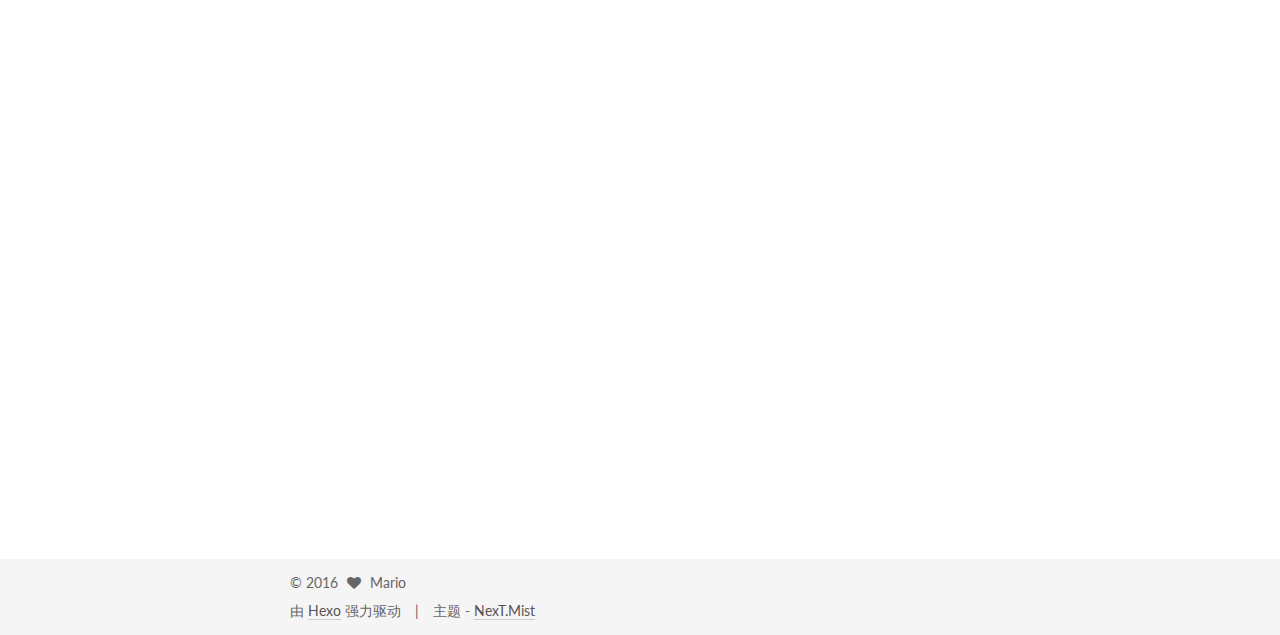
<file: index.html>
<!doctype html>



  


<html class="theme-next mist use-motion">
<head>
  <!-- hexo-inject:begin --><!-- hexo-inject:end --><meta charset="UTF-8"/>
<meta http-equiv="X-UA-Compatible" content="IE=edge,chrome=1" />
<meta name="viewport" content="width=device-width, initial-scale=1, maximum-scale=1"/>



<meta http-equiv="Cache-Control" content="no-transform" />
<meta http-equiv="Cache-Control" content="no-siteapp" />












  <link href="/vendors/fancybox/source/jquery.fancybox.css?v=2.1.5" rel="stylesheet" type="text/css"/>




  <link href="//fonts.useso.com/css?family=Lato:300,400,700,400italic&subset=latin,latin-ext" rel="stylesheet" type="text/css">



<link href="/vendors/font-awesome/css/font-awesome.min.css?v=4.4.0" rel="stylesheet" type="text/css" />

<link href="/css/main.css?v=0.5.0" rel="stylesheet" type="text/css" />


  <meta name="keywords" content="Hexo, NexT" />





  <link rel="alternate" href="/atom.xml" title="Mario's Blog" type="application/atom+xml" />




  <link rel="shortcut icon" type="image/x-icon" href="/favicon.ico?v=0.5.0" />






<meta name="description" content="Big fan of Manchester City F.C.">
<meta property="og:type" content="website">
<meta property="og:title" content="Mario's Blog">
<meta property="og:url" content="http://triaya.github.io/index.html">
<meta property="og:site_name" content="Mario's Blog">
<meta property="og:description" content="Big fan of Manchester City F.C.">
<meta name="twitter:card" content="summary">
<meta name="twitter:title" content="Mario's Blog">
<meta name="twitter:description" content="Big fan of Manchester City F.C.">



<script type="text/javascript" id="hexo.configuration">
  var NexT = window.NexT || {};
  var CONFIG = {
    scheme: 'Mist',
    sidebar: {"position":"left","display":"hide"},
    fancybox: true,
    motion: true,
    duoshuo: {
      userId: 0,
      author: '博主'
    }
  };
</script>

  <title> Mario's Blog </title><!-- hexo-inject:begin --><!-- hexo-inject:end -->
</head>

<body itemscope itemtype="http://schema.org/WebPage" lang="zh-Hans">

  





  <!-- hexo-inject:begin --><!-- hexo-inject:end --><script type="text/javascript">
    (function() {
      var hm = document.createElement("script");
      hm.src = "//tajs.qq.com/stats?sId=55420823";
      var s = document.getElementsByTagName("script")[0];
      s.parentNode.insertBefore(hm, s);
    })();
  </script>






  
  
    
  

  <div class="container one-collumn sidebar-position-left 
   page-home 
 ">
    <div class="headband"></div>

    <header id="header" class="header" itemscope itemtype="http://schema.org/WPHeader">
      <div class="header-inner"><div class="site-meta ">
  

  <div class="custom-logo-site-title">
    <a href="/"  class="brand" rel="start">
      <span class="logo-line-before"><i></i></span>
      <span class="site-title">Mario's Blog</span>
      <span class="logo-line-after"><i></i></span>
    </a>
  </div>
  <p class="site-subtitle"></p>
</div>

<div class="site-nav-toggle">
  <button>
    <span class="btn-bar"></span>
    <span class="btn-bar"></span>
    <span class="btn-bar"></span>
  </button>
</div>

<nav class="site-nav">
  

  
    <ul id="menu" class="menu">
      
        
        <li class="menu-item menu-item-home">
          <a href="/" rel="section">
            
              <i class="menu-item-icon fa fa-home fa-fw"></i> <br />
            
            首页
          </a>
        </li>
      
        
        <li class="menu-item menu-item-archives">
          <a href="/archives" rel="section">
            
              <i class="menu-item-icon fa fa-archive fa-fw"></i> <br />
            
            归档
          </a>
        </li>
      
        
        <li class="menu-item menu-item-tags">
          <a href="/tags" rel="section">
            
              <i class="menu-item-icon fa fa-tags fa-fw"></i> <br />
            
            标签
          </a>
        </li>
      

      
    </ul>
  

  
</nav>

 </div>
    </header>

    <main id="main" class="main">
      <div class="main-inner">
        <div class="content-wrap">
          <div id="content" class="content">
            
  <section id="posts" class="posts-expand">
    
      

  
  

  
  
  

  <article class="post post-type-normal " itemscope itemtype="http://schema.org/Article">

    
      <header class="post-header">

        
        
          <h1 class="post-title" itemprop="name headline">
            
            
              
                
                <a class="post-title-link" href="/Gallery/" itemprop="url">
                  Kawaii Girls
                </a>
              
            
          </h1>
        

        <div class="post-meta">
          <span class="post-time">
            <span class="post-meta-item-icon">
              <i class="fa fa-calendar-o"></i>
            </span>
            <span class="post-meta-item-text">发表于</span>
            <time itemprop="dateCreated" datetime="2016-08-24T17:57:21+08:00" content="2016-08-24">
              2016-08-24
            </time>
          </span>

          

          
            
              <span class="post-comments-count">
                &nbsp; | &nbsp;
                <a href="/Gallery/#comments" itemprop="discussionUrl">
                  <span class="post-comments-count ds-thread-count" data-thread-key="Gallery/" itemprop="commentsCount"></span>
                </a>
              </span>
            
          

          

          
          

        </div>
      </header>
    


    <div class="post-body" itemprop="articleBody">

      
      
        <div class="post-gallery" itemscope itemtype="http://schema.org/ImageGallery">
          
          
            <div class="post-gallery-row">
              <a class="post-gallery-img fancybox"
                 href="/uploads/47d42f67.jpg" rel="gallery_cis8qc1ck00015onzj5otcpgx"
                 itemscope itemtype="http://schema.org/ImageObject" itemprop="url">
                <img src="/uploads/47d42f67.jpg" itemprop="contentUrl"/>
              </a>
            
          
            
              <a class="post-gallery-img fancybox"
                 href="/uploads/13938484_1073181102777678_312083022345583002_n.jpg" rel="gallery_cis8qc1ck00015onzj5otcpgx"
                 itemscope itemtype="http://schema.org/ImageObject" itemprop="url">
                <img src="/uploads/13938484_1073181102777678_312083022345583002_n.jpg" itemprop="contentUrl"/>
              </a>
            
          
            
              <a class="post-gallery-img fancybox"
                 href="/uploads/CcTnQWDUAAAxsGO.jpg" rel="gallery_cis8qc1ck00015onzj5otcpgx"
                 itemscope itemtype="http://schema.org/ImageObject" itemprop="url">
                <img src="/uploads/CcTnQWDUAAAxsGO.jpg" itemprop="contentUrl"/>
              </a>
            </div>
          
            <div class="post-gallery-row">
              <a class="post-gallery-img fancybox"
                 href="/uploads/Cpc_9TwVYAE32Zi.jpg" rel="gallery_cis8qc1ck00015onzj5otcpgx"
                 itemscope itemtype="http://schema.org/ImageObject" itemprop="url">
                <img src="/uploads/Cpc_9TwVYAE32Zi.jpg" itemprop="contentUrl"/>
              </a>
            
          

          
          </div>
        </div>
      

      
        
          
          
          

          <div class="post-more-link text-center">
            <a class="btn" href="/Gallery/#more" rel="contents">
              阅读全文 &raquo;
            </a>
          </div>
        
      
    </div>

    <div>
      
    </div>

    <footer class="post-footer">
      

      

      
      
        <div class="post-eof"></div>
      
    </footer>
  </article>


    
      

  
  

  
  
  

  <article class="post post-type-normal " itemscope itemtype="http://schema.org/Article">

    
      <header class="post-header">

        
        
          <h1 class="post-title" itemprop="name headline">
            
            
              
                
                <a class="post-title-link" href="/计算距离/" itemprop="url">
                  计算距离
                </a>
              
            
          </h1>
        

        <div class="post-meta">
          <span class="post-time">
            <span class="post-meta-item-icon">
              <i class="fa fa-calendar-o"></i>
            </span>
            <span class="post-meta-item-text">发表于</span>
            <time itemprop="dateCreated" datetime="2016-08-24T17:07:34+08:00" content="2016-08-24">
              2016-08-24
            </time>
          </span>

          

          
            
              <span class="post-comments-count">
                &nbsp; | &nbsp;
                <a href="/计算距离/#comments" itemprop="discussionUrl">
                  <span class="post-comments-count ds-thread-count" data-thread-key="计算距离/" itemprop="commentsCount"></span>
                </a>
              </span>
            
          

          

          
          

        </div>
      </header>
    


    <div class="post-body" itemprop="articleBody">

      
      

      
        
          
          &#x6839;&#x636E;&#x7ECF;&#x7EAC;&#x5EA6;&#x8BA1;&#x7B97;&#x8DDD;&#x79BB;
&#x8BB0;&#x4E0B;&#x6765;&#xFF0C;&#x5F53;&#x4E2A;&#x5907;&#x4EFD;

&#x516C;&#x5F0F;
&#x8BBE;&#x7B2C;&#x4E00;&#x70B9;A&#x7684;&#x7ECF;&#x7EAC;&#x5EA6;&#x4E3A;(LonA, LatA)&#xFF0C;&#x7B2C;&#x4E8C;&#x70B9;B&#x7684;&#x7ECF;&#x7EAC;&#
          ...

          <div class="post-more-link text-center">
            <a class="btn" href="/计算距离/#more" rel="contents">
              阅读全文 &raquo;
            </a>
          </div>
        
      
    </div>

    <div>
      
    </div>

    <footer class="post-footer">
      

      

      
      
        <div class="post-eof"></div>
      
    </footer>
  </article>


    
      

  
  

  
  
  

  <article class="post post-type-normal " itemscope itemtype="http://schema.org/Article">

    
      <header class="post-header">

        
        
          <h1 class="post-title" itemprop="name headline">
            
            
              
                
                <a class="post-title-link" href="/two-sum/" itemprop="url">
                  Two Sum
                </a>
              
            
          </h1>
        

        <div class="post-meta">
          <span class="post-time">
            <span class="post-meta-item-icon">
              <i class="fa fa-calendar-o"></i>
            </span>
            <span class="post-meta-item-text">发表于</span>
            <time itemprop="dateCreated" datetime="2016-03-31T17:32:39+08:00" content="2016-03-31">
              2016-03-31
            </time>
          </span>

          

          
            
              <span class="post-comments-count">
                &nbsp; | &nbsp;
                <a href="/two-sum/#comments" itemprop="discussionUrl">
                  <span class="post-comments-count ds-thread-count" data-thread-key="two-sum/" itemprop="commentsCount"></span>
                </a>
              </span>
            
          

          

          
          

        </div>
      </header>
    


    <div class="post-body" itemprop="articleBody">

      
      

      
        
          
          &#x5206;&#x6790;
&#x65B9;&#x6CD5;1&#xFF1A;&#x66B4;&#x529B;&#xFF0C;&#x590D;&#x6742;&#x5EA6;$O({n^2})$&#xFF0C;&#x4F1A;&#x8D85;&#x65F6;
&#x65B9;&#x6CD5;2&#xFF1A;hash&#x3002;&#x7528;&#x4E00;&#x4E2A;&#x54C8;&#x5E0C;&#x8868;&#xFF0C;&#x5B58;&#x50A8;&#x6BCF;&#x4E2A;&#x6570;&#x5BF9;&#x5E94;&#x7684;&#x4E0B;&#
          ...

          <div class="post-more-link text-center">
            <a class="btn" href="/two-sum/#more" rel="contents">
              阅读全文 &raquo;
            </a>
          </div>
        
      
    </div>

    <div>
      
    </div>

    <footer class="post-footer">
      

      

      
      
        <div class="post-eof"></div>
      
    </footer>
  </article>


    
      

  
  

  
  
  

  <article class="post post-type-normal " itemscope itemtype="http://schema.org/Article">

    
      <header class="post-header">

        
        
          <h1 class="post-title" itemprop="name headline">
            
            
              
                
                <a class="post-title-link" href="/mysql-user-management/" itemprop="url">
                  MySQL 简单用户管理
                </a>
              
            
          </h1>
        

        <div class="post-meta">
          <span class="post-time">
            <span class="post-meta-item-icon">
              <i class="fa fa-calendar-o"></i>
            </span>
            <span class="post-meta-item-text">发表于</span>
            <time itemprop="dateCreated" datetime="2016-03-31T16:16:41+08:00" content="2016-03-31">
              2016-03-31
            </time>
          </span>

          

          
            
              <span class="post-comments-count">
                &nbsp; | &nbsp;
                <a href="/mysql-user-management/#comments" itemprop="discussionUrl">
                  <span class="post-comments-count ds-thread-count" data-thread-key="mysql-user-management/" itemprop="commentsCount"></span>
                </a>
              </span>
            
          

          

          
          

        </div>
      </header>
    


    <div class="post-body" itemprop="articleBody">

      
      

      
        
          
          MySQL&#x7684;&#x7528;&#x6237;&#x548C;&#x6388;&#x6743;&#x7BA1;&#x7406;&#x5B9E;&#x9645;&#x4E0A;&#x5E76;&#x4E0D;&#x7B80;&#x5355;&#xFF0C;&#x5E78;&#x8FD0;&#x7684;&#x662F;&#xFF0C;&#x6211;&#x4EEC;&#x9700;&#x8981;&#x5E76;&#x4E0D;&#x591A;&#x3002;
&#x6DFB;&#x52A0;&#x7528;&#x6237;CREATE USER &apos;username&apo
          ...

          <div class="post-more-link text-center">
            <a class="btn" href="/mysql-user-management/#more" rel="contents">
              阅读全文 &raquo;
            </a>
          </div>
        
      
    </div>

    <div>
      
    </div>

    <footer class="post-footer">
      

      

      
      
        <div class="post-eof"></div>
      
    </footer>
  </article>


    
      

  
  

  
  
  

  <article class="post post-type-normal " itemscope itemtype="http://schema.org/Article">

    
      <header class="post-header">

        
        
          <h1 class="post-title" itemprop="name headline">
            
            
              
                
                <a class="post-title-link" href="/mogi-kasumi/" itemprop="url">
                  舞木香纯 简介
                </a>
              
            
          </h1>
        

        <div class="post-meta">
          <span class="post-time">
            <span class="post-meta-item-icon">
              <i class="fa fa-calendar-o"></i>
            </span>
            <span class="post-meta-item-text">发表于</span>
            <time itemprop="dateCreated" datetime="2016-03-29T18:01:25+08:00" content="2016-03-29">
              2016-03-29
            </time>
          </span>

          

          
            
              <span class="post-comments-count">
                &nbsp; | &nbsp;
                <a href="/mogi-kasumi/#comments" itemprop="discussionUrl">
                  <span class="post-comments-count ds-thread-count" data-thread-key="mogi-kasumi/" itemprop="commentsCount"></span>
                </a>
              </span>
            
          

          

          
          

        </div>
      </header>
    


    <div class="post-body" itemprop="articleBody">

      
      

      
        
          
          &#x821E;&#x6728;&#x9999;&#x7EAF;&#xFF0C;&#x65E5;&#x6587;&#x539F;&#x540D;&#x4E3A;&#x821E;&#x6728;&#x9999;&#x7D14;&#xFF08;&#x3082;&#x3046;&#x304E;&#x3000;&#x304B;&#x3059;&#x307F;&#xFF09;&#xFF0C;&#x751F;&#x4E8E;1997&#x5E74;4&#x6708;28&#x65E5;&#xFF0C;AKB48 Team 8&#x6210;&#x5458;&#xFF0C;&#x798F;&#x5C9B;&
          ...

          <div class="post-more-link text-center">
            <a class="btn" href="/mogi-kasumi/#more" rel="contents">
              阅读全文 &raquo;
            </a>
          </div>
        
      
    </div>

    <div>
      
    </div>

    <footer class="post-footer">
      

      

      
      
        <div class="post-eof"></div>
      
    </footer>
  </article>


    
  </section>

  


          </div>
          


          

        </div>
        
          
  
  <div class="sidebar-toggle">
    <div class="sidebar-toggle-line-wrap">
      <span class="sidebar-toggle-line sidebar-toggle-line-first"></span>
      <span class="sidebar-toggle-line sidebar-toggle-line-middle"></span>
      <span class="sidebar-toggle-line sidebar-toggle-line-last"></span>
    </div>
  </div>

  <aside id="sidebar" class="sidebar">
    <div class="sidebar-inner">

      

      

      <section class="site-overview sidebar-panel  sidebar-panel-active ">
        <div class="site-author motion-element" itemprop="author" itemscope itemtype="http://schema.org/Person">
          <img class="site-author-image" itemprop="image"
               src="/uploads/avatar.jpg"
               alt="Mario" />
          <p class="site-author-name" itemprop="name">Mario</p>
          <p class="site-description motion-element" itemprop="description">Big fan of Manchester City F.C.</p>
        </div>
        <nav class="site-state motion-element">
          <div class="site-state-item site-state-posts">
            <a href="/archives">
              <span class="site-state-item-count">5</span>
              <span class="site-state-item-name">日志</span>
            </a>
          </div>

          

          
            <div class="site-state-item site-state-tags">
              <a href="/tags">
                <span class="site-state-item-count">4</span>
                <span class="site-state-item-name">标签</span>
              </a>
            </div>
          

        </nav>

        
          <div class="feed-link motion-element">
            <a href="/atom.xml" rel="alternate">
              <i class="fa fa-rss"></i>
              RSS
            </a>
          </div>
        

        <div class="links-of-author motion-element">
          
        </div>

        
        

        
        <div class="links-of-blogroll motion-element">
          
        </div>

      </section>

      

    </div>
  </aside>


        
      </div>
    </main>

    <footer id="footer" class="footer">
      <div class="footer-inner">
        <div class="copyright" >
  
  &copy; 
  <span itemprop="copyrightYear">2016</span>
  <span class="with-love">
    <i class="fa fa-heart"></i>
  </span>
  <span class="author" itemprop="copyrightHolder">Mario</span>
</div>

<div class="powered-by">
  由 <a class="theme-link" href="http://hexo.io">Hexo</a> 强力驱动
</div>

<div class="theme-info">
  主题 -
  <a class="theme-link" href="https://github.com/iissnan/hexo-theme-next">
    NexT.Mist
  </a>
</div>



      </div>
    </footer>

    <div class="back-to-top">
      <i class="fa fa-arrow-up"></i>
    </div>
  </div>

  


  




<script type="text/javascript">
  if (Object.prototype.toString.call(window.Promise) !== '[object Function]') {
    window.Promise = null;
  }
</script>


  <script type="text/javascript" src="/vendors/jquery/index.js?v=2.1.3"></script>

  <script type="text/javascript" src="/vendors/fastclick/lib/fastclick.min.js?v=1.0.6"></script>

  <script type="text/javascript" src="/vendors/jquery_lazyload/jquery.lazyload.js?v=1.9.7"></script>

  <script type="text/javascript" src="/vendors/velocity/velocity.min.js"></script>

  <script type="text/javascript" src="/vendors/velocity/velocity.ui.min.js"></script>

  <script type="text/javascript" src="/vendors/fancybox/source/jquery.fancybox.pack.js"></script>


  


  <script type="text/javascript" src="/js/src/utils.js?v=0.5.0"></script>

  <script type="text/javascript" src="/js/src/motion.js?v=0.5.0"></script>



  
  

  

  


  <script type="text/javascript" src="/js/src/bootstrap.js?v=0.5.0"></script>



  

  
    
  

  <script type="text/javascript">
    var duoshuoQuery = {short_name:"triduoshuo"};
    (function() {
      var ds = document.createElement('script');
      ds.type = 'text/javascript';ds.async = true;
      ds.id = 'duoshuo-script';
      ds.src = (document.location.protocol == 'https:' ? 'https:' : 'http:') + '//static.duoshuo.com/embed.js';
      ds.charset = 'UTF-8';
      (document.getElementsByTagName('head')[0]
      || document.getElementsByTagName('body')[0]).appendChild(ds);
    })();
  </script>

  





  
  
  
  <script type="text/x-mathjax-config">
    MathJax.Hub.Config({
      tex2jax: {
        inlineMath: [ ['$','$'], ["\\(","\\)"]  ],
        processEscapes: true,
        skipTags: ['script', 'noscript', 'style', 'textarea', 'pre', 'code']
      }
    });
  </script>

  <script type="text/x-mathjax-config">
    MathJax.Hub.Queue(function() {
      var all = MathJax.Hub.getAllJax(), i;
      for (i=0; i < all.length; i += 1) {
        all[i].SourceElement().parentNode.className += ' has-jax';
      }
    });
  </script>

  
    <script type="text/javascript" src="http://cdn.staticfile.org/mathjax/2.4.0/MathJax.js"></script>
    <script type="text/javascript" src="http://cdn.staticfile.org/mathjax/2.4.0/config/TeX-AMS-MML_HTMLorMML.js"></script><!-- hexo-inject:begin --><!-- Begin: Injected MathJax -->
<script type="text/x-mathjax-config">
  MathJax.Hub.Config({"tex2jax":{"inlineMath":[["$","$"],["\\(","\\)"]],"skipTags":["script","noscript","style","textarea","pre","code"],"processEscapes":true},"TeX":{"equationNumbers":{"autoNumber":"AMS"}}});
</script>

<script type="text/x-mathjax-config">
  MathJax.Hub.Queue(function() {
    var all = MathJax.Hub.getAllJax(), i;
    for(i=0; i < all.length; i += 1) {
      all[i].SourceElement().parentNode.className += ' has-jax';
    }
  });
</script>

<script type="text/javascript" src="//cdn.mathjax.org/mathjax/latest/MathJax.js?config=TeX-AMS-MML_HTMLorMML">
</script>
<!-- End: Injected MathJax -->
<!-- hexo-inject:end -->
  


  

  

</body>
</html>
</file>
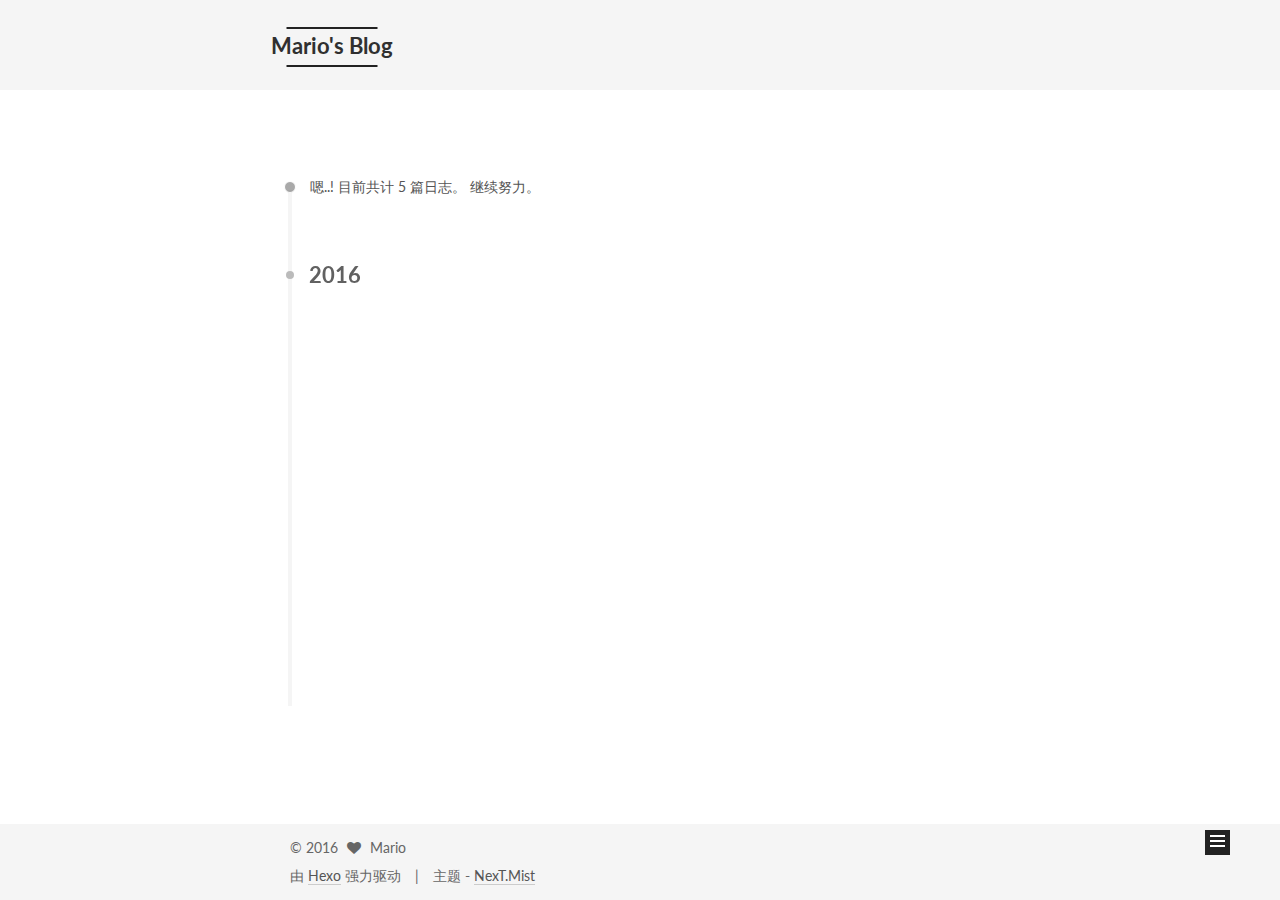
<file: archives/index.html>
<!doctype html>



  


<html class="theme-next mist use-motion">
<head>
  <!-- hexo-inject:begin --><!-- hexo-inject:end --><meta charset="UTF-8"/>
<meta http-equiv="X-UA-Compatible" content="IE=edge,chrome=1" />
<meta name="viewport" content="width=device-width, initial-scale=1, maximum-scale=1"/>



<meta http-equiv="Cache-Control" content="no-transform" />
<meta http-equiv="Cache-Control" content="no-siteapp" />












  <link href="/vendors/fancybox/source/jquery.fancybox.css?v=2.1.5" rel="stylesheet" type="text/css"/>




  <link href="//fonts.useso.com/css?family=Lato:300,400,700,400italic&subset=latin,latin-ext" rel="stylesheet" type="text/css">



<link href="/vendors/font-awesome/css/font-awesome.min.css?v=4.4.0" rel="stylesheet" type="text/css" />

<link href="/css/main.css?v=0.5.0" rel="stylesheet" type="text/css" />


  <meta name="keywords" content="Hexo, NexT" />





  <link rel="alternate" href="/atom.xml" title="Mario's Blog" type="application/atom+xml" />




  <link rel="shortcut icon" type="image/x-icon" href="/favicon.ico?v=0.5.0" />






<meta name="description" content="Big fan of Manchester City F.C.">
<meta property="og:type" content="website">
<meta property="og:title" content="Mario's Blog">
<meta property="og:url" content="http://triaya.github.io/archives/index.html">
<meta property="og:site_name" content="Mario's Blog">
<meta property="og:description" content="Big fan of Manchester City F.C.">
<meta name="twitter:card" content="summary">
<meta name="twitter:title" content="Mario's Blog">
<meta name="twitter:description" content="Big fan of Manchester City F.C.">



<script type="text/javascript" id="hexo.configuration">
  var NexT = window.NexT || {};
  var CONFIG = {
    scheme: 'Mist',
    sidebar: {"position":"left","display":"hide"},
    fancybox: true,
    motion: true,
    duoshuo: {
      userId: 0,
      author: '博主'
    }
  };
</script>

  <title> 归档 | Mario's Blog </title><!-- hexo-inject:begin --><!-- hexo-inject:end -->
</head>

<body itemscope itemtype="http://schema.org/WebPage" lang="zh-Hans">

  





  <!-- hexo-inject:begin --><!-- hexo-inject:end --><script type="text/javascript">
    (function() {
      var hm = document.createElement("script");
      hm.src = "//tajs.qq.com/stats?sId=55420823";
      var s = document.getElementsByTagName("script")[0];
      s.parentNode.insertBefore(hm, s);
    })();
  </script>






  
  
    
  

  <div class="container one-collumn sidebar-position-left  page-archive  ">
    <div class="headband"></div>

    <header id="header" class="header" itemscope itemtype="http://schema.org/WPHeader">
      <div class="header-inner"><div class="site-meta ">
  

  <div class="custom-logo-site-title">
    <a href="/"  class="brand" rel="start">
      <span class="logo-line-before"><i></i></span>
      <span class="site-title">Mario's Blog</span>
      <span class="logo-line-after"><i></i></span>
    </a>
  </div>
  <p class="site-subtitle"></p>
</div>

<div class="site-nav-toggle">
  <button>
    <span class="btn-bar"></span>
    <span class="btn-bar"></span>
    <span class="btn-bar"></span>
  </button>
</div>

<nav class="site-nav">
  

  
    <ul id="menu" class="menu">
      
        
        <li class="menu-item menu-item-home">
          <a href="/" rel="section">
            
              <i class="menu-item-icon fa fa-home fa-fw"></i> <br />
            
            首页
          </a>
        </li>
      
        
        <li class="menu-item menu-item-archives">
          <a href="/archives" rel="section">
            
              <i class="menu-item-icon fa fa-archive fa-fw"></i> <br />
            
            归档
          </a>
        </li>
      
        
        <li class="menu-item menu-item-tags">
          <a href="/tags" rel="section">
            
              <i class="menu-item-icon fa fa-tags fa-fw"></i> <br />
            
            标签
          </a>
        </li>
      

      
    </ul>
  

  
</nav>

 </div>
    </header>

    <main id="main" class="main">
      <div class="main-inner">
        <div class="content-wrap">
          <div id="content" class="content">
            

  <section id="posts" class="posts-collapse">
    <span class="archive-move-on"></span>

    <span class="archive-page-counter">
      
      
      
        
      
      嗯..! 目前共计 5 篇日志。 继续努力。
    </span>

    

      
      
      

      
        
        <div class="collection-title">
          <h2 class="archive-year motion-element" id="archive-year-2016">2016</h2>
        </div>
      
      

      

  <article class="post post-type-normal" itemscope itemtype="http://schema.org/Article">
    <header class="post-header">

      <h1 class="post-title">
        
            <a class="post-title-link" href="/Gallery/" itemprop="url">
              
                <span itemprop="name">Kawaii Girls</span>
              
            </a>
        
      </h1>

      <div class="post-meta">
        <time class="post-time" itemprop="dateCreated"
              datetime="2016-08-24T17:57:21+08:00"
              content="2016-08-24" >
          08-24
        </time>
      </div>

    </header>
  </article>



    

      
      
      

      
      

      

  <article class="post post-type-normal" itemscope itemtype="http://schema.org/Article">
    <header class="post-header">

      <h1 class="post-title">
        
            <a class="post-title-link" href="/计算距离/" itemprop="url">
              
                <span itemprop="name">计算距离</span>
              
            </a>
        
      </h1>

      <div class="post-meta">
        <time class="post-time" itemprop="dateCreated"
              datetime="2016-08-24T17:07:34+08:00"
              content="2016-08-24" >
          08-24
        </time>
      </div>

    </header>
  </article>



    

      
      
      

      
      

      

  <article class="post post-type-normal" itemscope itemtype="http://schema.org/Article">
    <header class="post-header">

      <h1 class="post-title">
        
            <a class="post-title-link" href="/two-sum/" itemprop="url">
              
                <span itemprop="name">Two Sum</span>
              
            </a>
        
      </h1>

      <div class="post-meta">
        <time class="post-time" itemprop="dateCreated"
              datetime="2016-03-31T17:32:39+08:00"
              content="2016-03-31" >
          03-31
        </time>
      </div>

    </header>
  </article>



    

      
      
      

      
      

      

  <article class="post post-type-normal" itemscope itemtype="http://schema.org/Article">
    <header class="post-header">

      <h1 class="post-title">
        
            <a class="post-title-link" href="/mysql-user-management/" itemprop="url">
              
                <span itemprop="name">MySQL 简单用户管理</span>
              
            </a>
        
      </h1>

      <div class="post-meta">
        <time class="post-time" itemprop="dateCreated"
              datetime="2016-03-31T16:16:41+08:00"
              content="2016-03-31" >
          03-31
        </time>
      </div>

    </header>
  </article>



    

      
      
      

      
      

      

  <article class="post post-type-normal" itemscope itemtype="http://schema.org/Article">
    <header class="post-header">

      <h1 class="post-title">
        
            <a class="post-title-link" href="/mogi-kasumi/" itemprop="url">
              
                <span itemprop="name">舞木香纯 简介</span>
              
            </a>
        
      </h1>

      <div class="post-meta">
        <time class="post-time" itemprop="dateCreated"
              datetime="2016-03-29T18:01:25+08:00"
              content="2016-03-29" >
          03-29
        </time>
      </div>

    </header>
  </article>



    

  </section>

  



          </div>
          


          

        </div>
        
          
  
  <div class="sidebar-toggle">
    <div class="sidebar-toggle-line-wrap">
      <span class="sidebar-toggle-line sidebar-toggle-line-first"></span>
      <span class="sidebar-toggle-line sidebar-toggle-line-middle"></span>
      <span class="sidebar-toggle-line sidebar-toggle-line-last"></span>
    </div>
  </div>

  <aside id="sidebar" class="sidebar">
    <div class="sidebar-inner">

      

      

      <section class="site-overview sidebar-panel  sidebar-panel-active ">
        <div class="site-author motion-element" itemprop="author" itemscope itemtype="http://schema.org/Person">
          <img class="site-author-image" itemprop="image"
               src="/uploads/avatar.jpg"
               alt="Mario" />
          <p class="site-author-name" itemprop="name">Mario</p>
          <p class="site-description motion-element" itemprop="description">Big fan of Manchester City F.C.</p>
        </div>
        <nav class="site-state motion-element">
          <div class="site-state-item site-state-posts">
            <a href="/archives">
              <span class="site-state-item-count">5</span>
              <span class="site-state-item-name">日志</span>
            </a>
          </div>

          

          
            <div class="site-state-item site-state-tags">
              <a href="/tags">
                <span class="site-state-item-count">4</span>
                <span class="site-state-item-name">标签</span>
              </a>
            </div>
          

        </nav>

        
          <div class="feed-link motion-element">
            <a href="/atom.xml" rel="alternate">
              <i class="fa fa-rss"></i>
              RSS
            </a>
          </div>
        

        <div class="links-of-author motion-element">
          
        </div>

        
        

        
        <div class="links-of-blogroll motion-element">
          
        </div>

      </section>

      

    </div>
  </aside>


        
      </div>
    </main>

    <footer id="footer" class="footer">
      <div class="footer-inner">
        <div class="copyright" >
  
  &copy; 
  <span itemprop="copyrightYear">2016</span>
  <span class="with-love">
    <i class="fa fa-heart"></i>
  </span>
  <span class="author" itemprop="copyrightHolder">Mario</span>
</div>

<div class="powered-by">
  由 <a class="theme-link" href="http://hexo.io">Hexo</a> 强力驱动
</div>

<div class="theme-info">
  主题 -
  <a class="theme-link" href="https://github.com/iissnan/hexo-theme-next">
    NexT.Mist
  </a>
</div>



      </div>
    </footer>

    <div class="back-to-top">
      <i class="fa fa-arrow-up"></i>
    </div>
  </div>

  


  




<script type="text/javascript">
  if (Object.prototype.toString.call(window.Promise) !== '[object Function]') {
    window.Promise = null;
  }
</script>


  <script type="text/javascript" src="/vendors/jquery/index.js?v=2.1.3"></script>

  <script type="text/javascript" src="/vendors/fastclick/lib/fastclick.min.js?v=1.0.6"></script>

  <script type="text/javascript" src="/vendors/jquery_lazyload/jquery.lazyload.js?v=1.9.7"></script>

  <script type="text/javascript" src="/vendors/velocity/velocity.min.js"></script>

  <script type="text/javascript" src="/vendors/velocity/velocity.ui.min.js"></script>

  <script type="text/javascript" src="/vendors/fancybox/source/jquery.fancybox.pack.js"></script>


  


  <script type="text/javascript" src="/js/src/utils.js?v=0.5.0"></script>

  <script type="text/javascript" src="/js/src/motion.js?v=0.5.0"></script>



  
  

  
  
    <script type="text/javascript" id="motion.page.archive">
      $('.archive-year').velocity('transition.slideLeftIn');
    </script>
  


  


  <script type="text/javascript" src="/js/src/bootstrap.js?v=0.5.0"></script>



  

  
    
  

  <script type="text/javascript">
    var duoshuoQuery = {short_name:"triduoshuo"};
    (function() {
      var ds = document.createElement('script');
      ds.type = 'text/javascript';ds.async = true;
      ds.id = 'duoshuo-script';
      ds.src = (document.location.protocol == 'https:' ? 'https:' : 'http:') + '//static.duoshuo.com/embed.js';
      ds.charset = 'UTF-8';
      (document.getElementsByTagName('head')[0]
      || document.getElementsByTagName('body')[0]).appendChild(ds);
    })();
  </script>

  





  
  
  
  <script type="text/x-mathjax-config">
    MathJax.Hub.Config({
      tex2jax: {
        inlineMath: [ ['$','$'], ["\\(","\\)"]  ],
        processEscapes: true,
        skipTags: ['script', 'noscript', 'style', 'textarea', 'pre', 'code']
      }
    });
  </script>

  <script type="text/x-mathjax-config">
    MathJax.Hub.Queue(function() {
      var all = MathJax.Hub.getAllJax(), i;
      for (i=0; i < all.length; i += 1) {
        all[i].SourceElement().parentNode.className += ' has-jax';
      }
    });
  </script>

  
    <script type="text/javascript" src="http://cdn.staticfile.org/mathjax/2.4.0/MathJax.js"></script>
    <script type="text/javascript" src="http://cdn.staticfile.org/mathjax/2.4.0/config/TeX-AMS-MML_HTMLorMML.js"></script><!-- hexo-inject:begin --><!-- Begin: Injected MathJax -->
<script type="text/x-mathjax-config">
  MathJax.Hub.Config({"tex2jax":{"inlineMath":[["$","$"],["\\(","\\)"]],"skipTags":["script","noscript","style","textarea","pre","code"],"processEscapes":true},"TeX":{"equationNumbers":{"autoNumber":"AMS"}}});
</script>

<script type="text/x-mathjax-config">
  MathJax.Hub.Queue(function() {
    var all = MathJax.Hub.getAllJax(), i;
    for(i=0; i < all.length; i += 1) {
      all[i].SourceElement().parentNode.className += ' has-jax';
    }
  });
</script>

<script type="text/javascript" src="//cdn.mathjax.org/mathjax/latest/MathJax.js?config=TeX-AMS-MML_HTMLorMML">
</script>
<!-- End: Injected MathJax -->
<!-- hexo-inject:end -->
  


  

  

</body>
</html>
</file>
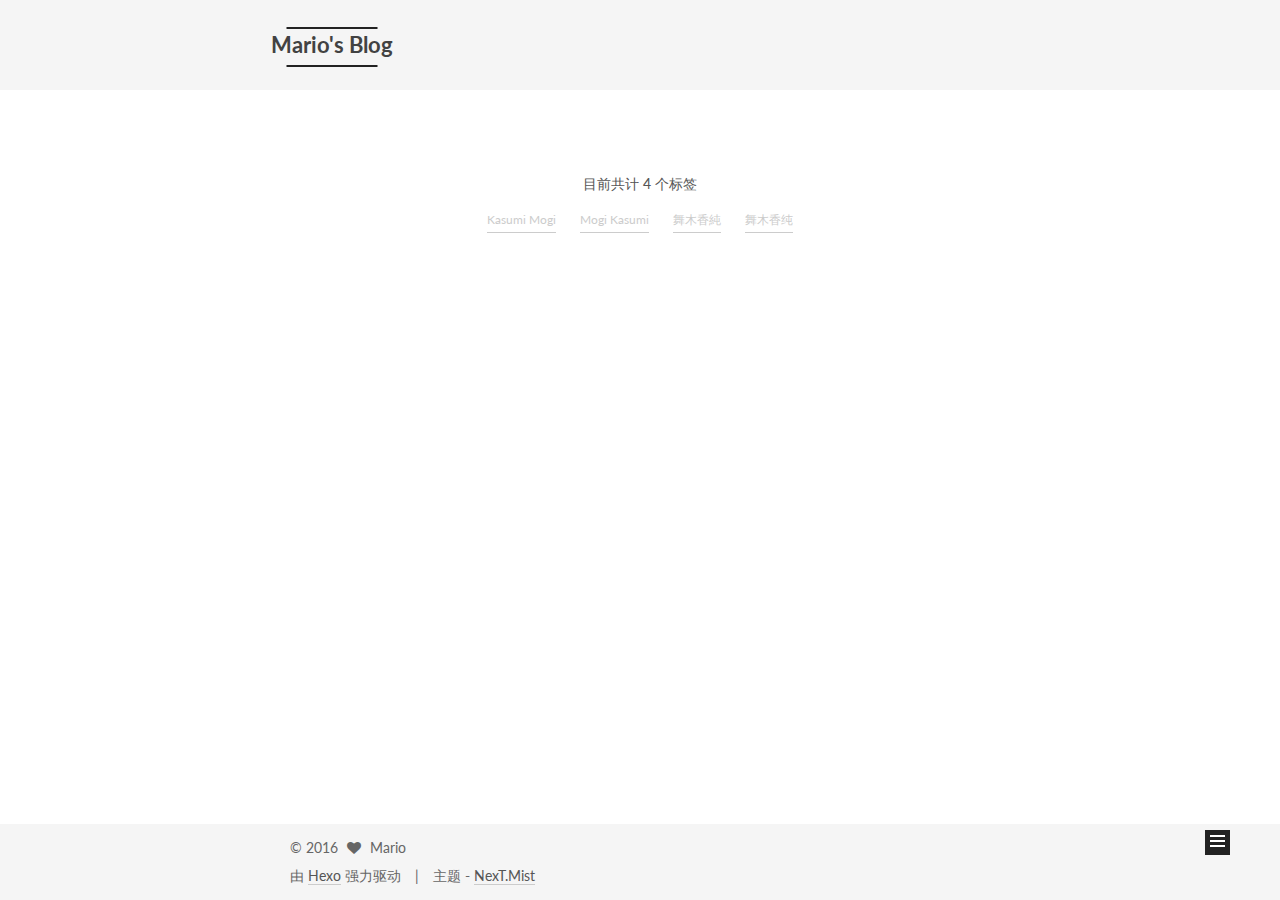
<file: tags/index.html>
<!doctype html>



  


<html class="theme-next mist use-motion">
<head>
  <!-- hexo-inject:begin --><!-- hexo-inject:end --><meta charset="UTF-8"/>
<meta http-equiv="X-UA-Compatible" content="IE=edge,chrome=1" />
<meta name="viewport" content="width=device-width, initial-scale=1, maximum-scale=1"/>



<meta http-equiv="Cache-Control" content="no-transform" />
<meta http-equiv="Cache-Control" content="no-siteapp" />












  <link href="/vendors/fancybox/source/jquery.fancybox.css?v=2.1.5" rel="stylesheet" type="text/css"/>




  <link href="//fonts.useso.com/css?family=Lato:300,400,700,400italic&subset=latin,latin-ext" rel="stylesheet" type="text/css">



<link href="/vendors/font-awesome/css/font-awesome.min.css?v=4.4.0" rel="stylesheet" type="text/css" />

<link href="/css/main.css?v=0.5.0" rel="stylesheet" type="text/css" />


  <meta name="keywords" content="Hexo, NexT" />




  


  <link rel="alternate" href="/atom.xml" title="Mario's Blog" type="application/atom+xml" />




  <link rel="shortcut icon" type="image/x-icon" href="/favicon.ico?v=0.5.0" />






<meta name="description" content="Big fan of Manchester City F.C.">
<meta property="og:type" content="website">
<meta property="og:title" content="标签">
<meta property="og:url" content="http://triaya.github.io/tags/index.html">
<meta property="og:site_name" content="Mario's Blog">
<meta property="og:description" content="Big fan of Manchester City F.C.">
<meta property="og:updated_time" content="2016-03-31T04:04:53.167Z">
<meta name="twitter:card" content="summary">
<meta name="twitter:title" content="标签">
<meta name="twitter:description" content="Big fan of Manchester City F.C.">



<script type="text/javascript" id="hexo.configuration">
  var NexT = window.NexT || {};
  var CONFIG = {
    scheme: 'Mist',
    sidebar: {"position":"left","display":"hide"},
    fancybox: true,
    motion: true,
    duoshuo: {
      userId: 0,
      author: '博主'
    }
  };
</script>

  <title>
  

  
    标签 | Mario's Blog
  
</title><!-- hexo-inject:begin --><!-- hexo-inject:end -->
</head>

<body itemscope itemtype="http://schema.org/WebPage" lang="zh-Hans">

  





  <!-- hexo-inject:begin --><!-- hexo-inject:end --><script type="text/javascript">
    (function() {
      var hm = document.createElement("script");
      hm.src = "//tajs.qq.com/stats?sId=55420823";
      var s = document.getElementsByTagName("script")[0];
      s.parentNode.insertBefore(hm, s);
    })();
  </script>






  
  
    
  

  <div class="container one-collumn sidebar-position-left  ">
    <div class="headband"></div>

    <header id="header" class="header" itemscope itemtype="http://schema.org/WPHeader">
      <div class="header-inner"><div class="site-meta ">
  

  <div class="custom-logo-site-title">
    <a href="/"  class="brand" rel="start">
      <span class="logo-line-before"><i></i></span>
      <span class="site-title">Mario's Blog</span>
      <span class="logo-line-after"><i></i></span>
    </a>
  </div>
  <p class="site-subtitle"></p>
</div>

<div class="site-nav-toggle">
  <button>
    <span class="btn-bar"></span>
    <span class="btn-bar"></span>
    <span class="btn-bar"></span>
  </button>
</div>

<nav class="site-nav">
  

  
    <ul id="menu" class="menu">
      
        
        <li class="menu-item menu-item-home">
          <a href="/" rel="section">
            
              <i class="menu-item-icon fa fa-home fa-fw"></i> <br />
            
            首页
          </a>
        </li>
      
        
        <li class="menu-item menu-item-archives">
          <a href="/archives" rel="section">
            
              <i class="menu-item-icon fa fa-archive fa-fw"></i> <br />
            
            归档
          </a>
        </li>
      
        
        <li class="menu-item menu-item-tags">
          <a href="/tags" rel="section">
            
              <i class="menu-item-icon fa fa-tags fa-fw"></i> <br />
            
            标签
          </a>
        </li>
      

      
    </ul>
  

  
</nav>

 </div>
    </header>

    <main id="main" class="main">
      <div class="main-inner">
        <div class="content-wrap">
          <div id="content" class="content">
            

  <div id="posts" class="posts-expand">
    
    
      <div class="tag-cloud">
        <div class="tag-cloud-title">
            目前共计 4 个标签
        </div>
        <div class="tag-cloud-tags">
          <a href="/tags/Kasumi-Mogi/" style="font-size: 12px; color: #ccc">Kasumi Mogi</a> <a href="/tags/Mogi-Kasumi/" style="font-size: 12px; color: #ccc">Mogi Kasumi</a> <a href="/tags/舞木香純/" style="font-size: 12px; color: #ccc">舞木香純</a> <a href="/tags/舞木香纯/" style="font-size: 12px; color: #ccc">舞木香纯</a>
        </div>
      </div>
    
  </div>


          </div>
          


          

        </div>
        
          
  
  <div class="sidebar-toggle">
    <div class="sidebar-toggle-line-wrap">
      <span class="sidebar-toggle-line sidebar-toggle-line-first"></span>
      <span class="sidebar-toggle-line sidebar-toggle-line-middle"></span>
      <span class="sidebar-toggle-line sidebar-toggle-line-last"></span>
    </div>
  </div>

  <aside id="sidebar" class="sidebar">
    <div class="sidebar-inner">

      

      

      <section class="site-overview sidebar-panel  sidebar-panel-active ">
        <div class="site-author motion-element" itemprop="author" itemscope itemtype="http://schema.org/Person">
          <img class="site-author-image" itemprop="image"
               src="/uploads/avatar.jpg"
               alt="Mario" />
          <p class="site-author-name" itemprop="name">Mario</p>
          <p class="site-description motion-element" itemprop="description">Big fan of Manchester City F.C.</p>
        </div>
        <nav class="site-state motion-element">
          <div class="site-state-item site-state-posts">
            <a href="/archives">
              <span class="site-state-item-count">5</span>
              <span class="site-state-item-name">日志</span>
            </a>
          </div>

          

          
            <div class="site-state-item site-state-tags">
              <a href="/tags">
                <span class="site-state-item-count">4</span>
                <span class="site-state-item-name">标签</span>
              </a>
            </div>
          

        </nav>

        
          <div class="feed-link motion-element">
            <a href="/atom.xml" rel="alternate">
              <i class="fa fa-rss"></i>
              RSS
            </a>
          </div>
        

        <div class="links-of-author motion-element">
          
        </div>

        
        

        
        <div class="links-of-blogroll motion-element">
          
        </div>

      </section>

      

    </div>
  </aside>


        
      </div>
    </main>

    <footer id="footer" class="footer">
      <div class="footer-inner">
        <div class="copyright" >
  
  &copy; 
  <span itemprop="copyrightYear">2016</span>
  <span class="with-love">
    <i class="fa fa-heart"></i>
  </span>
  <span class="author" itemprop="copyrightHolder">Mario</span>
</div>

<div class="powered-by">
  由 <a class="theme-link" href="http://hexo.io">Hexo</a> 强力驱动
</div>

<div class="theme-info">
  主题 -
  <a class="theme-link" href="https://github.com/iissnan/hexo-theme-next">
    NexT.Mist
  </a>
</div>



      </div>
    </footer>

    <div class="back-to-top">
      <i class="fa fa-arrow-up"></i>
    </div>
  </div>

  


  




<script type="text/javascript">
  if (Object.prototype.toString.call(window.Promise) !== '[object Function]') {
    window.Promise = null;
  }
</script>


  <script type="text/javascript" src="/vendors/jquery/index.js?v=2.1.3"></script>

  <script type="text/javascript" src="/vendors/fastclick/lib/fastclick.min.js?v=1.0.6"></script>

  <script type="text/javascript" src="/vendors/jquery_lazyload/jquery.lazyload.js?v=1.9.7"></script>

  <script type="text/javascript" src="/vendors/velocity/velocity.min.js"></script>

  <script type="text/javascript" src="/vendors/velocity/velocity.ui.min.js"></script>

  <script type="text/javascript" src="/vendors/fancybox/source/jquery.fancybox.pack.js"></script>


  


  <script type="text/javascript" src="/js/src/utils.js?v=0.5.0"></script>

  <script type="text/javascript" src="/js/src/motion.js?v=0.5.0"></script>



  
  

  

  


  <script type="text/javascript" src="/js/src/bootstrap.js?v=0.5.0"></script>



  

  
    
  

  <script type="text/javascript">
    var duoshuoQuery = {short_name:"triduoshuo"};
    (function() {
      var ds = document.createElement('script');
      ds.type = 'text/javascript';ds.async = true;
      ds.id = 'duoshuo-script';
      ds.src = (document.location.protocol == 'https:' ? 'https:' : 'http:') + '//static.duoshuo.com/embed.js';
      ds.charset = 'UTF-8';
      (document.getElementsByTagName('head')[0]
      || document.getElementsByTagName('body')[0]).appendChild(ds);
    })();
  </script>

  





  
  
  
  <script type="text/x-mathjax-config">
    MathJax.Hub.Config({
      tex2jax: {
        inlineMath: [ ['$','$'], ["\\(","\\)"]  ],
        processEscapes: true,
        skipTags: ['script', 'noscript', 'style', 'textarea', 'pre', 'code']
      }
    });
  </script>

  <script type="text/x-mathjax-config">
    MathJax.Hub.Queue(function() {
      var all = MathJax.Hub.getAllJax(), i;
      for (i=0; i < all.length; i += 1) {
        all[i].SourceElement().parentNode.className += ' has-jax';
      }
    });
  </script>

  
    <script type="text/javascript" src="http://cdn.staticfile.org/mathjax/2.4.0/MathJax.js"></script>
    <script type="text/javascript" src="http://cdn.staticfile.org/mathjax/2.4.0/config/TeX-AMS-MML_HTMLorMML.js"></script><!-- hexo-inject:begin --><!-- Begin: Injected MathJax -->
<script type="text/x-mathjax-config">
  MathJax.Hub.Config({"tex2jax":{"inlineMath":[["$","$"],["\\(","\\)"]],"skipTags":["script","noscript","style","textarea","pre","code"],"processEscapes":true},"TeX":{"equationNumbers":{"autoNumber":"AMS"}}});
</script>

<script type="text/x-mathjax-config">
  MathJax.Hub.Queue(function() {
    var all = MathJax.Hub.getAllJax(), i;
    for(i=0; i < all.length; i += 1) {
      all[i].SourceElement().parentNode.className += ' has-jax';
    }
  });
</script>

<script type="text/javascript" src="//cdn.mathjax.org/mathjax/latest/MathJax.js?config=TeX-AMS-MML_HTMLorMML">
</script>
<!-- End: Injected MathJax -->
<!-- hexo-inject:end -->
  


  

  

</body>
</html>
</file>
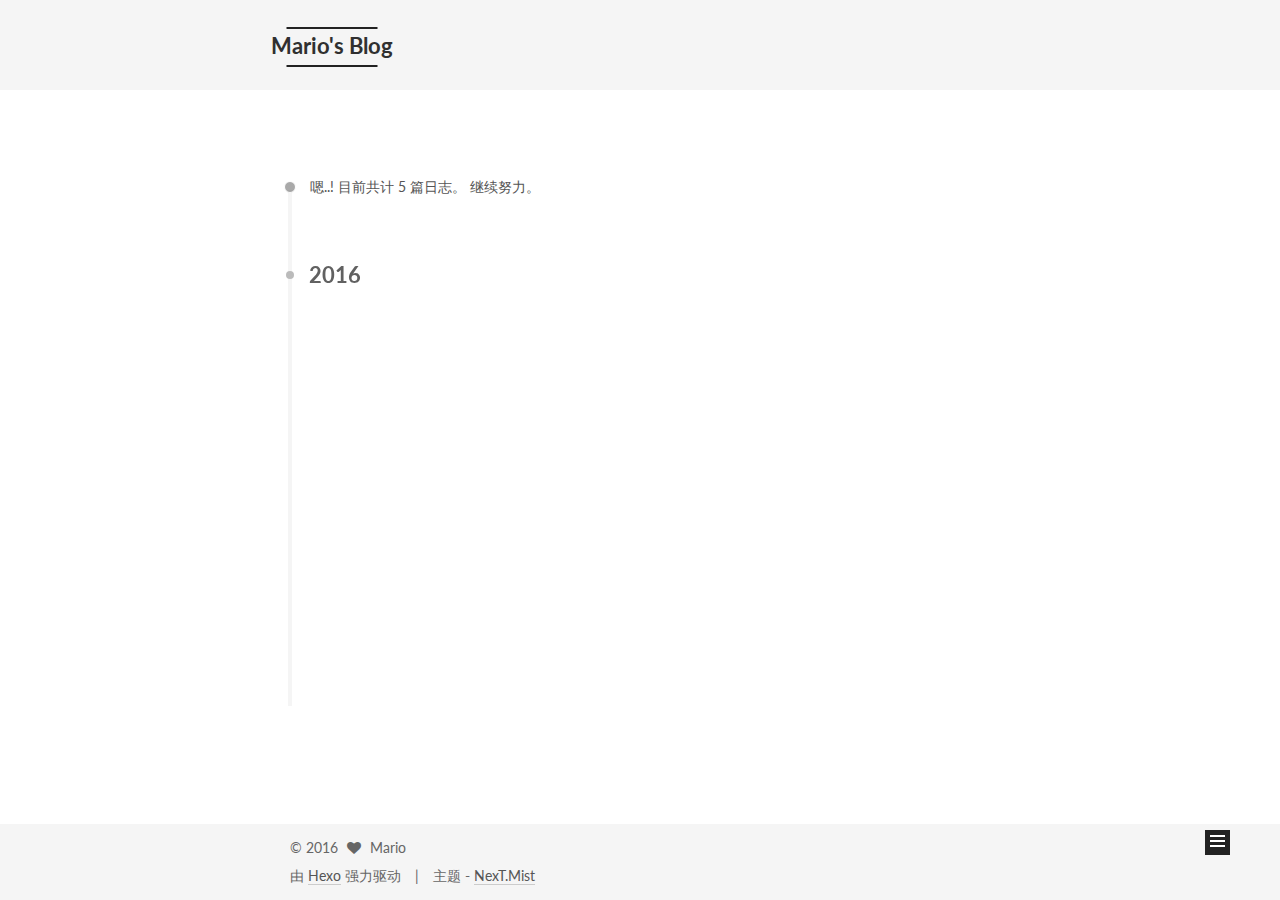
<file: archives/2016/index.html>
<!doctype html>



  


<html class="theme-next mist use-motion">
<head>
  <!-- hexo-inject:begin --><!-- hexo-inject:end --><meta charset="UTF-8"/>
<meta http-equiv="X-UA-Compatible" content="IE=edge,chrome=1" />
<meta name="viewport" content="width=device-width, initial-scale=1, maximum-scale=1"/>



<meta http-equiv="Cache-Control" content="no-transform" />
<meta http-equiv="Cache-Control" content="no-siteapp" />












  <link href="/vendors/fancybox/source/jquery.fancybox.css?v=2.1.5" rel="stylesheet" type="text/css"/>




  <link href="//fonts.useso.com/css?family=Lato:300,400,700,400italic&subset=latin,latin-ext" rel="stylesheet" type="text/css">



<link href="/vendors/font-awesome/css/font-awesome.min.css?v=4.4.0" rel="stylesheet" type="text/css" />

<link href="/css/main.css?v=0.5.0" rel="stylesheet" type="text/css" />


  <meta name="keywords" content="Hexo, NexT" />





  <link rel="alternate" href="/atom.xml" title="Mario's Blog" type="application/atom+xml" />




  <link rel="shortcut icon" type="image/x-icon" href="/favicon.ico?v=0.5.0" />






<meta name="description" content="Big fan of Manchester City F.C.">
<meta property="og:type" content="website">
<meta property="og:title" content="Mario's Blog">
<meta property="og:url" content="http://triaya.github.io/archives/2016/index.html">
<meta property="og:site_name" content="Mario's Blog">
<meta property="og:description" content="Big fan of Manchester City F.C.">
<meta name="twitter:card" content="summary">
<meta name="twitter:title" content="Mario's Blog">
<meta name="twitter:description" content="Big fan of Manchester City F.C.">



<script type="text/javascript" id="hexo.configuration">
  var NexT = window.NexT || {};
  var CONFIG = {
    scheme: 'Mist',
    sidebar: {"position":"left","display":"hide"},
    fancybox: true,
    motion: true,
    duoshuo: {
      userId: 0,
      author: '博主'
    }
  };
</script>

  <title> 归档 | Mario's Blog </title><!-- hexo-inject:begin --><!-- hexo-inject:end -->
</head>

<body itemscope itemtype="http://schema.org/WebPage" lang="zh-Hans">

  





  <!-- hexo-inject:begin --><!-- hexo-inject:end --><script type="text/javascript">
    (function() {
      var hm = document.createElement("script");
      hm.src = "//tajs.qq.com/stats?sId=55420823";
      var s = document.getElementsByTagName("script")[0];
      s.parentNode.insertBefore(hm, s);
    })();
  </script>






  
  
    
  

  <div class="container one-collumn sidebar-position-left  page-archive  ">
    <div class="headband"></div>

    <header id="header" class="header" itemscope itemtype="http://schema.org/WPHeader">
      <div class="header-inner"><div class="site-meta ">
  

  <div class="custom-logo-site-title">
    <a href="/"  class="brand" rel="start">
      <span class="logo-line-before"><i></i></span>
      <span class="site-title">Mario's Blog</span>
      <span class="logo-line-after"><i></i></span>
    </a>
  </div>
  <p class="site-subtitle"></p>
</div>

<div class="site-nav-toggle">
  <button>
    <span class="btn-bar"></span>
    <span class="btn-bar"></span>
    <span class="btn-bar"></span>
  </button>
</div>

<nav class="site-nav">
  

  
    <ul id="menu" class="menu">
      
        
        <li class="menu-item menu-item-home">
          <a href="/" rel="section">
            
              <i class="menu-item-icon fa fa-home fa-fw"></i> <br />
            
            首页
          </a>
        </li>
      
        
        <li class="menu-item menu-item-archives">
          <a href="/archives" rel="section">
            
              <i class="menu-item-icon fa fa-archive fa-fw"></i> <br />
            
            归档
          </a>
        </li>
      
        
        <li class="menu-item menu-item-tags">
          <a href="/tags" rel="section">
            
              <i class="menu-item-icon fa fa-tags fa-fw"></i> <br />
            
            标签
          </a>
        </li>
      

      
    </ul>
  

  
</nav>

 </div>
    </header>

    <main id="main" class="main">
      <div class="main-inner">
        <div class="content-wrap">
          <div id="content" class="content">
            

  <section id="posts" class="posts-collapse">
    <span class="archive-move-on"></span>

    <span class="archive-page-counter">
      
      
      
        
      
      嗯..! 目前共计 5 篇日志。 继续努力。
    </span>

    

      
      
      

      
        
        <div class="collection-title">
          <h2 class="archive-year motion-element" id="archive-year-2016">2016</h2>
        </div>
      
      

      

  <article class="post post-type-normal" itemscope itemtype="http://schema.org/Article">
    <header class="post-header">

      <h1 class="post-title">
        
            <a class="post-title-link" href="/Gallery/" itemprop="url">
              
                <span itemprop="name">Kawaii Girls</span>
              
            </a>
        
      </h1>

      <div class="post-meta">
        <time class="post-time" itemprop="dateCreated"
              datetime="2016-08-24T17:57:21+08:00"
              content="2016-08-24" >
          08-24
        </time>
      </div>

    </header>
  </article>



    

      
      
      

      
      

      

  <article class="post post-type-normal" itemscope itemtype="http://schema.org/Article">
    <header class="post-header">

      <h1 class="post-title">
        
            <a class="post-title-link" href="/计算距离/" itemprop="url">
              
                <span itemprop="name">计算距离</span>
              
            </a>
        
      </h1>

      <div class="post-meta">
        <time class="post-time" itemprop="dateCreated"
              datetime="2016-08-24T17:07:34+08:00"
              content="2016-08-24" >
          08-24
        </time>
      </div>

    </header>
  </article>



    

      
      
      

      
      

      

  <article class="post post-type-normal" itemscope itemtype="http://schema.org/Article">
    <header class="post-header">

      <h1 class="post-title">
        
            <a class="post-title-link" href="/two-sum/" itemprop="url">
              
                <span itemprop="name">Two Sum</span>
              
            </a>
        
      </h1>

      <div class="post-meta">
        <time class="post-time" itemprop="dateCreated"
              datetime="2016-03-31T17:32:39+08:00"
              content="2016-03-31" >
          03-31
        </time>
      </div>

    </header>
  </article>



    

      
      
      

      
      

      

  <article class="post post-type-normal" itemscope itemtype="http://schema.org/Article">
    <header class="post-header">

      <h1 class="post-title">
        
            <a class="post-title-link" href="/mysql-user-management/" itemprop="url">
              
                <span itemprop="name">MySQL 简单用户管理</span>
              
            </a>
        
      </h1>

      <div class="post-meta">
        <time class="post-time" itemprop="dateCreated"
              datetime="2016-03-31T16:16:41+08:00"
              content="2016-03-31" >
          03-31
        </time>
      </div>

    </header>
  </article>



    

      
      
      

      
      

      

  <article class="post post-type-normal" itemscope itemtype="http://schema.org/Article">
    <header class="post-header">

      <h1 class="post-title">
        
            <a class="post-title-link" href="/mogi-kasumi/" itemprop="url">
              
                <span itemprop="name">舞木香纯 简介</span>
              
            </a>
        
      </h1>

      <div class="post-meta">
        <time class="post-time" itemprop="dateCreated"
              datetime="2016-03-29T18:01:25+08:00"
              content="2016-03-29" >
          03-29
        </time>
      </div>

    </header>
  </article>



    

  </section>

  



          </div>
          


          

        </div>
        
          
  
  <div class="sidebar-toggle">
    <div class="sidebar-toggle-line-wrap">
      <span class="sidebar-toggle-line sidebar-toggle-line-first"></span>
      <span class="sidebar-toggle-line sidebar-toggle-line-middle"></span>
      <span class="sidebar-toggle-line sidebar-toggle-line-last"></span>
    </div>
  </div>

  <aside id="sidebar" class="sidebar">
    <div class="sidebar-inner">

      

      

      <section class="site-overview sidebar-panel  sidebar-panel-active ">
        <div class="site-author motion-element" itemprop="author" itemscope itemtype="http://schema.org/Person">
          <img class="site-author-image" itemprop="image"
               src="/uploads/avatar.jpg"
               alt="Mario" />
          <p class="site-author-name" itemprop="name">Mario</p>
          <p class="site-description motion-element" itemprop="description">Big fan of Manchester City F.C.</p>
        </div>
        <nav class="site-state motion-element">
          <div class="site-state-item site-state-posts">
            <a href="/archives">
              <span class="site-state-item-count">5</span>
              <span class="site-state-item-name">日志</span>
            </a>
          </div>

          

          
            <div class="site-state-item site-state-tags">
              <a href="/tags">
                <span class="site-state-item-count">4</span>
                <span class="site-state-item-name">标签</span>
              </a>
            </div>
          

        </nav>

        
          <div class="feed-link motion-element">
            <a href="/atom.xml" rel="alternate">
              <i class="fa fa-rss"></i>
              RSS
            </a>
          </div>
        

        <div class="links-of-author motion-element">
          
        </div>

        
        

        
        <div class="links-of-blogroll motion-element">
          
        </div>

      </section>

      

    </div>
  </aside>


        
      </div>
    </main>

    <footer id="footer" class="footer">
      <div class="footer-inner">
        <div class="copyright" >
  
  &copy; 
  <span itemprop="copyrightYear">2016</span>
  <span class="with-love">
    <i class="fa fa-heart"></i>
  </span>
  <span class="author" itemprop="copyrightHolder">Mario</span>
</div>

<div class="powered-by">
  由 <a class="theme-link" href="http://hexo.io">Hexo</a> 强力驱动
</div>

<div class="theme-info">
  主题 -
  <a class="theme-link" href="https://github.com/iissnan/hexo-theme-next">
    NexT.Mist
  </a>
</div>



      </div>
    </footer>

    <div class="back-to-top">
      <i class="fa fa-arrow-up"></i>
    </div>
  </div>

  


  




<script type="text/javascript">
  if (Object.prototype.toString.call(window.Promise) !== '[object Function]') {
    window.Promise = null;
  }
</script>


  <script type="text/javascript" src="/vendors/jquery/index.js?v=2.1.3"></script>

  <script type="text/javascript" src="/vendors/fastclick/lib/fastclick.min.js?v=1.0.6"></script>

  <script type="text/javascript" src="/vendors/jquery_lazyload/jquery.lazyload.js?v=1.9.7"></script>

  <script type="text/javascript" src="/vendors/velocity/velocity.min.js"></script>

  <script type="text/javascript" src="/vendors/velocity/velocity.ui.min.js"></script>

  <script type="text/javascript" src="/vendors/fancybox/source/jquery.fancybox.pack.js"></script>


  


  <script type="text/javascript" src="/js/src/utils.js?v=0.5.0"></script>

  <script type="text/javascript" src="/js/src/motion.js?v=0.5.0"></script>



  
  

  
  
    <script type="text/javascript" id="motion.page.archive">
      $('.archive-year').velocity('transition.slideLeftIn');
    </script>
  


  


  <script type="text/javascript" src="/js/src/bootstrap.js?v=0.5.0"></script>



  

  
    
  

  <script type="text/javascript">
    var duoshuoQuery = {short_name:"triduoshuo"};
    (function() {
      var ds = document.createElement('script');
      ds.type = 'text/javascript';ds.async = true;
      ds.id = 'duoshuo-script';
      ds.src = (document.location.protocol == 'https:' ? 'https:' : 'http:') + '//static.duoshuo.com/embed.js';
      ds.charset = 'UTF-8';
      (document.getElementsByTagName('head')[0]
      || document.getElementsByTagName('body')[0]).appendChild(ds);
    })();
  </script>

  





  
  
  
  <script type="text/x-mathjax-config">
    MathJax.Hub.Config({
      tex2jax: {
        inlineMath: [ ['$','$'], ["\\(","\\)"]  ],
        processEscapes: true,
        skipTags: ['script', 'noscript', 'style', 'textarea', 'pre', 'code']
      }
    });
  </script>

  <script type="text/x-mathjax-config">
    MathJax.Hub.Queue(function() {
      var all = MathJax.Hub.getAllJax(), i;
      for (i=0; i < all.length; i += 1) {
        all[i].SourceElement().parentNode.className += ' has-jax';
      }
    });
  </script>

  
    <script type="text/javascript" src="http://cdn.staticfile.org/mathjax/2.4.0/MathJax.js"></script>
    <script type="text/javascript" src="http://cdn.staticfile.org/mathjax/2.4.0/config/TeX-AMS-MML_HTMLorMML.js"></script><!-- hexo-inject:begin --><!-- Begin: Injected MathJax -->
<script type="text/x-mathjax-config">
  MathJax.Hub.Config({"tex2jax":{"inlineMath":[["$","$"],["\\(","\\)"]],"skipTags":["script","noscript","style","textarea","pre","code"],"processEscapes":true},"TeX":{"equationNumbers":{"autoNumber":"AMS"}}});
</script>

<script type="text/x-mathjax-config">
  MathJax.Hub.Queue(function() {
    var all = MathJax.Hub.getAllJax(), i;
    for(i=0; i < all.length; i += 1) {
      all[i].SourceElement().parentNode.className += ' has-jax';
    }
  });
</script>

<script type="text/javascript" src="//cdn.mathjax.org/mathjax/latest/MathJax.js?config=TeX-AMS-MML_HTMLorMML">
</script>
<!-- End: Injected MathJax -->
<!-- hexo-inject:end -->
  


  

  

</body>
</html>
</file>
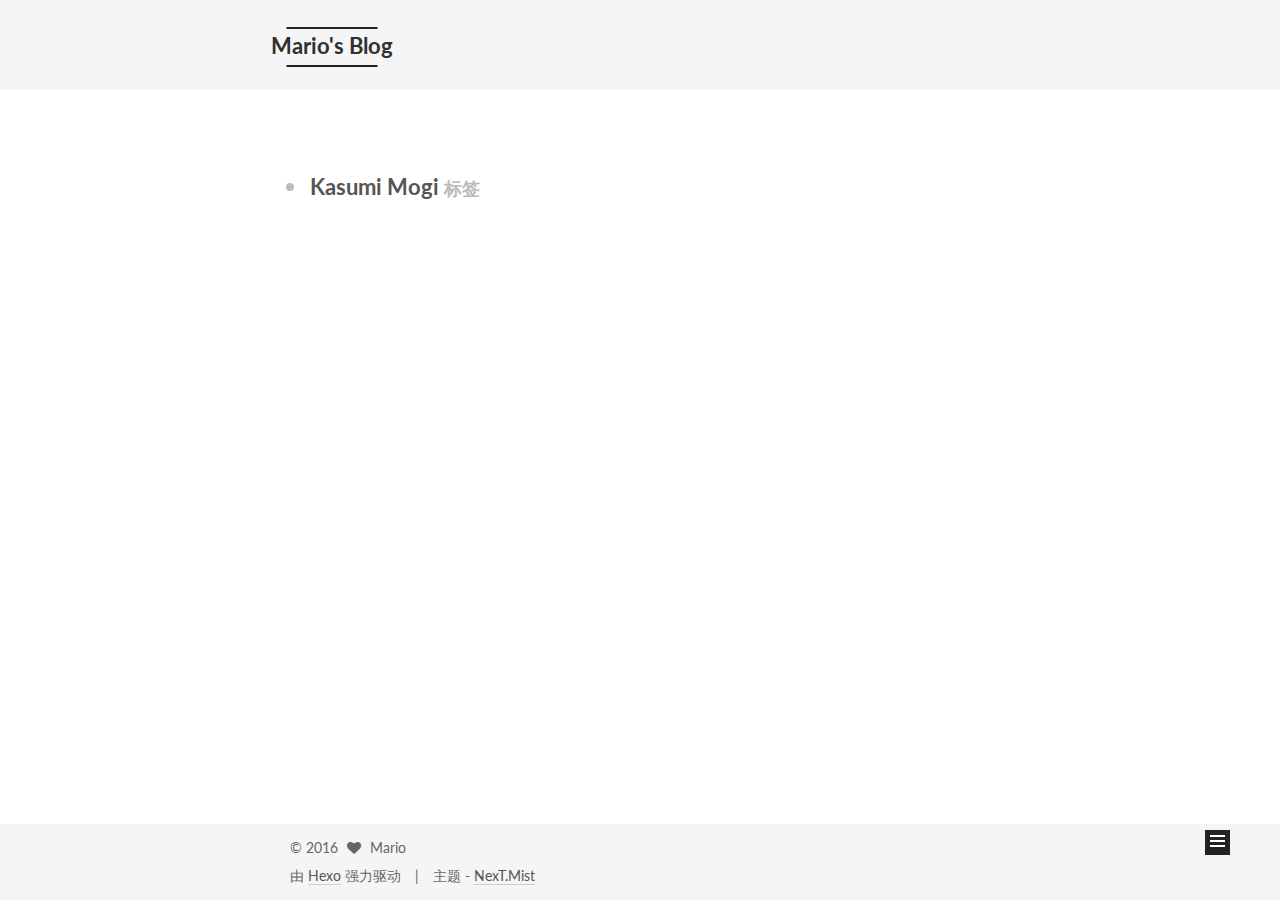
<file: tags/Kasumi-Mogi/index.html>
<!doctype html>



  


<html class="theme-next mist use-motion">
<head>
  <meta charset="UTF-8"/>
<meta http-equiv="X-UA-Compatible" content="IE=edge,chrome=1" />
<meta name="viewport" content="width=device-width, initial-scale=1, maximum-scale=1"/>



<meta http-equiv="Cache-Control" content="no-transform" />
<meta http-equiv="Cache-Control" content="no-siteapp" />












  <link href="/vendors/fancybox/source/jquery.fancybox.css?v=2.1.5" rel="stylesheet" type="text/css"/>




  <link href="//fonts.useso.com/css?family=Lato:300,400,700,400italic&subset=latin,latin-ext" rel="stylesheet" type="text/css">



<link href="/vendors/font-awesome/css/font-awesome.min.css?v=4.4.0" rel="stylesheet" type="text/css" />

<link href="/css/main.css?v=0.5.0" rel="stylesheet" type="text/css" />


  <meta name="keywords" content="Hexo, NexT" />





  <link rel="alternate" href="/atom.xml" title="Mario's Blog" type="application/atom+xml" />




  <link rel="shortcut icon" type="image/x-icon" href="/favicon.ico?v=0.5.0" />






<meta name="description" content="Big fan of Manchester City F.C.">
<meta property="og:type" content="website">
<meta property="og:title" content="Mario's Blog">
<meta property="og:url" content="http://triaya.github.io/tags/Kasumi-Mogi/index.html">
<meta property="og:site_name" content="Mario's Blog">
<meta property="og:description" content="Big fan of Manchester City F.C.">
<meta name="twitter:card" content="summary">
<meta name="twitter:title" content="Mario's Blog">
<meta name="twitter:description" content="Big fan of Manchester City F.C.">



<script type="text/javascript" id="hexo.configuration">
  var NexT = window.NexT || {};
  var CONFIG = {
    scheme: 'Mist',
    sidebar: {"position":"left","display":"hide"},
    fancybox: true,
    motion: true,
    duoshuo: {
      userId: 0,
      author: '博主'
    }
  };
</script>

  <title> 标签: Kasumi Mogi | Mario's Blog </title>
</head>

<body itemscope itemtype="http://schema.org/WebPage" lang="zh-Hans">

  





  <script type="text/javascript">
    (function() {
      var hm = document.createElement("script");
      hm.src = "//tajs.qq.com/stats?sId=55420823";
      var s = document.getElementsByTagName("script")[0];
      s.parentNode.insertBefore(hm, s);
    })();
  </script>






  
  
    
  

  <div class="container one-collumn sidebar-position-left  ">
    <div class="headband"></div>

    <header id="header" class="header" itemscope itemtype="http://schema.org/WPHeader">
      <div class="header-inner"><div class="site-meta ">
  

  <div class="custom-logo-site-title">
    <a href="/"  class="brand" rel="start">
      <span class="logo-line-before"><i></i></span>
      <span class="site-title">Mario's Blog</span>
      <span class="logo-line-after"><i></i></span>
    </a>
  </div>
  <p class="site-subtitle"></p>
</div>

<div class="site-nav-toggle">
  <button>
    <span class="btn-bar"></span>
    <span class="btn-bar"></span>
    <span class="btn-bar"></span>
  </button>
</div>

<nav class="site-nav">
  

  
    <ul id="menu" class="menu">
      
        
        <li class="menu-item menu-item-home">
          <a href="/" rel="section">
            
              <i class="menu-item-icon fa fa-home fa-fw"></i> <br />
            
            首页
          </a>
        </li>
      
        
        <li class="menu-item menu-item-archives">
          <a href="/archives" rel="section">
            
              <i class="menu-item-icon fa fa-archive fa-fw"></i> <br />
            
            归档
          </a>
        </li>
      
        
        <li class="menu-item menu-item-tags">
          <a href="/tags" rel="section">
            
              <i class="menu-item-icon fa fa-tags fa-fw"></i> <br />
            
            标签
          </a>
        </li>
      

      
    </ul>
  

  
</nav>

 </div>
    </header>

    <main id="main" class="main">
      <div class="main-inner">
        <div class="content-wrap">
          <div id="content" class="content">
            

  <div id="posts" class="posts-collapse">
    <div class="collection-title">
      <h2 >
        Kasumi Mogi
        <small>标签</small>
      </h2>
    </div>

    
      

  <article class="post post-type-normal" itemscope itemtype="http://schema.org/Article">
    <header class="post-header">

      <h1 class="post-title">
        
            <a class="post-title-link" href="/mogi-kasumi/" itemprop="url">
              
                <span itemprop="name">舞木香纯 简介</span>
              
            </a>
        
      </h1>

      <div class="post-meta">
        <time class="post-time" itemprop="dateCreated"
              datetime="2016-03-29T18:01:25+08:00"
              content="2016-03-29" >
          03-29
        </time>
      </div>

    </header>
  </article>


    
  </div>

  


          </div>
          


          

        </div>
        
          
  
  <div class="sidebar-toggle">
    <div class="sidebar-toggle-line-wrap">
      <span class="sidebar-toggle-line sidebar-toggle-line-first"></span>
      <span class="sidebar-toggle-line sidebar-toggle-line-middle"></span>
      <span class="sidebar-toggle-line sidebar-toggle-line-last"></span>
    </div>
  </div>

  <aside id="sidebar" class="sidebar">
    <div class="sidebar-inner">

      

      

      <section class="site-overview sidebar-panel  sidebar-panel-active ">
        <div class="site-author motion-element" itemprop="author" itemscope itemtype="http://schema.org/Person">
          <img class="site-author-image" itemprop="image"
               src="/uploads/avatar.jpg"
               alt="Mario" />
          <p class="site-author-name" itemprop="name">Mario</p>
          <p class="site-description motion-element" itemprop="description">Big fan of Manchester City F.C.</p>
        </div>
        <nav class="site-state motion-element">
          <div class="site-state-item site-state-posts">
            <a href="/archives">
              <span class="site-state-item-count">3</span>
              <span class="site-state-item-name">日志</span>
            </a>
          </div>

          

          
            <div class="site-state-item site-state-tags">
              <a href="/tags">
                <span class="site-state-item-count">4</span>
                <span class="site-state-item-name">标签</span>
              </a>
            </div>
          

        </nav>

        
          <div class="feed-link motion-element">
            <a href="/atom.xml" rel="alternate">
              <i class="fa fa-rss"></i>
              RSS
            </a>
          </div>
        

        <div class="links-of-author motion-element">
          
        </div>

        
        

        
        <div class="links-of-blogroll motion-element">
          
        </div>

      </section>

      

    </div>
  </aside>


        
      </div>
    </main>

    <footer id="footer" class="footer">
      <div class="footer-inner">
        <div class="copyright" >
  
  &copy; 
  <span itemprop="copyrightYear">2016</span>
  <span class="with-love">
    <i class="fa fa-heart"></i>
  </span>
  <span class="author" itemprop="copyrightHolder">Mario</span>
</div>

<div class="powered-by">
  由 <a class="theme-link" href="http://hexo.io">Hexo</a> 强力驱动
</div>

<div class="theme-info">
  主题 -
  <a class="theme-link" href="https://github.com/iissnan/hexo-theme-next">
    NexT.Mist
  </a>
</div>



      </div>
    </footer>

    <div class="back-to-top">
      <i class="fa fa-arrow-up"></i>
    </div>
  </div>

  


  




<script type="text/javascript">
  if (Object.prototype.toString.call(window.Promise) !== '[object Function]') {
    window.Promise = null;
  }
</script>


  <script type="text/javascript" src="/vendors/jquery/index.js?v=2.1.3"></script>

  <script type="text/javascript" src="/vendors/fastclick/lib/fastclick.min.js?v=1.0.6"></script>

  <script type="text/javascript" src="/vendors/jquery_lazyload/jquery.lazyload.js?v=1.9.7"></script>

  <script type="text/javascript" src="/vendors/velocity/velocity.min.js"></script>

  <script type="text/javascript" src="/vendors/velocity/velocity.ui.min.js"></script>

  <script type="text/javascript" src="/vendors/fancybox/source/jquery.fancybox.pack.js"></script>


  


  <script type="text/javascript" src="/js/src/utils.js?v=0.5.0"></script>

  <script type="text/javascript" src="/js/src/motion.js?v=0.5.0"></script>



  
  

  

  


  <script type="text/javascript" src="/js/src/bootstrap.js?v=0.5.0"></script>



  

  
    
  

  <script type="text/javascript">
    var duoshuoQuery = {short_name:"triduoshuo"};
    (function() {
      var ds = document.createElement('script');
      ds.type = 'text/javascript';ds.async = true;
      ds.id = 'duoshuo-script';
      ds.src = (document.location.protocol == 'https:' ? 'https:' : 'http:') + '//static.duoshuo.com/embed.js';
      ds.charset = 'UTF-8';
      (document.getElementsByTagName('head')[0]
      || document.getElementsByTagName('body')[0]).appendChild(ds);
    })();
  </script>

  





  
  
  
  <script type="text/x-mathjax-config">
    MathJax.Hub.Config({
      tex2jax: {
        inlineMath: [ ['$','$'], ["\\(","\\)"]  ],
        processEscapes: true,
        skipTags: ['script', 'noscript', 'style', 'textarea', 'pre', 'code']
      }
    });
  </script>

  <script type="text/x-mathjax-config">
    MathJax.Hub.Queue(function() {
      var all = MathJax.Hub.getAllJax(), i;
      for (i=0; i < all.length; i += 1) {
        all[i].SourceElement().parentNode.className += ' has-jax';
      }
    });
  </script>

  
    <script type="text/javascript" src="http://cdn.staticfile.org/mathjax/2.4.0/MathJax.js"></script>
    <script type="text/javascript" src="http://cdn.staticfile.org/mathjax/2.4.0/config/TeX-AMS-MML_HTMLorMML.js"></script>
  


  

  

</body>
</html>
</file>
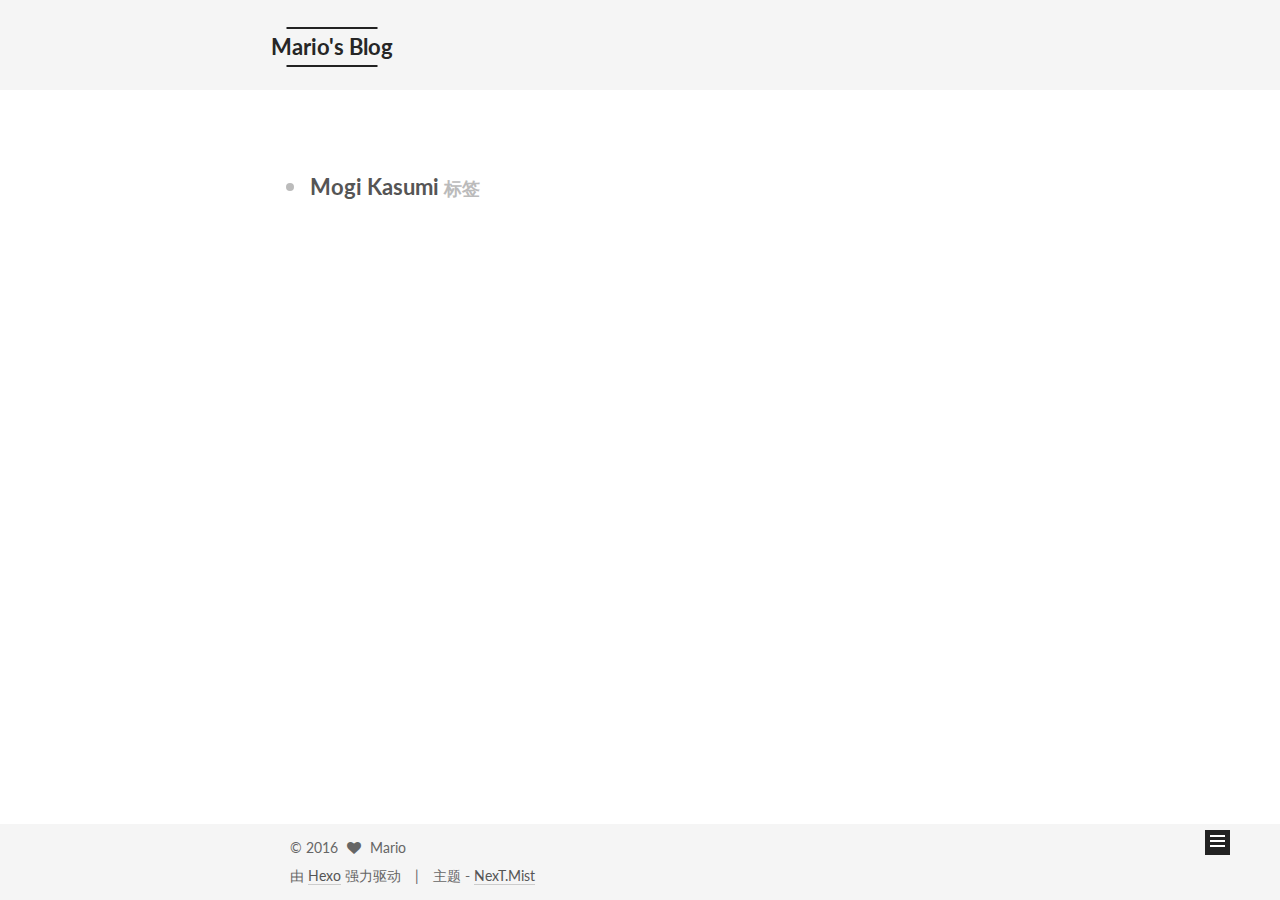
<file: tags/Mogi-Kasumi/index.html>
<!doctype html>



  


<html class="theme-next mist use-motion">
<head>
  <!-- hexo-inject:begin --><!-- hexo-inject:end --><meta charset="UTF-8"/>
<meta http-equiv="X-UA-Compatible" content="IE=edge,chrome=1" />
<meta name="viewport" content="width=device-width, initial-scale=1, maximum-scale=1"/>



<meta http-equiv="Cache-Control" content="no-transform" />
<meta http-equiv="Cache-Control" content="no-siteapp" />












  <link href="/vendors/fancybox/source/jquery.fancybox.css?v=2.1.5" rel="stylesheet" type="text/css"/>




  <link href="//fonts.useso.com/css?family=Lato:300,400,700,400italic&subset=latin,latin-ext" rel="stylesheet" type="text/css">



<link href="/vendors/font-awesome/css/font-awesome.min.css?v=4.4.0" rel="stylesheet" type="text/css" />

<link href="/css/main.css?v=0.5.0" rel="stylesheet" type="text/css" />


  <meta name="keywords" content="Hexo, NexT" />





  <link rel="alternate" href="/atom.xml" title="Mario's Blog" type="application/atom+xml" />




  <link rel="shortcut icon" type="image/x-icon" href="/favicon.ico?v=0.5.0" />






<meta name="description" content="Big fan of Manchester City F.C.">
<meta property="og:type" content="website">
<meta property="og:title" content="Mario's Blog">
<meta property="og:url" content="http://triaya.github.io/tags/Mogi-Kasumi/index.html">
<meta property="og:site_name" content="Mario's Blog">
<meta property="og:description" content="Big fan of Manchester City F.C.">
<meta name="twitter:card" content="summary">
<meta name="twitter:title" content="Mario's Blog">
<meta name="twitter:description" content="Big fan of Manchester City F.C.">



<script type="text/javascript" id="hexo.configuration">
  var NexT = window.NexT || {};
  var CONFIG = {
    scheme: 'Mist',
    sidebar: {"position":"left","display":"hide"},
    fancybox: true,
    motion: true,
    duoshuo: {
      userId: 0,
      author: '博主'
    }
  };
</script>

  <title> 标签: Mogi Kasumi | Mario's Blog </title><!-- hexo-inject:begin --><!-- hexo-inject:end -->
</head>

<body itemscope itemtype="http://schema.org/WebPage" lang="zh-Hans">

  





  <!-- hexo-inject:begin --><!-- hexo-inject:end --><script type="text/javascript">
    (function() {
      var hm = document.createElement("script");
      hm.src = "//tajs.qq.com/stats?sId=55420823";
      var s = document.getElementsByTagName("script")[0];
      s.parentNode.insertBefore(hm, s);
    })();
  </script>






  
  
    
  

  <div class="container one-collumn sidebar-position-left  ">
    <div class="headband"></div>

    <header id="header" class="header" itemscope itemtype="http://schema.org/WPHeader">
      <div class="header-inner"><div class="site-meta ">
  

  <div class="custom-logo-site-title">
    <a href="/"  class="brand" rel="start">
      <span class="logo-line-before"><i></i></span>
      <span class="site-title">Mario's Blog</span>
      <span class="logo-line-after"><i></i></span>
    </a>
  </div>
  <p class="site-subtitle"></p>
</div>

<div class="site-nav-toggle">
  <button>
    <span class="btn-bar"></span>
    <span class="btn-bar"></span>
    <span class="btn-bar"></span>
  </button>
</div>

<nav class="site-nav">
  

  
    <ul id="menu" class="menu">
      
        
        <li class="menu-item menu-item-home">
          <a href="/" rel="section">
            
              <i class="menu-item-icon fa fa-home fa-fw"></i> <br />
            
            首页
          </a>
        </li>
      
        
        <li class="menu-item menu-item-archives">
          <a href="/archives" rel="section">
            
              <i class="menu-item-icon fa fa-archive fa-fw"></i> <br />
            
            归档
          </a>
        </li>
      
        
        <li class="menu-item menu-item-tags">
          <a href="/tags" rel="section">
            
              <i class="menu-item-icon fa fa-tags fa-fw"></i> <br />
            
            标签
          </a>
        </li>
      

      
    </ul>
  

  
</nav>

 </div>
    </header>

    <main id="main" class="main">
      <div class="main-inner">
        <div class="content-wrap">
          <div id="content" class="content">
            

  <div id="posts" class="posts-collapse">
    <div class="collection-title">
      <h2 >
        Mogi Kasumi
        <small>标签</small>
      </h2>
    </div>

    
      

  <article class="post post-type-normal" itemscope itemtype="http://schema.org/Article">
    <header class="post-header">

      <h1 class="post-title">
        
            <a class="post-title-link" href="/mogi-kasumi/" itemprop="url">
              
                <span itemprop="name">舞木香纯 简介</span>
              
            </a>
        
      </h1>

      <div class="post-meta">
        <time class="post-time" itemprop="dateCreated"
              datetime="2016-03-29T18:01:25+08:00"
              content="2016-03-29" >
          03-29
        </time>
      </div>

    </header>
  </article>


    
  </div>

  


          </div>
          


          

        </div>
        
          
  
  <div class="sidebar-toggle">
    <div class="sidebar-toggle-line-wrap">
      <span class="sidebar-toggle-line sidebar-toggle-line-first"></span>
      <span class="sidebar-toggle-line sidebar-toggle-line-middle"></span>
      <span class="sidebar-toggle-line sidebar-toggle-line-last"></span>
    </div>
  </div>

  <aside id="sidebar" class="sidebar">
    <div class="sidebar-inner">

      

      

      <section class="site-overview sidebar-panel  sidebar-panel-active ">
        <div class="site-author motion-element" itemprop="author" itemscope itemtype="http://schema.org/Person">
          <img class="site-author-image" itemprop="image"
               src="/uploads/avatar.jpg"
               alt="Mario" />
          <p class="site-author-name" itemprop="name">Mario</p>
          <p class="site-description motion-element" itemprop="description">Big fan of Manchester City F.C.</p>
        </div>
        <nav class="site-state motion-element">
          <div class="site-state-item site-state-posts">
            <a href="/archives">
              <span class="site-state-item-count">5</span>
              <span class="site-state-item-name">日志</span>
            </a>
          </div>

          

          
            <div class="site-state-item site-state-tags">
              <a href="/tags">
                <span class="site-state-item-count">4</span>
                <span class="site-state-item-name">标签</span>
              </a>
            </div>
          

        </nav>

        
          <div class="feed-link motion-element">
            <a href="/atom.xml" rel="alternate">
              <i class="fa fa-rss"></i>
              RSS
            </a>
          </div>
        

        <div class="links-of-author motion-element">
          
        </div>

        
        

        
        <div class="links-of-blogroll motion-element">
          
        </div>

      </section>

      

    </div>
  </aside>


        
      </div>
    </main>

    <footer id="footer" class="footer">
      <div class="footer-inner">
        <div class="copyright" >
  
  &copy; 
  <span itemprop="copyrightYear">2016</span>
  <span class="with-love">
    <i class="fa fa-heart"></i>
  </span>
  <span class="author" itemprop="copyrightHolder">Mario</span>
</div>

<div class="powered-by">
  由 <a class="theme-link" href="http://hexo.io">Hexo</a> 强力驱动
</div>

<div class="theme-info">
  主题 -
  <a class="theme-link" href="https://github.com/iissnan/hexo-theme-next">
    NexT.Mist
  </a>
</div>



      </div>
    </footer>

    <div class="back-to-top">
      <i class="fa fa-arrow-up"></i>
    </div>
  </div>

  


  




<script type="text/javascript">
  if (Object.prototype.toString.call(window.Promise) !== '[object Function]') {
    window.Promise = null;
  }
</script>


  <script type="text/javascript" src="/vendors/jquery/index.js?v=2.1.3"></script>

  <script type="text/javascript" src="/vendors/fastclick/lib/fastclick.min.js?v=1.0.6"></script>

  <script type="text/javascript" src="/vendors/jquery_lazyload/jquery.lazyload.js?v=1.9.7"></script>

  <script type="text/javascript" src="/vendors/velocity/velocity.min.js"></script>

  <script type="text/javascript" src="/vendors/velocity/velocity.ui.min.js"></script>

  <script type="text/javascript" src="/vendors/fancybox/source/jquery.fancybox.pack.js"></script>


  


  <script type="text/javascript" src="/js/src/utils.js?v=0.5.0"></script>

  <script type="text/javascript" src="/js/src/motion.js?v=0.5.0"></script>



  
  

  

  


  <script type="text/javascript" src="/js/src/bootstrap.js?v=0.5.0"></script>



  

  
    
  

  <script type="text/javascript">
    var duoshuoQuery = {short_name:"triduoshuo"};
    (function() {
      var ds = document.createElement('script');
      ds.type = 'text/javascript';ds.async = true;
      ds.id = 'duoshuo-script';
      ds.src = (document.location.protocol == 'https:' ? 'https:' : 'http:') + '//static.duoshuo.com/embed.js';
      ds.charset = 'UTF-8';
      (document.getElementsByTagName('head')[0]
      || document.getElementsByTagName('body')[0]).appendChild(ds);
    })();
  </script>

  





  
  
  
  <script type="text/x-mathjax-config">
    MathJax.Hub.Config({
      tex2jax: {
        inlineMath: [ ['$','$'], ["\\(","\\)"]  ],
        processEscapes: true,
        skipTags: ['script', 'noscript', 'style', 'textarea', 'pre', 'code']
      }
    });
  </script>

  <script type="text/x-mathjax-config">
    MathJax.Hub.Queue(function() {
      var all = MathJax.Hub.getAllJax(), i;
      for (i=0; i < all.length; i += 1) {
        all[i].SourceElement().parentNode.className += ' has-jax';
      }
    });
  </script>

  
    <script type="text/javascript" src="http://cdn.staticfile.org/mathjax/2.4.0/MathJax.js"></script>
    <script type="text/javascript" src="http://cdn.staticfile.org/mathjax/2.4.0/config/TeX-AMS-MML_HTMLorMML.js"></script><!-- hexo-inject:begin --><!-- Begin: Injected MathJax -->
<script type="text/x-mathjax-config">
  MathJax.Hub.Config({"tex2jax":{"inlineMath":[["$","$"],["\\(","\\)"]],"skipTags":["script","noscript","style","textarea","pre","code"],"processEscapes":true},"TeX":{"equationNumbers":{"autoNumber":"AMS"}}});
</script>

<script type="text/x-mathjax-config">
  MathJax.Hub.Queue(function() {
    var all = MathJax.Hub.getAllJax(), i;
    for(i=0; i < all.length; i += 1) {
      all[i].SourceElement().parentNode.className += ' has-jax';
    }
  });
</script>

<script type="text/javascript" src="//cdn.mathjax.org/mathjax/latest/MathJax.js?config=TeX-AMS-MML_HTMLorMML">
</script>
<!-- End: Injected MathJax -->
<!-- hexo-inject:end -->
  


  

  

</body>
</html>
</file>
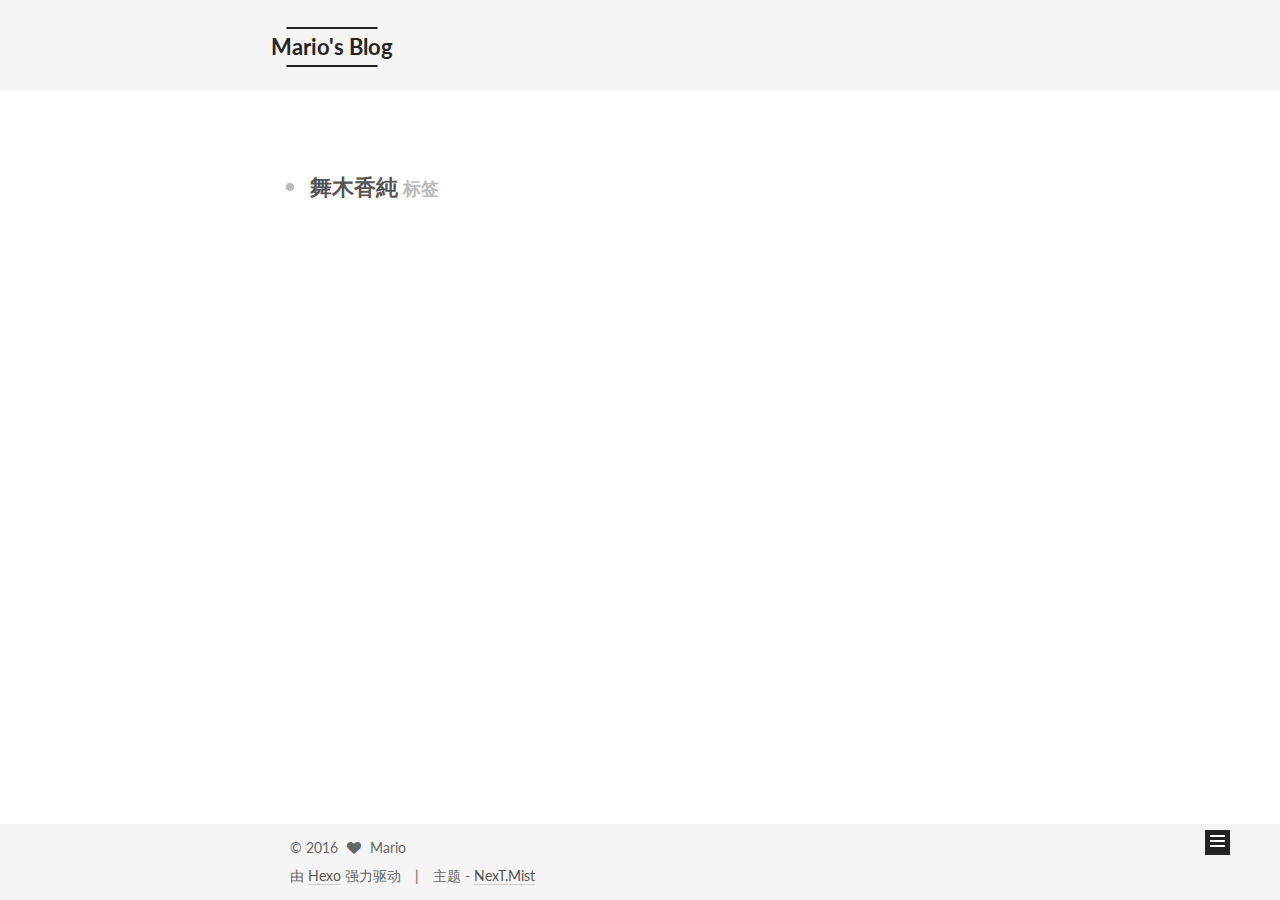
<file: tags/舞木香純/index.html>
<!doctype html>



  


<html class="theme-next mist use-motion">
<head>
  <!-- hexo-inject:begin --><!-- hexo-inject:end --><meta charset="UTF-8"/>
<meta http-equiv="X-UA-Compatible" content="IE=edge,chrome=1" />
<meta name="viewport" content="width=device-width, initial-scale=1, maximum-scale=1"/>



<meta http-equiv="Cache-Control" content="no-transform" />
<meta http-equiv="Cache-Control" content="no-siteapp" />












  <link href="/vendors/fancybox/source/jquery.fancybox.css?v=2.1.5" rel="stylesheet" type="text/css"/>




  <link href="//fonts.useso.com/css?family=Lato:300,400,700,400italic&subset=latin,latin-ext" rel="stylesheet" type="text/css">



<link href="/vendors/font-awesome/css/font-awesome.min.css?v=4.4.0" rel="stylesheet" type="text/css" />

<link href="/css/main.css?v=0.5.0" rel="stylesheet" type="text/css" />


  <meta name="keywords" content="Hexo, NexT" />





  <link rel="alternate" href="/atom.xml" title="Mario's Blog" type="application/atom+xml" />




  <link rel="shortcut icon" type="image/x-icon" href="/favicon.ico?v=0.5.0" />






<meta name="description" content="Big fan of Manchester City F.C.">
<meta property="og:type" content="website">
<meta property="og:title" content="Mario's Blog">
<meta property="og:url" content="http://triaya.github.io/tags/舞木香純/index.html">
<meta property="og:site_name" content="Mario's Blog">
<meta property="og:description" content="Big fan of Manchester City F.C.">
<meta name="twitter:card" content="summary">
<meta name="twitter:title" content="Mario's Blog">
<meta name="twitter:description" content="Big fan of Manchester City F.C.">



<script type="text/javascript" id="hexo.configuration">
  var NexT = window.NexT || {};
  var CONFIG = {
    scheme: 'Mist',
    sidebar: {"position":"left","display":"hide"},
    fancybox: true,
    motion: true,
    duoshuo: {
      userId: 0,
      author: '博主'
    }
  };
</script>

  <title> 标签: 舞木香純 | Mario's Blog </title><!-- hexo-inject:begin --><!-- hexo-inject:end -->
</head>

<body itemscope itemtype="http://schema.org/WebPage" lang="zh-Hans">

  





  <!-- hexo-inject:begin --><!-- hexo-inject:end --><script type="text/javascript">
    (function() {
      var hm = document.createElement("script");
      hm.src = "//tajs.qq.com/stats?sId=55420823";
      var s = document.getElementsByTagName("script")[0];
      s.parentNode.insertBefore(hm, s);
    })();
  </script>






  
  
    
  

  <div class="container one-collumn sidebar-position-left  ">
    <div class="headband"></div>

    <header id="header" class="header" itemscope itemtype="http://schema.org/WPHeader">
      <div class="header-inner"><div class="site-meta ">
  

  <div class="custom-logo-site-title">
    <a href="/"  class="brand" rel="start">
      <span class="logo-line-before"><i></i></span>
      <span class="site-title">Mario's Blog</span>
      <span class="logo-line-after"><i></i></span>
    </a>
  </div>
  <p class="site-subtitle"></p>
</div>

<div class="site-nav-toggle">
  <button>
    <span class="btn-bar"></span>
    <span class="btn-bar"></span>
    <span class="btn-bar"></span>
  </button>
</div>

<nav class="site-nav">
  

  
    <ul id="menu" class="menu">
      
        
        <li class="menu-item menu-item-home">
          <a href="/" rel="section">
            
              <i class="menu-item-icon fa fa-home fa-fw"></i> <br />
            
            首页
          </a>
        </li>
      
        
        <li class="menu-item menu-item-archives">
          <a href="/archives" rel="section">
            
              <i class="menu-item-icon fa fa-archive fa-fw"></i> <br />
            
            归档
          </a>
        </li>
      
        
        <li class="menu-item menu-item-tags">
          <a href="/tags" rel="section">
            
              <i class="menu-item-icon fa fa-tags fa-fw"></i> <br />
            
            标签
          </a>
        </li>
      

      
    </ul>
  

  
</nav>

 </div>
    </header>

    <main id="main" class="main">
      <div class="main-inner">
        <div class="content-wrap">
          <div id="content" class="content">
            

  <div id="posts" class="posts-collapse">
    <div class="collection-title">
      <h2 >
        舞木香純
        <small>标签</small>
      </h2>
    </div>

    
      

  <article class="post post-type-normal" itemscope itemtype="http://schema.org/Article">
    <header class="post-header">

      <h1 class="post-title">
        
            <a class="post-title-link" href="/mogi-kasumi/" itemprop="url">
              
                <span itemprop="name">舞木香纯 简介</span>
              
            </a>
        
      </h1>

      <div class="post-meta">
        <time class="post-time" itemprop="dateCreated"
              datetime="2016-03-29T18:01:25+08:00"
              content="2016-03-29" >
          03-29
        </time>
      </div>

    </header>
  </article>


    
  </div>

  


          </div>
          


          

        </div>
        
          
  
  <div class="sidebar-toggle">
    <div class="sidebar-toggle-line-wrap">
      <span class="sidebar-toggle-line sidebar-toggle-line-first"></span>
      <span class="sidebar-toggle-line sidebar-toggle-line-middle"></span>
      <span class="sidebar-toggle-line sidebar-toggle-line-last"></span>
    </div>
  </div>

  <aside id="sidebar" class="sidebar">
    <div class="sidebar-inner">

      

      

      <section class="site-overview sidebar-panel  sidebar-panel-active ">
        <div class="site-author motion-element" itemprop="author" itemscope itemtype="http://schema.org/Person">
          <img class="site-author-image" itemprop="image"
               src="/uploads/avatar.jpg"
               alt="Mario" />
          <p class="site-author-name" itemprop="name">Mario</p>
          <p class="site-description motion-element" itemprop="description">Big fan of Manchester City F.C.</p>
        </div>
        <nav class="site-state motion-element">
          <div class="site-state-item site-state-posts">
            <a href="/archives">
              <span class="site-state-item-count">5</span>
              <span class="site-state-item-name">日志</span>
            </a>
          </div>

          

          
            <div class="site-state-item site-state-tags">
              <a href="/tags">
                <span class="site-state-item-count">4</span>
                <span class="site-state-item-name">标签</span>
              </a>
            </div>
          

        </nav>

        
          <div class="feed-link motion-element">
            <a href="/atom.xml" rel="alternate">
              <i class="fa fa-rss"></i>
              RSS
            </a>
          </div>
        

        <div class="links-of-author motion-element">
          
        </div>

        
        

        
        <div class="links-of-blogroll motion-element">
          
        </div>

      </section>

      

    </div>
  </aside>


        
      </div>
    </main>

    <footer id="footer" class="footer">
      <div class="footer-inner">
        <div class="copyright" >
  
  &copy; 
  <span itemprop="copyrightYear">2016</span>
  <span class="with-love">
    <i class="fa fa-heart"></i>
  </span>
  <span class="author" itemprop="copyrightHolder">Mario</span>
</div>

<div class="powered-by">
  由 <a class="theme-link" href="http://hexo.io">Hexo</a> 强力驱动
</div>

<div class="theme-info">
  主题 -
  <a class="theme-link" href="https://github.com/iissnan/hexo-theme-next">
    NexT.Mist
  </a>
</div>



      </div>
    </footer>

    <div class="back-to-top">
      <i class="fa fa-arrow-up"></i>
    </div>
  </div>

  


  




<script type="text/javascript">
  if (Object.prototype.toString.call(window.Promise) !== '[object Function]') {
    window.Promise = null;
  }
</script>


  <script type="text/javascript" src="/vendors/jquery/index.js?v=2.1.3"></script>

  <script type="text/javascript" src="/vendors/fastclick/lib/fastclick.min.js?v=1.0.6"></script>

  <script type="text/javascript" src="/vendors/jquery_lazyload/jquery.lazyload.js?v=1.9.7"></script>

  <script type="text/javascript" src="/vendors/velocity/velocity.min.js"></script>

  <script type="text/javascript" src="/vendors/velocity/velocity.ui.min.js"></script>

  <script type="text/javascript" src="/vendors/fancybox/source/jquery.fancybox.pack.js"></script>


  


  <script type="text/javascript" src="/js/src/utils.js?v=0.5.0"></script>

  <script type="text/javascript" src="/js/src/motion.js?v=0.5.0"></script>



  
  

  

  


  <script type="text/javascript" src="/js/src/bootstrap.js?v=0.5.0"></script>



  

  
    
  

  <script type="text/javascript">
    var duoshuoQuery = {short_name:"triduoshuo"};
    (function() {
      var ds = document.createElement('script');
      ds.type = 'text/javascript';ds.async = true;
      ds.id = 'duoshuo-script';
      ds.src = (document.location.protocol == 'https:' ? 'https:' : 'http:') + '//static.duoshuo.com/embed.js';
      ds.charset = 'UTF-8';
      (document.getElementsByTagName('head')[0]
      || document.getElementsByTagName('body')[0]).appendChild(ds);
    })();
  </script>

  





  
  
  
  <script type="text/x-mathjax-config">
    MathJax.Hub.Config({
      tex2jax: {
        inlineMath: [ ['$','$'], ["\\(","\\)"]  ],
        processEscapes: true,
        skipTags: ['script', 'noscript', 'style', 'textarea', 'pre', 'code']
      }
    });
  </script>

  <script type="text/x-mathjax-config">
    MathJax.Hub.Queue(function() {
      var all = MathJax.Hub.getAllJax(), i;
      for (i=0; i < all.length; i += 1) {
        all[i].SourceElement().parentNode.className += ' has-jax';
      }
    });
  </script>

  
    <script type="text/javascript" src="http://cdn.staticfile.org/mathjax/2.4.0/MathJax.js"></script>
    <script type="text/javascript" src="http://cdn.staticfile.org/mathjax/2.4.0/config/TeX-AMS-MML_HTMLorMML.js"></script><!-- hexo-inject:begin --><!-- Begin: Injected MathJax -->
<script type="text/x-mathjax-config">
  MathJax.Hub.Config({"tex2jax":{"inlineMath":[["$","$"],["\\(","\\)"]],"skipTags":["script","noscript","style","textarea","pre","code"],"processEscapes":true},"TeX":{"equationNumbers":{"autoNumber":"AMS"}}});
</script>

<script type="text/x-mathjax-config">
  MathJax.Hub.Queue(function() {
    var all = MathJax.Hub.getAllJax(), i;
    for(i=0; i < all.length; i += 1) {
      all[i].SourceElement().parentNode.className += ' has-jax';
    }
  });
</script>

<script type="text/javascript" src="//cdn.mathjax.org/mathjax/latest/MathJax.js?config=TeX-AMS-MML_HTMLorMML">
</script>
<!-- End: Injected MathJax -->
<!-- hexo-inject:end -->
  


  

  

</body>
</html>
</file>
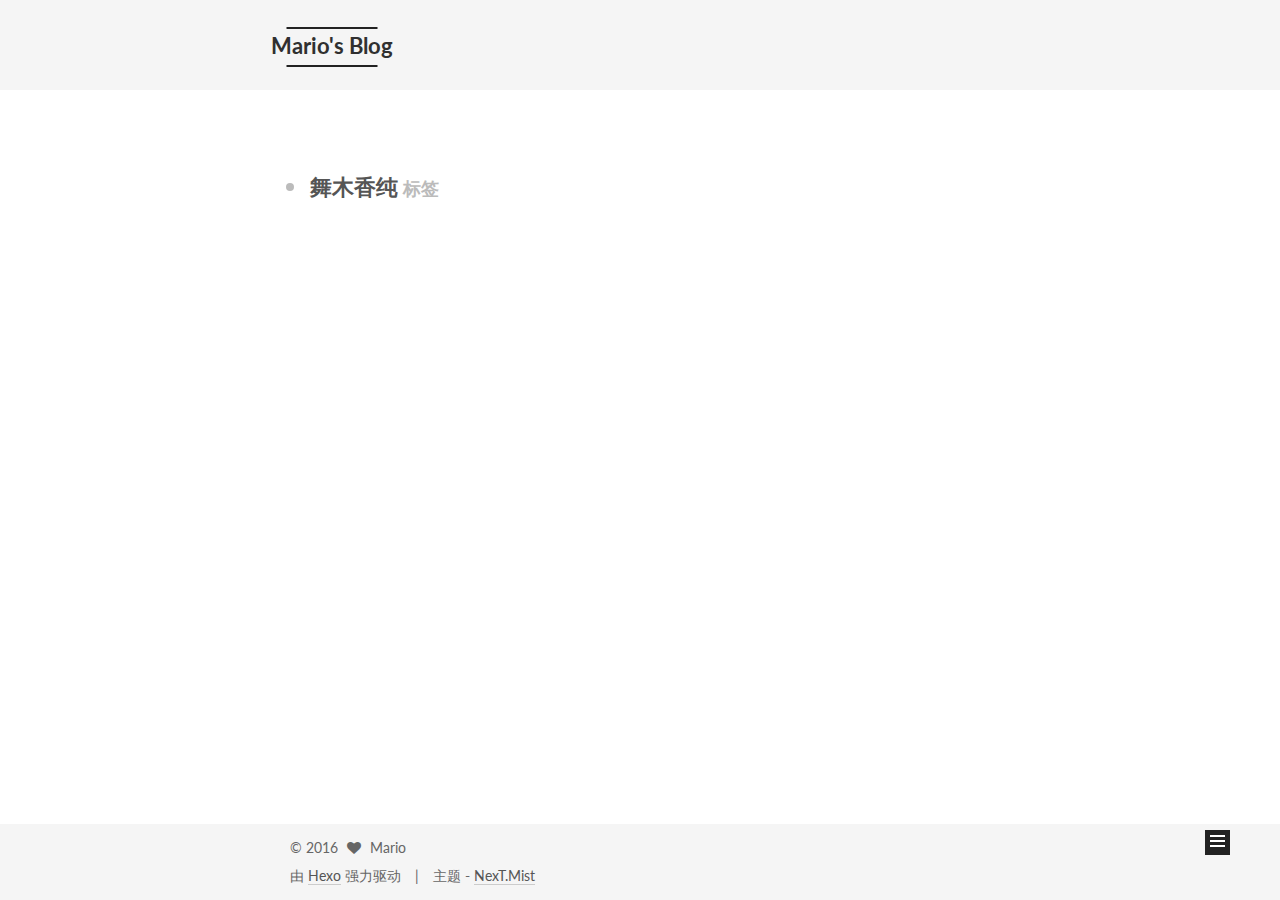
<file: tags/舞木香纯/index.html>
<!doctype html>



  


<html class="theme-next mist use-motion">
<head>
  <!-- hexo-inject:begin --><!-- hexo-inject:end --><meta charset="UTF-8"/>
<meta http-equiv="X-UA-Compatible" content="IE=edge,chrome=1" />
<meta name="viewport" content="width=device-width, initial-scale=1, maximum-scale=1"/>



<meta http-equiv="Cache-Control" content="no-transform" />
<meta http-equiv="Cache-Control" content="no-siteapp" />












  <link href="/vendors/fancybox/source/jquery.fancybox.css?v=2.1.5" rel="stylesheet" type="text/css"/>




  <link href="//fonts.useso.com/css?family=Lato:300,400,700,400italic&subset=latin,latin-ext" rel="stylesheet" type="text/css">



<link href="/vendors/font-awesome/css/font-awesome.min.css?v=4.4.0" rel="stylesheet" type="text/css" />

<link href="/css/main.css?v=0.5.0" rel="stylesheet" type="text/css" />


  <meta name="keywords" content="Hexo, NexT" />





  <link rel="alternate" href="/atom.xml" title="Mario's Blog" type="application/atom+xml" />




  <link rel="shortcut icon" type="image/x-icon" href="/favicon.ico?v=0.5.0" />






<meta name="description" content="Big fan of Manchester City F.C.">
<meta property="og:type" content="website">
<meta property="og:title" content="Mario's Blog">
<meta property="og:url" content="http://triaya.github.io/tags/舞木香纯/index.html">
<meta property="og:site_name" content="Mario's Blog">
<meta property="og:description" content="Big fan of Manchester City F.C.">
<meta name="twitter:card" content="summary">
<meta name="twitter:title" content="Mario's Blog">
<meta name="twitter:description" content="Big fan of Manchester City F.C.">



<script type="text/javascript" id="hexo.configuration">
  var NexT = window.NexT || {};
  var CONFIG = {
    scheme: 'Mist',
    sidebar: {"position":"left","display":"hide"},
    fancybox: true,
    motion: true,
    duoshuo: {
      userId: 0,
      author: '博主'
    }
  };
</script>

  <title> 标签: 舞木香纯 | Mario's Blog </title><!-- hexo-inject:begin --><!-- hexo-inject:end -->
</head>

<body itemscope itemtype="http://schema.org/WebPage" lang="zh-Hans">

  





  <!-- hexo-inject:begin --><!-- hexo-inject:end --><script type="text/javascript">
    (function() {
      var hm = document.createElement("script");
      hm.src = "//tajs.qq.com/stats?sId=55420823";
      var s = document.getElementsByTagName("script")[0];
      s.parentNode.insertBefore(hm, s);
    })();
  </script>






  
  
    
  

  <div class="container one-collumn sidebar-position-left  ">
    <div class="headband"></div>

    <header id="header" class="header" itemscope itemtype="http://schema.org/WPHeader">
      <div class="header-inner"><div class="site-meta ">
  

  <div class="custom-logo-site-title">
    <a href="/"  class="brand" rel="start">
      <span class="logo-line-before"><i></i></span>
      <span class="site-title">Mario's Blog</span>
      <span class="logo-line-after"><i></i></span>
    </a>
  </div>
  <p class="site-subtitle"></p>
</div>

<div class="site-nav-toggle">
  <button>
    <span class="btn-bar"></span>
    <span class="btn-bar"></span>
    <span class="btn-bar"></span>
  </button>
</div>

<nav class="site-nav">
  

  
    <ul id="menu" class="menu">
      
        
        <li class="menu-item menu-item-home">
          <a href="/" rel="section">
            
              <i class="menu-item-icon fa fa-home fa-fw"></i> <br />
            
            首页
          </a>
        </li>
      
        
        <li class="menu-item menu-item-archives">
          <a href="/archives" rel="section">
            
              <i class="menu-item-icon fa fa-archive fa-fw"></i> <br />
            
            归档
          </a>
        </li>
      
        
        <li class="menu-item menu-item-tags">
          <a href="/tags" rel="section">
            
              <i class="menu-item-icon fa fa-tags fa-fw"></i> <br />
            
            标签
          </a>
        </li>
      

      
    </ul>
  

  
</nav>

 </div>
    </header>

    <main id="main" class="main">
      <div class="main-inner">
        <div class="content-wrap">
          <div id="content" class="content">
            

  <div id="posts" class="posts-collapse">
    <div class="collection-title">
      <h2 >
        舞木香纯
        <small>标签</small>
      </h2>
    </div>

    
      

  <article class="post post-type-normal" itemscope itemtype="http://schema.org/Article">
    <header class="post-header">

      <h1 class="post-title">
        
            <a class="post-title-link" href="/mogi-kasumi/" itemprop="url">
              
                <span itemprop="name">舞木香纯 简介</span>
              
            </a>
        
      </h1>

      <div class="post-meta">
        <time class="post-time" itemprop="dateCreated"
              datetime="2016-03-29T18:01:25+08:00"
              content="2016-03-29" >
          03-29
        </time>
      </div>

    </header>
  </article>


    
  </div>

  


          </div>
          


          

        </div>
        
          
  
  <div class="sidebar-toggle">
    <div class="sidebar-toggle-line-wrap">
      <span class="sidebar-toggle-line sidebar-toggle-line-first"></span>
      <span class="sidebar-toggle-line sidebar-toggle-line-middle"></span>
      <span class="sidebar-toggle-line sidebar-toggle-line-last"></span>
    </div>
  </div>

  <aside id="sidebar" class="sidebar">
    <div class="sidebar-inner">

      

      

      <section class="site-overview sidebar-panel  sidebar-panel-active ">
        <div class="site-author motion-element" itemprop="author" itemscope itemtype="http://schema.org/Person">
          <img class="site-author-image" itemprop="image"
               src="/uploads/avatar.jpg"
               alt="Mario" />
          <p class="site-author-name" itemprop="name">Mario</p>
          <p class="site-description motion-element" itemprop="description">Big fan of Manchester City F.C.</p>
        </div>
        <nav class="site-state motion-element">
          <div class="site-state-item site-state-posts">
            <a href="/archives">
              <span class="site-state-item-count">5</span>
              <span class="site-state-item-name">日志</span>
            </a>
          </div>

          

          
            <div class="site-state-item site-state-tags">
              <a href="/tags">
                <span class="site-state-item-count">4</span>
                <span class="site-state-item-name">标签</span>
              </a>
            </div>
          

        </nav>

        
          <div class="feed-link motion-element">
            <a href="/atom.xml" rel="alternate">
              <i class="fa fa-rss"></i>
              RSS
            </a>
          </div>
        

        <div class="links-of-author motion-element">
          
        </div>

        
        

        
        <div class="links-of-blogroll motion-element">
          
        </div>

      </section>

      

    </div>
  </aside>


        
      </div>
    </main>

    <footer id="footer" class="footer">
      <div class="footer-inner">
        <div class="copyright" >
  
  &copy; 
  <span itemprop="copyrightYear">2016</span>
  <span class="with-love">
    <i class="fa fa-heart"></i>
  </span>
  <span class="author" itemprop="copyrightHolder">Mario</span>
</div>

<div class="powered-by">
  由 <a class="theme-link" href="http://hexo.io">Hexo</a> 强力驱动
</div>

<div class="theme-info">
  主题 -
  <a class="theme-link" href="https://github.com/iissnan/hexo-theme-next">
    NexT.Mist
  </a>
</div>



      </div>
    </footer>

    <div class="back-to-top">
      <i class="fa fa-arrow-up"></i>
    </div>
  </div>

  


  




<script type="text/javascript">
  if (Object.prototype.toString.call(window.Promise) !== '[object Function]') {
    window.Promise = null;
  }
</script>


  <script type="text/javascript" src="/vendors/jquery/index.js?v=2.1.3"></script>

  <script type="text/javascript" src="/vendors/fastclick/lib/fastclick.min.js?v=1.0.6"></script>

  <script type="text/javascript" src="/vendors/jquery_lazyload/jquery.lazyload.js?v=1.9.7"></script>

  <script type="text/javascript" src="/vendors/velocity/velocity.min.js"></script>

  <script type="text/javascript" src="/vendors/velocity/velocity.ui.min.js"></script>

  <script type="text/javascript" src="/vendors/fancybox/source/jquery.fancybox.pack.js"></script>


  


  <script type="text/javascript" src="/js/src/utils.js?v=0.5.0"></script>

  <script type="text/javascript" src="/js/src/motion.js?v=0.5.0"></script>



  
  

  

  


  <script type="text/javascript" src="/js/src/bootstrap.js?v=0.5.0"></script>



  

  
    
  

  <script type="text/javascript">
    var duoshuoQuery = {short_name:"triduoshuo"};
    (function() {
      var ds = document.createElement('script');
      ds.type = 'text/javascript';ds.async = true;
      ds.id = 'duoshuo-script';
      ds.src = (document.location.protocol == 'https:' ? 'https:' : 'http:') + '//static.duoshuo.com/embed.js';
      ds.charset = 'UTF-8';
      (document.getElementsByTagName('head')[0]
      || document.getElementsByTagName('body')[0]).appendChild(ds);
    })();
  </script>

  





  
  
  
  <script type="text/x-mathjax-config">
    MathJax.Hub.Config({
      tex2jax: {
        inlineMath: [ ['$','$'], ["\\(","\\)"]  ],
        processEscapes: true,
        skipTags: ['script', 'noscript', 'style', 'textarea', 'pre', 'code']
      }
    });
  </script>

  <script type="text/x-mathjax-config">
    MathJax.Hub.Queue(function() {
      var all = MathJax.Hub.getAllJax(), i;
      for (i=0; i < all.length; i += 1) {
        all[i].SourceElement().parentNode.className += ' has-jax';
      }
    });
  </script>

  
    <script type="text/javascript" src="http://cdn.staticfile.org/mathjax/2.4.0/MathJax.js"></script>
    <script type="text/javascript" src="http://cdn.staticfile.org/mathjax/2.4.0/config/TeX-AMS-MML_HTMLorMML.js"></script><!-- hexo-inject:begin --><!-- Begin: Injected MathJax -->
<script type="text/x-mathjax-config">
  MathJax.Hub.Config({"tex2jax":{"inlineMath":[["$","$"],["\\(","\\)"]],"skipTags":["script","noscript","style","textarea","pre","code"],"processEscapes":true},"TeX":{"equationNumbers":{"autoNumber":"AMS"}}});
</script>

<script type="text/x-mathjax-config">
  MathJax.Hub.Queue(function() {
    var all = MathJax.Hub.getAllJax(), i;
    for(i=0; i < all.length; i += 1) {
      all[i].SourceElement().parentNode.className += ' has-jax';
    }
  });
</script>

<script type="text/javascript" src="//cdn.mathjax.org/mathjax/latest/MathJax.js?config=TeX-AMS-MML_HTMLorMML">
</script>
<!-- End: Injected MathJax -->
<!-- hexo-inject:end -->
  


  

  

</body>
</html>
</file>
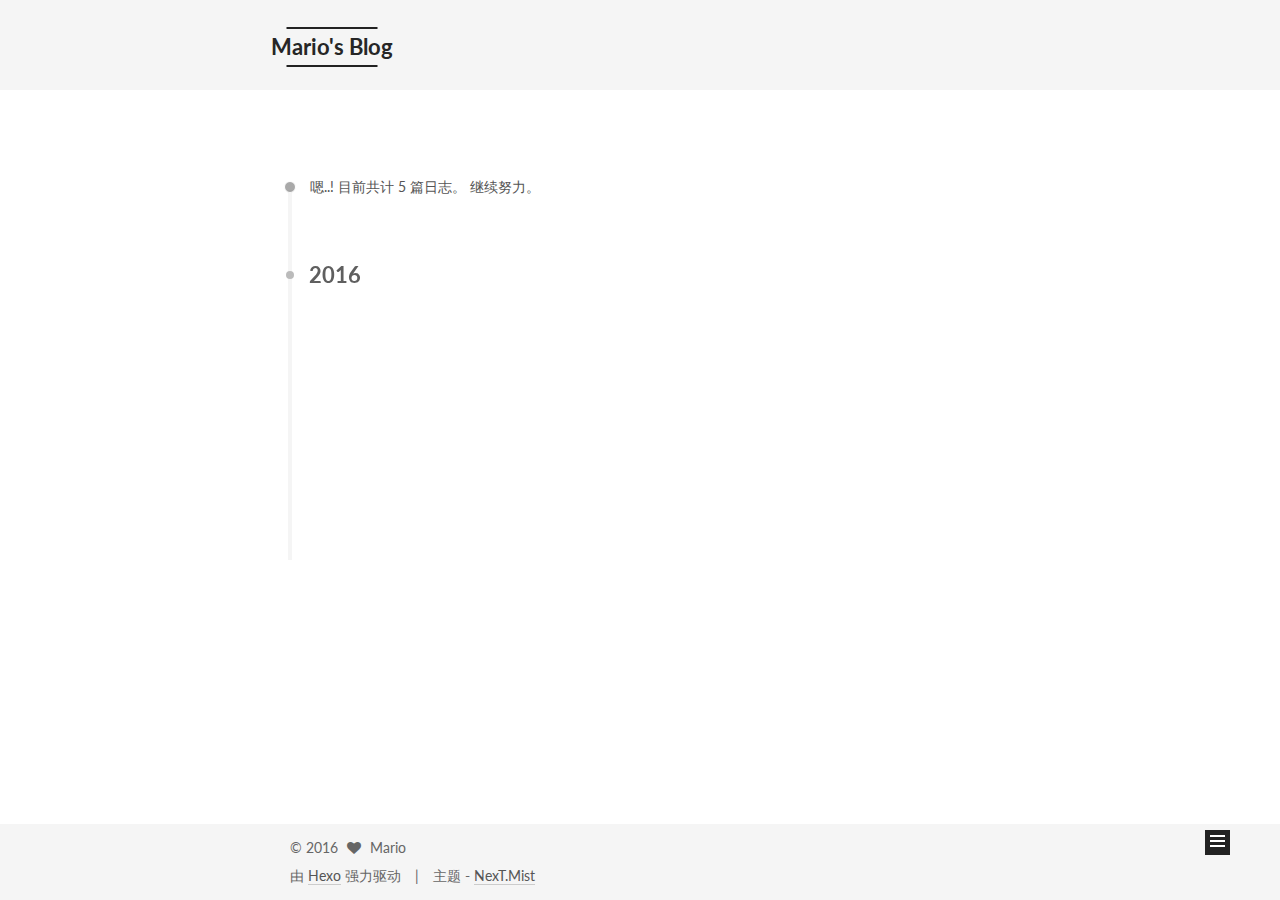
<file: archives/2016/03/index.html>
<!doctype html>



  


<html class="theme-next mist use-motion">
<head>
  <!-- hexo-inject:begin --><!-- hexo-inject:end --><meta charset="UTF-8"/>
<meta http-equiv="X-UA-Compatible" content="IE=edge,chrome=1" />
<meta name="viewport" content="width=device-width, initial-scale=1, maximum-scale=1"/>



<meta http-equiv="Cache-Control" content="no-transform" />
<meta http-equiv="Cache-Control" content="no-siteapp" />












  <link href="/vendors/fancybox/source/jquery.fancybox.css?v=2.1.5" rel="stylesheet" type="text/css"/>




  <link href="//fonts.useso.com/css?family=Lato:300,400,700,400italic&subset=latin,latin-ext" rel="stylesheet" type="text/css">



<link href="/vendors/font-awesome/css/font-awesome.min.css?v=4.4.0" rel="stylesheet" type="text/css" />

<link href="/css/main.css?v=0.5.0" rel="stylesheet" type="text/css" />


  <meta name="keywords" content="Hexo, NexT" />





  <link rel="alternate" href="/atom.xml" title="Mario's Blog" type="application/atom+xml" />




  <link rel="shortcut icon" type="image/x-icon" href="/favicon.ico?v=0.5.0" />






<meta name="description" content="Big fan of Manchester City F.C.">
<meta property="og:type" content="website">
<meta property="og:title" content="Mario's Blog">
<meta property="og:url" content="http://triaya.github.io/archives/2016/03/index.html">
<meta property="og:site_name" content="Mario's Blog">
<meta property="og:description" content="Big fan of Manchester City F.C.">
<meta name="twitter:card" content="summary">
<meta name="twitter:title" content="Mario's Blog">
<meta name="twitter:description" content="Big fan of Manchester City F.C.">



<script type="text/javascript" id="hexo.configuration">
  var NexT = window.NexT || {};
  var CONFIG = {
    scheme: 'Mist',
    sidebar: {"position":"left","display":"hide"},
    fancybox: true,
    motion: true,
    duoshuo: {
      userId: 0,
      author: '博主'
    }
  };
</script>

  <title> 归档 | Mario's Blog </title><!-- hexo-inject:begin --><!-- hexo-inject:end -->
</head>

<body itemscope itemtype="http://schema.org/WebPage" lang="zh-Hans">

  





  <!-- hexo-inject:begin --><!-- hexo-inject:end --><script type="text/javascript">
    (function() {
      var hm = document.createElement("script");
      hm.src = "//tajs.qq.com/stats?sId=55420823";
      var s = document.getElementsByTagName("script")[0];
      s.parentNode.insertBefore(hm, s);
    })();
  </script>






  
  
    
  

  <div class="container one-collumn sidebar-position-left  page-archive  ">
    <div class="headband"></div>

    <header id="header" class="header" itemscope itemtype="http://schema.org/WPHeader">
      <div class="header-inner"><div class="site-meta ">
  

  <div class="custom-logo-site-title">
    <a href="/"  class="brand" rel="start">
      <span class="logo-line-before"><i></i></span>
      <span class="site-title">Mario's Blog</span>
      <span class="logo-line-after"><i></i></span>
    </a>
  </div>
  <p class="site-subtitle"></p>
</div>

<div class="site-nav-toggle">
  <button>
    <span class="btn-bar"></span>
    <span class="btn-bar"></span>
    <span class="btn-bar"></span>
  </button>
</div>

<nav class="site-nav">
  

  
    <ul id="menu" class="menu">
      
        
        <li class="menu-item menu-item-home">
          <a href="/" rel="section">
            
              <i class="menu-item-icon fa fa-home fa-fw"></i> <br />
            
            首页
          </a>
        </li>
      
        
        <li class="menu-item menu-item-archives">
          <a href="/archives" rel="section">
            
              <i class="menu-item-icon fa fa-archive fa-fw"></i> <br />
            
            归档
          </a>
        </li>
      
        
        <li class="menu-item menu-item-tags">
          <a href="/tags" rel="section">
            
              <i class="menu-item-icon fa fa-tags fa-fw"></i> <br />
            
            标签
          </a>
        </li>
      

      
    </ul>
  

  
</nav>

 </div>
    </header>

    <main id="main" class="main">
      <div class="main-inner">
        <div class="content-wrap">
          <div id="content" class="content">
            

  <section id="posts" class="posts-collapse">
    <span class="archive-move-on"></span>

    <span class="archive-page-counter">
      
      
      
        
      
      嗯..! 目前共计 5 篇日志。 继续努力。
    </span>

    

      
      
      

      
        
        <div class="collection-title">
          <h2 class="archive-year motion-element" id="archive-year-2016">2016</h2>
        </div>
      
      

      

  <article class="post post-type-normal" itemscope itemtype="http://schema.org/Article">
    <header class="post-header">

      <h1 class="post-title">
        
            <a class="post-title-link" href="/two-sum/" itemprop="url">
              
                <span itemprop="name">Two Sum</span>
              
            </a>
        
      </h1>

      <div class="post-meta">
        <time class="post-time" itemprop="dateCreated"
              datetime="2016-03-31T17:32:39+08:00"
              content="2016-03-31" >
          03-31
        </time>
      </div>

    </header>
  </article>



    

      
      
      

      
      

      

  <article class="post post-type-normal" itemscope itemtype="http://schema.org/Article">
    <header class="post-header">

      <h1 class="post-title">
        
            <a class="post-title-link" href="/mysql-user-management/" itemprop="url">
              
                <span itemprop="name">MySQL 简单用户管理</span>
              
            </a>
        
      </h1>

      <div class="post-meta">
        <time class="post-time" itemprop="dateCreated"
              datetime="2016-03-31T16:16:41+08:00"
              content="2016-03-31" >
          03-31
        </time>
      </div>

    </header>
  </article>



    

      
      
      

      
      

      

  <article class="post post-type-normal" itemscope itemtype="http://schema.org/Article">
    <header class="post-header">

      <h1 class="post-title">
        
            <a class="post-title-link" href="/mogi-kasumi/" itemprop="url">
              
                <span itemprop="name">舞木香纯 简介</span>
              
            </a>
        
      </h1>

      <div class="post-meta">
        <time class="post-time" itemprop="dateCreated"
              datetime="2016-03-29T18:01:25+08:00"
              content="2016-03-29" >
          03-29
        </time>
      </div>

    </header>
  </article>



    

  </section>

  



          </div>
          


          

        </div>
        
          
  
  <div class="sidebar-toggle">
    <div class="sidebar-toggle-line-wrap">
      <span class="sidebar-toggle-line sidebar-toggle-line-first"></span>
      <span class="sidebar-toggle-line sidebar-toggle-line-middle"></span>
      <span class="sidebar-toggle-line sidebar-toggle-line-last"></span>
    </div>
  </div>

  <aside id="sidebar" class="sidebar">
    <div class="sidebar-inner">

      

      

      <section class="site-overview sidebar-panel  sidebar-panel-active ">
        <div class="site-author motion-element" itemprop="author" itemscope itemtype="http://schema.org/Person">
          <img class="site-author-image" itemprop="image"
               src="/uploads/avatar.jpg"
               alt="Mario" />
          <p class="site-author-name" itemprop="name">Mario</p>
          <p class="site-description motion-element" itemprop="description">Big fan of Manchester City F.C.</p>
        </div>
        <nav class="site-state motion-element">
          <div class="site-state-item site-state-posts">
            <a href="/archives">
              <span class="site-state-item-count">5</span>
              <span class="site-state-item-name">日志</span>
            </a>
          </div>

          

          
            <div class="site-state-item site-state-tags">
              <a href="/tags">
                <span class="site-state-item-count">4</span>
                <span class="site-state-item-name">标签</span>
              </a>
            </div>
          

        </nav>

        
          <div class="feed-link motion-element">
            <a href="/atom.xml" rel="alternate">
              <i class="fa fa-rss"></i>
              RSS
            </a>
          </div>
        

        <div class="links-of-author motion-element">
          
        </div>

        
        

        
        <div class="links-of-blogroll motion-element">
          
        </div>

      </section>

      

    </div>
  </aside>


        
      </div>
    </main>

    <footer id="footer" class="footer">
      <div class="footer-inner">
        <div class="copyright" >
  
  &copy; 
  <span itemprop="copyrightYear">2016</span>
  <span class="with-love">
    <i class="fa fa-heart"></i>
  </span>
  <span class="author" itemprop="copyrightHolder">Mario</span>
</div>

<div class="powered-by">
  由 <a class="theme-link" href="http://hexo.io">Hexo</a> 强力驱动
</div>

<div class="theme-info">
  主题 -
  <a class="theme-link" href="https://github.com/iissnan/hexo-theme-next">
    NexT.Mist
  </a>
</div>



      </div>
    </footer>

    <div class="back-to-top">
      <i class="fa fa-arrow-up"></i>
    </div>
  </div>

  


  




<script type="text/javascript">
  if (Object.prototype.toString.call(window.Promise) !== '[object Function]') {
    window.Promise = null;
  }
</script>


  <script type="text/javascript" src="/vendors/jquery/index.js?v=2.1.3"></script>

  <script type="text/javascript" src="/vendors/fastclick/lib/fastclick.min.js?v=1.0.6"></script>

  <script type="text/javascript" src="/vendors/jquery_lazyload/jquery.lazyload.js?v=1.9.7"></script>

  <script type="text/javascript" src="/vendors/velocity/velocity.min.js"></script>

  <script type="text/javascript" src="/vendors/velocity/velocity.ui.min.js"></script>

  <script type="text/javascript" src="/vendors/fancybox/source/jquery.fancybox.pack.js"></script>


  


  <script type="text/javascript" src="/js/src/utils.js?v=0.5.0"></script>

  <script type="text/javascript" src="/js/src/motion.js?v=0.5.0"></script>



  
  

  
  
    <script type="text/javascript" id="motion.page.archive">
      $('.archive-year').velocity('transition.slideLeftIn');
    </script>
  


  


  <script type="text/javascript" src="/js/src/bootstrap.js?v=0.5.0"></script>



  

  
    
  

  <script type="text/javascript">
    var duoshuoQuery = {short_name:"triduoshuo"};
    (function() {
      var ds = document.createElement('script');
      ds.type = 'text/javascript';ds.async = true;
      ds.id = 'duoshuo-script';
      ds.src = (document.location.protocol == 'https:' ? 'https:' : 'http:') + '//static.duoshuo.com/embed.js';
      ds.charset = 'UTF-8';
      (document.getElementsByTagName('head')[0]
      || document.getElementsByTagName('body')[0]).appendChild(ds);
    })();
  </script>

  





  
  
  
  <script type="text/x-mathjax-config">
    MathJax.Hub.Config({
      tex2jax: {
        inlineMath: [ ['$','$'], ["\\(","\\)"]  ],
        processEscapes: true,
        skipTags: ['script', 'noscript', 'style', 'textarea', 'pre', 'code']
      }
    });
  </script>

  <script type="text/x-mathjax-config">
    MathJax.Hub.Queue(function() {
      var all = MathJax.Hub.getAllJax(), i;
      for (i=0; i < all.length; i += 1) {
        all[i].SourceElement().parentNode.className += ' has-jax';
      }
    });
  </script>

  
    <script type="text/javascript" src="http://cdn.staticfile.org/mathjax/2.4.0/MathJax.js"></script>
    <script type="text/javascript" src="http://cdn.staticfile.org/mathjax/2.4.0/config/TeX-AMS-MML_HTMLorMML.js"></script><!-- hexo-inject:begin --><!-- Begin: Injected MathJax -->
<script type="text/x-mathjax-config">
  MathJax.Hub.Config({"tex2jax":{"inlineMath":[["$","$"],["\\(","\\)"]],"skipTags":["script","noscript","style","textarea","pre","code"],"processEscapes":true},"TeX":{"equationNumbers":{"autoNumber":"AMS"}}});
</script>

<script type="text/x-mathjax-config">
  MathJax.Hub.Queue(function() {
    var all = MathJax.Hub.getAllJax(), i;
    for(i=0; i < all.length; i += 1) {
      all[i].SourceElement().parentNode.className += ' has-jax';
    }
  });
</script>

<script type="text/javascript" src="//cdn.mathjax.org/mathjax/latest/MathJax.js?config=TeX-AMS-MML_HTMLorMML">
</script>
<!-- End: Injected MathJax -->
<!-- hexo-inject:end -->
  


  

  

</body>
</html>
</file>
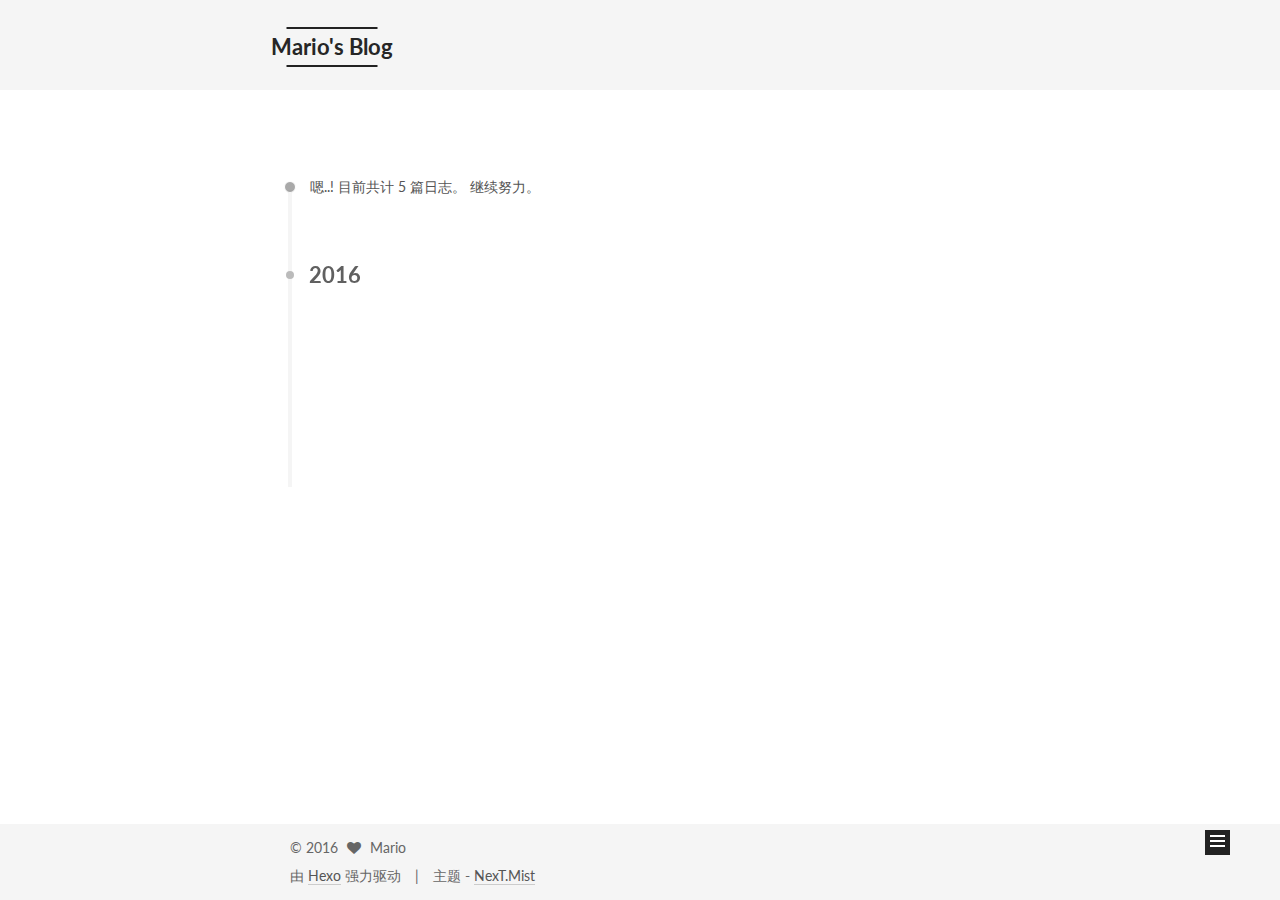
<file: archives/2016/08/index.html>
<!doctype html>



  


<html class="theme-next mist use-motion">
<head>
  <!-- hexo-inject:begin --><!-- hexo-inject:end --><meta charset="UTF-8"/>
<meta http-equiv="X-UA-Compatible" content="IE=edge,chrome=1" />
<meta name="viewport" content="width=device-width, initial-scale=1, maximum-scale=1"/>



<meta http-equiv="Cache-Control" content="no-transform" />
<meta http-equiv="Cache-Control" content="no-siteapp" />












  <link href="/vendors/fancybox/source/jquery.fancybox.css?v=2.1.5" rel="stylesheet" type="text/css"/>




  <link href="//fonts.useso.com/css?family=Lato:300,400,700,400italic&subset=latin,latin-ext" rel="stylesheet" type="text/css">



<link href="/vendors/font-awesome/css/font-awesome.min.css?v=4.4.0" rel="stylesheet" type="text/css" />

<link href="/css/main.css?v=0.5.0" rel="stylesheet" type="text/css" />


  <meta name="keywords" content="Hexo, NexT" />





  <link rel="alternate" href="/atom.xml" title="Mario's Blog" type="application/atom+xml" />




  <link rel="shortcut icon" type="image/x-icon" href="/favicon.ico?v=0.5.0" />






<meta name="description" content="Big fan of Manchester City F.C.">
<meta property="og:type" content="website">
<meta property="og:title" content="Mario's Blog">
<meta property="og:url" content="http://triaya.github.io/archives/2016/08/index.html">
<meta property="og:site_name" content="Mario's Blog">
<meta property="og:description" content="Big fan of Manchester City F.C.">
<meta name="twitter:card" content="summary">
<meta name="twitter:title" content="Mario's Blog">
<meta name="twitter:description" content="Big fan of Manchester City F.C.">



<script type="text/javascript" id="hexo.configuration">
  var NexT = window.NexT || {};
  var CONFIG = {
    scheme: 'Mist',
    sidebar: {"position":"left","display":"hide"},
    fancybox: true,
    motion: true,
    duoshuo: {
      userId: 0,
      author: '博主'
    }
  };
</script>

  <title> 归档 | Mario's Blog </title><!-- hexo-inject:begin --><!-- hexo-inject:end -->
</head>

<body itemscope itemtype="http://schema.org/WebPage" lang="zh-Hans">

  





  <!-- hexo-inject:begin --><!-- hexo-inject:end --><script type="text/javascript">
    (function() {
      var hm = document.createElement("script");
      hm.src = "//tajs.qq.com/stats?sId=55420823";
      var s = document.getElementsByTagName("script")[0];
      s.parentNode.insertBefore(hm, s);
    })();
  </script>






  
  
    
  

  <div class="container one-collumn sidebar-position-left  page-archive  ">
    <div class="headband"></div>

    <header id="header" class="header" itemscope itemtype="http://schema.org/WPHeader">
      <div class="header-inner"><div class="site-meta ">
  

  <div class="custom-logo-site-title">
    <a href="/"  class="brand" rel="start">
      <span class="logo-line-before"><i></i></span>
      <span class="site-title">Mario's Blog</span>
      <span class="logo-line-after"><i></i></span>
    </a>
  </div>
  <p class="site-subtitle"></p>
</div>

<div class="site-nav-toggle">
  <button>
    <span class="btn-bar"></span>
    <span class="btn-bar"></span>
    <span class="btn-bar"></span>
  </button>
</div>

<nav class="site-nav">
  

  
    <ul id="menu" class="menu">
      
        
        <li class="menu-item menu-item-home">
          <a href="/" rel="section">
            
              <i class="menu-item-icon fa fa-home fa-fw"></i> <br />
            
            首页
          </a>
        </li>
      
        
        <li class="menu-item menu-item-archives">
          <a href="/archives" rel="section">
            
              <i class="menu-item-icon fa fa-archive fa-fw"></i> <br />
            
            归档
          </a>
        </li>
      
        
        <li class="menu-item menu-item-tags">
          <a href="/tags" rel="section">
            
              <i class="menu-item-icon fa fa-tags fa-fw"></i> <br />
            
            标签
          </a>
        </li>
      

      
    </ul>
  

  
</nav>

 </div>
    </header>

    <main id="main" class="main">
      <div class="main-inner">
        <div class="content-wrap">
          <div id="content" class="content">
            

  <section id="posts" class="posts-collapse">
    <span class="archive-move-on"></span>

    <span class="archive-page-counter">
      
      
      
        
      
      嗯..! 目前共计 5 篇日志。 继续努力。
    </span>

    

      
      
      

      
        
        <div class="collection-title">
          <h2 class="archive-year motion-element" id="archive-year-2016">2016</h2>
        </div>
      
      

      

  <article class="post post-type-normal" itemscope itemtype="http://schema.org/Article">
    <header class="post-header">

      <h1 class="post-title">
        
            <a class="post-title-link" href="/Gallery/" itemprop="url">
              
                <span itemprop="name">Kawaii Girls</span>
              
            </a>
        
      </h1>

      <div class="post-meta">
        <time class="post-time" itemprop="dateCreated"
              datetime="2016-08-24T17:57:21+08:00"
              content="2016-08-24" >
          08-24
        </time>
      </div>

    </header>
  </article>



    

      
      
      

      
      

      

  <article class="post post-type-normal" itemscope itemtype="http://schema.org/Article">
    <header class="post-header">

      <h1 class="post-title">
        
            <a class="post-title-link" href="/计算距离/" itemprop="url">
              
                <span itemprop="name">计算距离</span>
              
            </a>
        
      </h1>

      <div class="post-meta">
        <time class="post-time" itemprop="dateCreated"
              datetime="2016-08-24T17:07:34+08:00"
              content="2016-08-24" >
          08-24
        </time>
      </div>

    </header>
  </article>



    

  </section>

  



          </div>
          


          

        </div>
        
          
  
  <div class="sidebar-toggle">
    <div class="sidebar-toggle-line-wrap">
      <span class="sidebar-toggle-line sidebar-toggle-line-first"></span>
      <span class="sidebar-toggle-line sidebar-toggle-line-middle"></span>
      <span class="sidebar-toggle-line sidebar-toggle-line-last"></span>
    </div>
  </div>

  <aside id="sidebar" class="sidebar">
    <div class="sidebar-inner">

      

      

      <section class="site-overview sidebar-panel  sidebar-panel-active ">
        <div class="site-author motion-element" itemprop="author" itemscope itemtype="http://schema.org/Person">
          <img class="site-author-image" itemprop="image"
               src="/uploads/avatar.jpg"
               alt="Mario" />
          <p class="site-author-name" itemprop="name">Mario</p>
          <p class="site-description motion-element" itemprop="description">Big fan of Manchester City F.C.</p>
        </div>
        <nav class="site-state motion-element">
          <div class="site-state-item site-state-posts">
            <a href="/archives">
              <span class="site-state-item-count">5</span>
              <span class="site-state-item-name">日志</span>
            </a>
          </div>

          

          
            <div class="site-state-item site-state-tags">
              <a href="/tags">
                <span class="site-state-item-count">4</span>
                <span class="site-state-item-name">标签</span>
              </a>
            </div>
          

        </nav>

        
          <div class="feed-link motion-element">
            <a href="/atom.xml" rel="alternate">
              <i class="fa fa-rss"></i>
              RSS
            </a>
          </div>
        

        <div class="links-of-author motion-element">
          
        </div>

        
        

        
        <div class="links-of-blogroll motion-element">
          
        </div>

      </section>

      

    </div>
  </aside>


        
      </div>
    </main>

    <footer id="footer" class="footer">
      <div class="footer-inner">
        <div class="copyright" >
  
  &copy; 
  <span itemprop="copyrightYear">2016</span>
  <span class="with-love">
    <i class="fa fa-heart"></i>
  </span>
  <span class="author" itemprop="copyrightHolder">Mario</span>
</div>

<div class="powered-by">
  由 <a class="theme-link" href="http://hexo.io">Hexo</a> 强力驱动
</div>

<div class="theme-info">
  主题 -
  <a class="theme-link" href="https://github.com/iissnan/hexo-theme-next">
    NexT.Mist
  </a>
</div>



      </div>
    </footer>

    <div class="back-to-top">
      <i class="fa fa-arrow-up"></i>
    </div>
  </div>

  


  




<script type="text/javascript">
  if (Object.prototype.toString.call(window.Promise) !== '[object Function]') {
    window.Promise = null;
  }
</script>


  <script type="text/javascript" src="/vendors/jquery/index.js?v=2.1.3"></script>

  <script type="text/javascript" src="/vendors/fastclick/lib/fastclick.min.js?v=1.0.6"></script>

  <script type="text/javascript" src="/vendors/jquery_lazyload/jquery.lazyload.js?v=1.9.7"></script>

  <script type="text/javascript" src="/vendors/velocity/velocity.min.js"></script>

  <script type="text/javascript" src="/vendors/velocity/velocity.ui.min.js"></script>

  <script type="text/javascript" src="/vendors/fancybox/source/jquery.fancybox.pack.js"></script>


  


  <script type="text/javascript" src="/js/src/utils.js?v=0.5.0"></script>

  <script type="text/javascript" src="/js/src/motion.js?v=0.5.0"></script>



  
  

  
  
    <script type="text/javascript" id="motion.page.archive">
      $('.archive-year').velocity('transition.slideLeftIn');
    </script>
  


  


  <script type="text/javascript" src="/js/src/bootstrap.js?v=0.5.0"></script>



  

  
    
  

  <script type="text/javascript">
    var duoshuoQuery = {short_name:"triduoshuo"};
    (function() {
      var ds = document.createElement('script');
      ds.type = 'text/javascript';ds.async = true;
      ds.id = 'duoshuo-script';
      ds.src = (document.location.protocol == 'https:' ? 'https:' : 'http:') + '//static.duoshuo.com/embed.js';
      ds.charset = 'UTF-8';
      (document.getElementsByTagName('head')[0]
      || document.getElementsByTagName('body')[0]).appendChild(ds);
    })();
  </script>

  





  
  
  
  <script type="text/x-mathjax-config">
    MathJax.Hub.Config({
      tex2jax: {
        inlineMath: [ ['$','$'], ["\\(","\\)"]  ],
        processEscapes: true,
        skipTags: ['script', 'noscript', 'style', 'textarea', 'pre', 'code']
      }
    });
  </script>

  <script type="text/x-mathjax-config">
    MathJax.Hub.Queue(function() {
      var all = MathJax.Hub.getAllJax(), i;
      for (i=0; i < all.length; i += 1) {
        all[i].SourceElement().parentNode.className += ' has-jax';
      }
    });
  </script>

  
    <script type="text/javascript" src="http://cdn.staticfile.org/mathjax/2.4.0/MathJax.js"></script>
    <script type="text/javascript" src="http://cdn.staticfile.org/mathjax/2.4.0/config/TeX-AMS-MML_HTMLorMML.js"></script><!-- hexo-inject:begin --><!-- Begin: Injected MathJax -->
<script type="text/x-mathjax-config">
  MathJax.Hub.Config({"tex2jax":{"inlineMath":[["$","$"],["\\(","\\)"]],"skipTags":["script","noscript","style","textarea","pre","code"],"processEscapes":true},"TeX":{"equationNumbers":{"autoNumber":"AMS"}}});
</script>

<script type="text/x-mathjax-config">
  MathJax.Hub.Queue(function() {
    var all = MathJax.Hub.getAllJax(), i;
    for(i=0; i < all.length; i += 1) {
      all[i].SourceElement().parentNode.className += ' has-jax';
    }
  });
</script>

<script type="text/javascript" src="//cdn.mathjax.org/mathjax/latest/MathJax.js?config=TeX-AMS-MML_HTMLorMML">
</script>
<!-- End: Injected MathJax -->
<!-- hexo-inject:end -->
  


  

  

</body>
</html>
</file>
<file: css/main.css>
/* normalize.css v3.0.2 | MIT License | git.io/normalize */
html {
  font-family: sans-serif; /* 1 */
  -ms-text-size-adjust: 100%; /* 2 */
  -webkit-text-size-adjust: 100%; /* 2 */
}
body {
  margin: 0;
}
article,
aside,
details,
figcaption,
figure,
footer,
header,
hgroup,
main,
menu,
nav,
section,
summary {
  display: block;
}
audio,
canvas,
progress,
video {
  display: inline-block; /* 1 */
  vertical-align: baseline; /* 2 */
}
audio:not([controls]) {
  display: none;
  height: 0;
}
[hidden],
template {
  display: none;
}
a {
  background-color: transparent;
}
a:active,
a:hover {
  outline: 0;
}
abbr[title] {
  border-bottom: 1px dotted;
}
b,
strong {
  font-weight: bold;
}
dfn {
  font-style: italic;
}
h1 {
  font-size: 2em;
  margin: 0.67em 0;
}
mark {
  background: #ff0;
  color: #000;
}
small {
  font-size: 80%;
}
sub,
sup {
  font-size: 75%;
  line-height: 0;
  position: relative;
  vertical-align: baseline;
}
sup {
  top: -0.5em;
}
sub {
  bottom: -0.25em;
}
img {
  border: 0;
}
svg:not(:root) {
  overflow: hidden;
}
figure {
  margin: 1em 40px;
}
hr {
  -moz-box-sizing: content-box;
  box-sizing: content-box;
  height: 0;
}
pre {
  overflow: auto;
}
code,
kbd,
pre,
samp {
  font-family: monospace, monospace;
  font-size: 1em;
}
button,
input,
optgroup,
select,
textarea {
  color: inherit; /* 1 */
  font: inherit; /* 2 */
  margin: 0; /* 3 */
}
button {
  overflow: visible;
}
button,
select {
  text-transform: none;
}
button,
html input[type="button"],
input[type="reset"],
input[type="submit"] {
  -webkit-appearance: button; /* 2 */
  cursor: pointer; /* 3 */
}
button[disabled],
html input[disabled] {
  cursor: default;
}
button::-moz-focus-inner,
input::-moz-focus-inner {
  border: 0;
  padding: 0;
}
input {
  line-height: normal;
}
input[type="checkbox"],
input[type="radio"] {
  box-sizing: border-box; /* 1 */
  padding: 0; /* 2 */
}
input[type="number"]::-webkit-inner-spin-button,
input[type="number"]::-webkit-outer-spin-button {
  height: auto;
}
input[type="search"] {
  -webkit-appearance: textfield; /* 1 */
  -moz-box-sizing: content-box;
  -webkit-box-sizing: content-box; /* 2 */
  box-sizing: content-box;
}
input[type="search"]::-webkit-search-cancel-button,
input[type="search"]::-webkit-search-decoration {
  -webkit-appearance: none;
}
fieldset {
  border: 1px solid #c0c0c0;
  margin: 0 2px;
  padding: 0.35em 0.625em 0.75em;
}
legend {
  border: 0; /* 1 */
  padding: 0; /* 2 */
}
textarea {
  overflow: auto;
}
optgroup {
  font-weight: bold;
}
table {
  border-collapse: collapse;
  border-spacing: 0;
}
td,
th {
  padding: 0;
}
::selection {
  background: #262a30;
  color: #fff;
}
body {
  position: relative;
  font-family: Lato, "PingFang SC", "Microsoft YaHei", sans-serif;
  font-size: 14px;
  line-height: 2;
  color: #555;
  background: #fff;
}
@media (max-width: 767px) {
  body {
    padding-right: 0 !important;
  }
}
@media (min-width: 768px) and (max-width: 991px) {
  body {
    padding-right: 0 !important;
  }
}
@media (min-width: 1600px) {
  body {
    font-size: 16px;
  }
}
h1,
h2,
h3,
h4,
h5,
h6 {
  margin: 0;
  padding: 0;
  font-weight: bold;
  line-height: 1.5;
  font-family: Lato, "PingFang SC", "Microsoft YaHei", sans-serif;
}
h2,
h3,
h4,
h5,
h6 {
  margin: 20px 0 15px;
}
h1 {
  font-size: 24px;
}
@media (max-width: 767px) {
  h1 {
    font-size: 20px;
  }
}
h2 {
  font-size: 22px;
}
@media (max-width: 767px) {
  h2 {
    font-size: 18px;
  }
}
h3 {
  font-size: 20px;
}
@media (max-width: 767px) {
  h3 {
    font-size: 16px;
  }
}
h4 {
  font-size: 18px;
}
@media (max-width: 767px) {
  h4 {
    font-size: 14px;
  }
}
h5 {
  font-size: 16px;
}
@media (max-width: 767px) {
  h5 {
    font-size: 12px;
  }
}
h6 {
  font-size: 14px;
}
@media (max-width: 767px) {
  h6 {
    font-size: 10px;
  }
}
p {
  margin: 0 0 25px 0;
}
a {
  color: #555;
  text-decoration: none;
  border-bottom: 1px solid #999;
  word-wrap: break-word;
}
a:hover {
  color: #222;
  border-bottom-color: #222;
}
ul {
  list-style: none;
}
blockquote {
  margin: 0;
  padding: 0;
}
img {
  display: block;
  margin: auto;
  max-width: 100%;
  height: auto;
}
hr {
  margin: 40px 0;
  height: 3px;
  border: none;
  background-color: #ddd;
  background-image: repeating-linear-gradient(-45deg, #fff, #fff 4px, transparent 4px, transparent 8px);
}
blockquote {
  padding: 0 15px;
  color: #666;
  border-left: 4px solid #ddd;
}
blockquote cite::before {
  content: "-";
  padding: 0 5px;
}
dt {
  font-weight: 700;
}
dd {
  margin: 0;
  padding: 0;
}
.text-left {
  text-align: left;
}
.text-center {
  text-align: center;
}
.text-right {
  text-align: right;
}
.text-justify {
  text-align: justify;
}
.text-nowrap {
  white-space: nowrap;
}
.text-lowercase {
  text-transform: lowercase;
}
.text-uppercase {
  text-transform: uppercase;
}
.text-capitalize {
  text-transform: capitalize;
}
.center-block {
  display: block;
  margin-left: auto;
  margin-right: auto;
}
.clearfix:before,
.clearfix:after {
  content: " ";
  display: table;
}
.clearfix:after {
  clear: both;
}
.pullquote {
  width: 45%;
}
.pullquote.left {
  float: left;
  margin-left: 5px;
  margin-right: 10px;
}
.pullquote.right {
  float: right;
  margin-left: 10px;
  margin-right: 5px;
}
.highlight table,
.gist table {
  width: auto;
}
.highlight table td,
.gist table td {
  border: none;
}
.highlight a,
.gist a {
  color: #222 !important;
  text-decoration: none !important;
}
.affix.affix.affix {
  position: fixed;
}
.translation {
  margin-top: -20px;
  font-size: 14px;
  color: #999;
}
.scrollbar-measure {
  width: 100px;
  height: 100px;
  overflow: scroll;
  position: absolute;
  top: -9999px;
}
.use-motion .motion-element {
  opacity: 0;
}
#local-search-input {
  padding: 3px;
  border: none;
  text-indent: 14px;
  border-radius: 0;
  width: 140px;
  outline: none;
  border-bottom: 1px solid #999;
  background: inherit;
  opacity: 0.5;
}
#local-search-input:focus {
  opacity: 1;
}
.search-icon {
  position: absolute;
  top: 9px;
}
table {
  margin: 20px 0;
  width: 100%;
  border-collapse: collapse;
  border-spacing: 0;
  border: 1px solid #ddd;
  font-size: 14px;
  table-layout: fixed;
  word-wrap: break-word;
}
table>tbody>tr:nth-of-type(odd) {
  background-color: #f9f9f9;
}
table>tbody>tr:hover {
  background-color: #f5f5f5;
}
caption,
th,
td {
  padding: 8px;
  text-align: left;
  vertical-align: middle;
  font-weight: normal;
}
th,
td {
  border-bottom: 3px solid #ddd;
  border-right: 1px solid #eee;
}
th {
  padding-bottom: 10px;
  font-weight: 700;
}
td {
  border-bottom-width: 1px;
}
html,
body {
  height: 100%;
}
.container {
  position: relative;
  min-height: 100%;
}
.header-inner {
  margin: 0 auto;
  padding: 100px 0 70px;
  width: 700px;
}
@media (min-width: 1600px) {
  .container .header-inner {
    width: 900px;
  }
}
.main {
  padding-bottom: 150px;
}
.main-inner {
  margin: 0 auto;
  width: 700px;
}
@media (min-width: 1600px) {
  .container .main-inner {
    width: 900px;
  }
}
.footer {
  position: absolute;
  left: 0;
  bottom: 0;
  width: 100%;
  min-height: 50px;
}
.footer-inner {
  box-sizing: border-box;
  margin: 20px auto;
  width: 700px;
}
@media (min-width: 1600px) {
  .container .footer-inner {
    width: 900px;
  }
}
pre,
.highlight {
  overflow: auto;
  margin: 20px 0;
  padding: 15px;
  font-size: 13px;
  color: #4d4d4c;
  background: #f7f7f7;
  line-height: 1.6;
}
pre,
code {
  font-family: "Input Mono", "PT Mono", Consolas, Monaco, Menlo, monospace;
}
code {
  word-break: break-all;
  background: #f7f7f7;
  text-shadow: 0 1px #fff;
  padding: 0 0.3em;
}
pre code {
  padding: 0;
  background: none;
  text-shadow: none;
}
.highlight pre {
  border: none;
  margin: 0;
  padding: 1px;
}
.highlight table {
  margin: 0;
  width: auto;
  border: none;
}
.highlight td {
  border: none;
  padding: 0;
}
.highlight figcaption {
  font-size: 0.85em;
  color: #8e908c;
  line-height: 1em;
  margin-bottom: 1em;
}
.highlight figcaption:before,
.highlight figcaption:after {
  content: " ";
  display: table;
}
.highlight figcaption:after {
  clear: both;
}
.highlight figcaption a {
  float: right;
}
.highlight .gutter pre {
  color: #666;
  text-align: right;
  padding-right: 20px;
}
.highlight .line {
  height: 20px;
}
pre .comment {
  color: #8e908c;
}
pre .variable,
pre .attribute,
pre .tag,
pre .regexp,
pre .ruby .constant,
pre .xml .tag .title,
pre .xml .pi,
pre .xml .doctype,
pre .html .doctype,
pre .css .id,
pre .css .class,
pre .css .pseudo {
  color: #c82829;
}
pre .number,
pre .preprocessor,
pre .built_in,
pre .literal,
pre .params,
pre .constant,
pre .command {
  color: #f5871f;
}
pre .ruby .class .title,
pre .css .rules .attribute,
pre .string,
pre .value,
pre .inheritance,
pre .header,
pre .ruby .symbol,
pre .xml .cdata,
pre .special,
pre .number,
pre .formula {
  color: #718c00;
}
pre .title,
pre .css .hexcolor {
  color: #3e999f;
}
pre .function,
pre .python .decorator,
pre .python .title,
pre .ruby .function .title,
pre .ruby .title .keyword,
pre .perl .sub,
pre .javascript .title,
pre .coffeescript .title {
  color: #4271ae;
}
pre .keyword,
pre .javascript .function {
  color: #8959a8;
}
.full-image.full-image.full-image {
  border: none;
  max-width: 100%;
  width: auto;
  margin: 20px auto;
}
@media (min-width: 992px) {
  .full-image.full-image.full-image {
    max-width: none;
    width: 126%;
    margin: 0 -13%;
  }
}
.blockquote-center,
.page-home .post-type-quote blockquote,
.page-post-detail .post-type-quote blockquote {
  position: relative;
  margin: 40px 0;
  padding: 0;
  border-left: none;
  text-align: center;
}
.blockquote-center::before,
.page-home .post-type-quote blockquote::before,
.page-post-detail .post-type-quote blockquote::before,
.blockquote-center::after,
.page-home .post-type-quote blockquote::after,
.page-post-detail .post-type-quote blockquote::after {
  position: absolute;
  content: ' ';
  display: block;
  width: 100%;
  height: 24px;
  opacity: 0.2;
  background-repeat: no-repeat;
  background-position: 0 -6px;
  background-size: 22px 22px;
}
.blockquote-center::before,
.page-home .post-type-quote blockquote::before,
.page-post-detail .post-type-quote blockquote::before {
  top: -20px;
  background-image: url("../images/quote-l.svg");
  border-top: 1px solid #ccc;
}
.blockquote-center::after,
.page-home .post-type-quote blockquote::after,
.page-post-detail .post-type-quote blockquote::after {
  bottom: -20px;
  background-image: url("../images/quote-r.svg");
  border-bottom: 1px solid #ccc;
  background-position: 100% 8px;
}
.blockquote-center p,
.page-home .post-type-quote blockquote p,
.page-post-detail .post-type-quote blockquote p,
.blockquote-center div,
.page-home .post-type-quote blockquote div,
.page-post-detail .post-type-quote blockquote div {
  text-align: center;
}
.post .post-body .group-picture img {
  box-sizing: border-box;
  padding: 0 3px;
  border: none;
}
.post .group-picture-row {
  overflow: hidden;
  margin-top: 6px;
}
.post .group-picture-row:first-child {
  margin-top: 0;
}
.post .group-picture-column {
  float: left;
}
.page-post-detail .post-body .group-picture-column {
  float: none;
  margin-top: 10px;
  width: auto !important;
}
.page-post-detail .post-body .group-picture-column img {
  margin: 0 auto;
}
.page-archive .group-picture-container {
  overflow: hidden;
}
.page-archive .group-picture-row {
  float: left;
}
.page-archive .group-picture-row:first-child {
  margin-top: 6px;
}
.page-archive .group-picture-column {
  max-width: 150px;
  max-height: 150px;
}
.btn {
  display: inline-block;
  padding: 0 20px;
  font-size: 14px;
  color: #fff;
  background: #222;
  border: 2px solid #222;
  text-decoration: none;
  border-radius: 0;
  transition-property: background-color;
  transition-duration: 0.2s;
  transition-timing-function: ease-in-out;
  transition-delay: 0s;
}
.btn:hover,
.post-more-link .btn:hover {
  border-color: #222;
  color: #222;
  background: #fff;
}
.btn-bar {
  display: block;
  width: 22px;
  height: 2px;
  background: #555;
  border-radius: 1px;
}
.btn-bar+.btn-bar {
  margin-top: 4px;
}
.pagination {
  margin: 120px 0 40px;
  text-align: center;
  border-top: 1px solid #eee;
}
.page-number-basic,
.pagination .prev,
.pagination .next,
.pagination .page-number,
.pagination .space {
  display: inline-block;
  position: relative;
  top: -1px;
  margin: 0 10px;
  padding: 0 10px;
  line-height: 30px;
}
@media (max-width: 767px) {
  .page-number-basic,
  .pagination .prev,
  .pagination .next,
  .pagination .page-number,
  .pagination .space {
    margin: 0 5px;
  }
}
.pagination .prev,
.pagination .next,
.pagination .page-number {
  border-bottom: 0;
  border-top: 1px solid #eee;
  transition-property: border-color;
  transition-duration: 0.2s;
  transition-timing-function: ease-in-out;
  transition-delay: 0s;
}
.pagination .prev:hover,
.pagination .next:hover,
.pagination .page-number:hover {
  border-top-color: #222;
}
.pagination .space {
  padding: 0;
  margin: 0;
}
.pagination .prev {
  margin-left: 0;
}
.pagination .next {
  margin-right: 0;
}
.pagination .page-number.current {
  color: #fff;
  background: #ccc;
  border-top-color: #ccc;
}
@media (max-width: 767px) {
  .pagination {
    border-top: none;
  }
  .pagination .prev,
  .pagination .next,
  .pagination .page-number {
    margin-bottom: 10px;
    border-top: 0;
    border-bottom: 1px solid #eee;
  }
  .pagination .prev:hover,
  .pagination .next:hover,
  .pagination .page-number:hover {
    border-bottom-color: #222;
  }
}
.comments {
  margin: 60px 20px 0;
}
.tag-cloud {
  text-align: center;
}
.tag-cloud a {
  display: inline-block;
  margin: 10px;
}
.back-to-top {
  box-sizing: border-box;
  position: fixed;
  bottom: -100px;
  right: 50px;
  z-index: 1050;
  padding: 0 6px;
  width: 25px;
  background: #222;
  font-size: 12px;
  opacity: 1;
  color: #fff;
  cursor: pointer;
  text-align: center;
  -webkit-transform: translateZ(0);
  transition-property: bottom;
  transition-duration: 0.2s;
  transition-timing-function: ease-in-out;
  transition-delay: 0s;
}
@media (max-width: 767px) {
  .back-to-top {
    display: none;
  }
}
@media (min-width: 768px) and (max-width: 991px) {
  .back-to-top {
    display: none;
  }
}
.back-to-top.back-to-top-on {
  bottom: 19px;
}
.header {
  background: #fff;
}
.header-inner {
  position: relative;
}
.headband {
  height: 3px;
  background: #222;
}
.site-meta {
  margin: 0;
  text-align: left;
}
@media (max-width: 767px) {
  .site-meta {
    text-align: center;
  }
}
.brand {
  position: relative;
  display: inline-block;
  padding: 0 40px;
  color: #222;
  background: #222;
  border-bottom: none;
  font-family: Lato, "PingFang SC", "Microsoft YaHei", sans-serif;
}
.brand:hover {
  color: #222;
}
.logo {
  display: inline-block;
  margin-right: 5px;
  line-height: 36px;
  vertical-align: top;
}
.site-title {
  display: inline-block;
  vertical-align: top;
  line-height: 36px;
  font-size: 20px;
  font-weight: normal;
}
.site-subtitle {
  margin-top: 10px;
  font-size: 13px;
  color: #999;
}
.use-motion .brand {
  opacity: 0;
}
.use-motion .logo,
.use-motion .site-title,
.use-motion .site-subtitle {
  opacity: 0;
  position: relative;
  top: -10px;
}
.site-nav-toggle {
  display: none;
  position: absolute;
  top: 10px;
  left: 10px;
}
@media (max-width: 767px) {
  .site-nav-toggle {
    display: block;
  }
}
.site-nav-toggle button {
  margin-top: 2px;
  padding: 9px 10px;
  background: transparent;
  border: none;
}
@media (max-width: 767px) {
  .site-nav {
    display: none;
    margin: 0 -10px;
    padding: 0 10px;
    clear: both;
    border-top: 1px solid #ddd;
  }
}
@media (min-width: 768px) and (max-width: 991px) {
  .site-nav {
    display: block !important;
  }
}
@media (min-width: 992px) {
  .site-nav {
    display: block !important;
  }
}
.menu {
  margin-top: 20px;
  padding-left: 0;
  text-align: center;
}
.menu .menu-item {
  display: inline-block;
  margin: 0 10px;
}
@media screen and (max-width: 767px) {
  .menu .menu-item {
    margin-top: 10px;
  }
}
.menu .menu-item a {
  display: block;
  font-size: 13px;
  text-transform: capitalize;
  line-height: inherit;
  border-bottom: 1px solid transparent;
  transition-property: border-color;
  transition-duration: 0.2s;
  transition-timing-function: ease-in-out;
  transition-delay: 0s;
}
.menu .menu-item a:hover {
  border-bottom-color: #222;
}
.menu .menu-item .fa {
  margin-right: 5px;
}
.use-motion .menu-item {
  opacity: 0;
}
@media (max-width: 767px) {
  .post-body {
    word-break: break-all;
  }
}
.post-body .fancybox img {
  display: block !important;
  margin: 0 auto;
  cursor: pointer;
  cursor: zoom-in;
  cursor: -webkit-zoom-in;
}
.post-body .image-caption,
.post-body .figure .caption {
  margin: 10px auto 15px;
  text-align: center;
  font-size: 14px;
  color: #999;
  font-weight: bold;
  line-height: 1;
}
.post-sticky-flag {
  display: inline-block;
  font-size: 16px;
  -ms-transform: rotate(30deg);
  transform: rotate(30deg);
}
.posts-expand {
  padding-top: 40px;
}
@media (max-width: 767px) {
  .posts-expand {
    margin: 0 20px;
  }
  .post-body pre,
  .post-body .highlight {
    padding: 10px;
  }
  .post-body pre .gutter pre,
  .post-body .highlight .gutter pre {
    padding-right: 10px;
  }
}
@media (min-width: 992px) {
  .posts-expand .post-body {
    text-align: justify;
  }
}
.posts-expand .post-body h2,
.posts-expand .post-body h3,
.posts-expand .post-body h4,
.posts-expand .post-body h5,
.posts-expand .post-body h6 {
  padding-top: 10px;
}
.posts-expand .post-body h2 .header-anchor,
.posts-expand .post-body h3 .header-anchor,
.posts-expand .post-body h4 .header-anchor,
.posts-expand .post-body h5 .header-anchor,
.posts-expand .post-body h6 .header-anchor {
  float: right;
  margin-left: 10px;
  color: #ccc;
  border-bottom-style: none;
  visibility: hidden;
}
.posts-expand .post-body h2 .header-anchor:hover,
.posts-expand .post-body h3 .header-anchor:hover,
.posts-expand .post-body h4 .header-anchor:hover,
.posts-expand .post-body h5 .header-anchor:hover,
.posts-expand .post-body h6 .header-anchor:hover {
  color: inherit;
}
.posts-expand .post-body h2:hover .header-anchor,
.posts-expand .post-body h3:hover .header-anchor,
.posts-expand .post-body h4:hover .header-anchor,
.posts-expand .post-body h5:hover .header-anchor,
.posts-expand .post-body h6:hover .header-anchor {
  visibility: visible;
}
.posts-expand .post-body ul li {
  list-style: circle;
}
.posts-expand .post-body img {
  box-sizing: border-box;
  margin: auto;
  padding: 3px;
  border: 1px solid #ddd;
}
.posts-expand .fancybox img {
  margin: 0 auto;
}
@media (max-width: 767px) {
  .posts-collapse {
    margin: 0 20px;
  }
  .posts-collapse .post-title,
  .posts-collapse .post-meta {
    display: block;
    width: auto;
    text-align: left;
  }
}
.posts-collapse {
  margin-left: 0;
}
@media (max-width: 767px) {
  .posts-collapse {
    margin: 0 20px;
  }
}
.posts-collapse .collection-title {
  position: relative;
  margin: 60px 0;
}
.posts-collapse .collection-title h2 {
  margin-left: 20px;
}
.posts-collapse .collection-title small {
  color: #bbb;
}
.posts-collapse .collection-title::before {
  content: " ";
  position: absolute;
  left: 0;
  top: 50%;
  margin-left: -4px;
  margin-top: -4px;
  width: 8px;
  height: 8px;
  background: #bbb;
  border-radius: 50%;
}
.posts-collapse .post {
  margin: 30px 0;
}
.posts-collapse .post-header {
  position: relative;
  transition-duration: 0.2s;
  transition-timing-function: ease-in-out;
  transition-delay: 0s;
  transition-property: border;
  border-bottom: 1px dashed #ccc;
}
.posts-collapse .post-header::before {
  content: " ";
  position: absolute;
  left: 0;
  top: 12px;
  width: 6px;
  height: 6px;
  margin-left: -4px;
  background: #bbb;
  border-radius: 50%;
  border: 1px solid #fff;
  transition-duration: 0.2s;
  transition-timing-function: ease-in-out;
  transition-delay: 0s;
  transition-property: background;
}
.posts-collapse .post-header:hover {
  border-bottom-color: #666;
}
.posts-collapse .post-header:hover::before {
  background: #222;
}
.posts-collapse .post-meta {
  position: absolute;
  font-size: 12px;
  left: 20px;
  top: 5px;
}
.posts-collapse .post-comments-count {
  display: none;
}
.posts-collapse .post-title {
  margin-left: 60px;
  font-size: 16px;
  font-weight: normal;
  font-family: Lato, "PingFang SC", "Microsoft YaHei", sans-serif;
  line-height: inherit;
}
.posts-collapse .post-title::after {
  margin-left: 3px;
  opacity: 0.6;
}
.posts-collapse .post-title a {
  color: #666;
  border-bottom: none;
}
.page-home .post-type-quote .post-header,
.page-post-detail .post-type-quote .post-header,
.page-home .post-type-quote .post-tags,
.page-post-detail .post-type-quote .post-tags {
  display: none;
}
.posts-expand .post-title {
  font-size: 26px;
  text-align: center;
  word-break: break-word;
}
@media (max-width: 767px) {
  .posts-expand .post-title {
    font-size: 22px;
  }
}
.posts-expand .post-title-link {
  display: inline-block;
  position: relative;
  color: #555;
  border-bottom: none;
  line-height: 1.2;
  vertical-align: top;
}
.posts-expand .post-title-link::before {
  content: "";
  position: absolute;
  width: 100%;
  height: 2px;
  bottom: 0;
  left: 0;
  background-color: #000;
  visibility: hidden;
  transform: scaleX(0);
  transition-duration: 0.2s;
  transition-timing-function: ease-in-out;
  transition-delay: 0s;
}
.posts-expand .post-title-link:hover::before {
  visibility: visible;
  transform: scaleX(1);
}
.posts-expand .post-title-link .fa {
  font-size: 16px;
}
.posts-expand .post-meta {
  margin: 3px 0 60px 0;
  color: #999;
  font-size: 12px;
  text-align: center;
}
.posts-expand .post-meta .post-category-list {
  display: inline-block;
  margin: 0;
  padding: 3px;
}
.posts-expand .post-meta .post-category-list-link {
  color: #999;
}
.post-meta-item-icon {
  display: none;
  margin-right: 3px;
}
@media (min-width: 768px) and (max-width: 991px) {
  .post-meta-item-icon {
    display: inline-block;
  }
}
@media (max-width: 767px) {
  .post-meta-item-icon {
    display: inline-block;
  }
}
@media (min-width: 768px) and (max-width: 991px) {
  .post-meta-item-text {
    display: none;
  }
}
@media (max-width: 767px) {
  .post-meta-item-text {
    display: none;
  }
}
@media (max-width: 767px) {
  .posts-expand .post-comments-count {
    display: none;
  }
}
.post-more-link {
  margin-top: 50px;
}
.post-more-link .btn {
  color: #555;
  font-size: 14px;
  background: transparent;
  border-radius: 0;
  line-height: 2;
}
.posts-expand .post-tags {
  margin-top: 40px;
  text-align: center;
}
.posts-expand .post-tags a {
  display: inline-block;
  margin-right: 10px;
  font-size: 13px;
}
.post-nav {
  overflow: hidden;
  margin-top: 60px;
  padding: 10px;
  white-space: nowrap;
  border-top: 1px solid #eee;
}
.post-nav-item {
  display: inline-block;
  width: 50%;
  white-space: normal;
}
.post-nav-item a {
  position: relative;
  display: inline-block;
  line-height: 25px;
  font-size: 14px;
  color: #555;
  border-bottom: none;
}
.post-nav-item a:hover {
  color: #222;
  border-bottom: none;
}
.post-nav-item a:active {
  top: 2px;
}
.post-nav-item a i {
  font-size: 12px;
}
.post-nav-prev {
  text-align: right;
}
.posts-expand .post-eof {
  display: block;
  margin: 80px auto 60px;
  width: 8%;
  height: 1px;
  background: #ccc;
  text-align: center;
}
.post:last-child .post-eof.post-eof.post-eof {
  display: none;
}
.post-gallery {
  display: table;
  table-layout: fixed;
  width: 100%;
  border-collapse: separate;
}
.post-gallery-row {
  display: table-row;
}
.post-gallery .post-gallery-img {
  display: table-cell;
  text-align: center;
  vertical-align: middle;
  border: none;
}
.post-gallery .post-gallery-img img {
  max-width: 100%;
  max-height: 100%;
  border: none;
}
.fancybox-close,
.fancybox-close:hover {
  border: none;
}
.sidebar {
  position: fixed;
  right: 0;
  top: 0;
  bottom: 0;
  width: 0;
  z-index: 1040;
  box-shadow: inset 0 2px 6px #000;
  background: #222;
  -webkit-transform: translateZ(0);
}
.sidebar a {
  color: #999;
  border-bottom-color: #555;
}
.sidebar a:hover {
  color: #eee;
}
@media (min-width: 768px) and (max-width: 991px) {
  .sidebar {
    display: none !important;
  }
}
@media (max-width: 767px) {
  .sidebar {
    display: none !important;
  }
}
.sidebar-inner {
  position: relative;
  padding: 20px 10px;
  color: #999;
  text-align: center;
}
.sidebar-toggle {
  position: fixed;
  right: 50px;
  bottom: 45px;
  width: 15px;
  height: 15px;
  padding: 5px;
  background: #222;
  line-height: 0;
  z-index: 1050;
  cursor: pointer;
  -webkit-transform: translateZ(0);
}
@media (min-width: 768px) and (max-width: 991px) {
  .sidebar-toggle {
    display: none;
  }
}
@media (max-width: 767px) {
  .sidebar-toggle {
    display: none;
  }
}
.sidebar-toggle-line {
  position: relative;
  display: inline-block;
  vertical-align: top;
  height: 2px;
  width: 100%;
  background: #fff;
  margin-top: 3px;
}
.sidebar-toggle-line:first-child {
  margin-top: 0;
}
.site-author-image {
  display: block;
  margin: 0 auto;
  max-width: 96px;
  height: auto;
  border: 2px solid #333;
  padding: 2px;
}
.site-author-name {
  margin: 5px 0 0;
  color: #f5f5f5;
}
.site-description {
  margin-top: 5px;
  font-size: 14px;
  color: #555;
}
.site-state {
  overflow: hidden;
  line-height: 1.4;
  white-space: nowrap;
}
.site-state-item {
  display: inline-block;
  padding: 0 15px;
  border-left: 1px solid #333;
}
.site-state-item:first-child {
  border-left: none;
}
.site-state-item a {
  border-bottom: none;
}
.site-state-item-count {
  display: block;
  text-align: center;
  color: inherit;
  font-weight: 600;
  font-size: 18px;
}
.site-state-item-name {
  font-size: 13px;
  color: inherit;
}
.feed-link {
  margin-top: 20px;
}
.feed-link a {
  display: inline-block;
  padding: 0 15px;
  color: #fc6423;
  border: 1px solid #fc6423;
  border-radius: 4px;
}
.feed-link a i {
  color: #fc6423;
  font-size: 14px;
}
.feed-link a:hover {
  color: #fff;
  background: #fc6423;
}
.feed-link a:hover i {
  color: #fff;
}
.links-of-author {
  margin-top: 20px;
}
.links-of-author a {
  display: inline-block;
  vertical-align: middle;
  margin-right: 10px;
  margin-bottom: 10px;
  border-bottom-color: #555;
  font-size: 13px;
}
.links-of-author a:before {
  display: inline-block;
  vertical-align: middle;
  margin-right: 3px;
  content: " ";
  width: 4px;
  height: 4px;
  border-radius: 50%;
  background: #2ac3ff;
}
.links-of-blogroll {
  font-size: 13px;
}
.links-of-blogroll-title {
  margin-top: 20px;
  font-size: 14px;
  font-weight: 600;
}
.links-of-blogroll-list {
  margin: 0;
  padding: 0;
}
.links-of-blogroll-item {
  padding: 2px 10px;
}
.sidebar-nav {
  margin: 0 0 20px;
  padding-left: 0;
}
.sidebar-nav li {
  display: inline-block;
  cursor: pointer;
  border-bottom: 1px solid transparent;
  font-size: 14px;
  color: #555;
}
.sidebar-nav li:hover {
  color: #f5f5f5;
}
.page-post-detail .sidebar-nav-toc {
  padding: 0 5px;
}
.page-post-detail .sidebar-nav-overview {
  margin-left: 10px;
}
.sidebar-nav .sidebar-nav-active {
  color: #87daff;
  border-bottom-color: #87daff;
}
.sidebar-nav .sidebar-nav-active:hover {
  color: #87daff;
}
.sidebar-panel {
  display: none;
}
.sidebar-panel-active {
  display: block;
}
.post-toc-empty {
  font-size: 14px;
  color: #666;
}
.post-toc-wrap {
  overflow: hidden;
}
.post-toc {
  overflow: auto;
}
.post-toc ol {
  margin: 0;
  padding: 0 2px 5px 10px;
  text-align: left;
  list-style: none;
  font-size: 14px;
}
.post-toc ol > ol {
  padding-left: 0;
}
.post-toc ol a {
  transition-duration: 0.2s;
  transition-timing-function: ease-in-out;
  transition-delay: 0s;
  transition-property: all;
  color: #999;
  border-bottom-color: #555;
}
.post-toc ol a:hover {
  color: #ccc;
  border-bottom-color: #ccc;
}
.post-toc .nav-item {
  overflow: hidden;
  text-overflow: ellipsis;
  white-space: nowrap;
  line-height: 1.8;
}
.post-toc .nav .nav-child {
  display: none;
}
.post-toc .nav .active > .nav-child {
  display: block;
}
.post-toc .nav .active-current > .nav-child {
  display: block;
}
.post-toc .nav .active-current > .nav-child > .nav-item {
  display: block;
}
.post-toc .nav .active > a {
  color: #87daff;
  border-bottom-color: #87daff;
}
.post-toc .nav .active-current > a {
  color: #87daff;
}
.post-toc .nav .active-current > a:hover {
  color: #87daff;
}
.footer {
  font-size: 14px;
  color: #999;
}
.footer img {
  border: none;
}
.footer-inner {
  text-align: center;
}
.with-love {
  display: inline-block;
  margin: 0 5px;
}
.powered-by,
.theme-info {
  display: inline-block;
}
.powered-by {
  margin-right: 10px;
}
.powered-by::after {
  content: "|";
  padding-left: 10px;
}
.cc-license {
  margin-top: 10px;
  text-align: center;
}
.cc-license .cc-opacity {
  opacity: 0.7;
  border-bottom: none;
}
.cc-license .cc-opacity:hover {
  opacity: 0.9;
}
.cc-license img {
  display: inline-block;
}
.theme-next #ds-thread #ds-reset {
  color: #555;
}
.theme-next #ds-thread #ds-reset .ds-replybox {
  margin-bottom: 30px;
}
.theme-next #ds-thread #ds-reset .ds-replybox .ds-avatar,
.theme-next #ds-reset .ds-avatar img {
  box-shadow: none;
}
.theme-next #ds-thread #ds-reset .ds-textarea-wrapper {
  border-color: #c7d4e1;
  background: none;
  border-top-right-radius: 3px;
  border-top-left-radius: 3px;
}
.theme-next #ds-thread #ds-reset .ds-textarea-wrapper textarea {
  height: 60px;
}
.theme-next #ds-reset .ds-rounded-top {
  border-radius: 0;
}
.theme-next #ds-thread #ds-reset .ds-post-toolbar {
  box-sizing: border-box;
  border: 1px solid #c7d4e1;
  background: #f6f8fa;
}
.theme-next #ds-thread #ds-reset .ds-post-options {
  height: 40px;
  border: none;
  background: none;
}
.theme-next #ds-thread #ds-reset .ds-toolbar-buttons {
  top: 11px;
}
.theme-next #ds-thread #ds-reset .ds-sync {
  top: 5px;
}
.theme-next #ds-thread #ds-reset .ds-post-button {
  top: 4px;
  right: 5px;
  width: 90px;
  height: 30px;
  border: 1px solid #c5ced7;
  border-radius: 3px;
  background-image: linear-gradient(#fbfbfc, #f5f7f9);
  color: #60676d;
}
.theme-next #ds-thread #ds-reset .ds-post-button:hover {
  background-position: 0 -30px;
  color: #60676d;
}
.theme-next #ds-thread #ds-reset .ds-comments-info {
  padding: 10px 0;
}
.theme-next #ds-thread #ds-reset .ds-sort {
  display: none;
}
.theme-next #ds-thread #ds-reset li.ds-tab a.ds-current {
  border: none;
  background: #f6f8fa;
  color: #60676d;
}
.theme-next #ds-thread #ds-reset li.ds-tab a.ds-current:hover {
  background-color: #e9f0f7;
  color: #60676d;
}
.theme-next #ds-thread #ds-reset li.ds-tab a {
  border-radius: 2px;
  padding: 5px;
}
.theme-next #ds-thread #ds-reset .ds-login-buttons p {
  color: #999;
  line-height: 36px;
}
.theme-next #ds-thread #ds-reset .ds-login-buttons .ds-service-list li {
  height: 28px;
}
.theme-next #ds-thread #ds-reset .ds-service-list a {
  background: none;
  padding: 5px;
  border: 1px solid;
  border-radius: 3px;
  text-align: center;
}
.theme-next #ds-thread #ds-reset .ds-service-list a:hover {
  color: #fff;
  background: #666;
}
.theme-next #ds-thread #ds-reset .ds-service-list .ds-weibo {
  color: #fc9b00;
  border-color: #fc9b00;
}
.theme-next #ds-thread #ds-reset .ds-service-list .ds-weibo:hover {
  background: #fc9b00;
}
.theme-next #ds-thread #ds-reset .ds-service-list .ds-qq {
  color: #60a3ec;
  border-color: #60a3ec;
}
.theme-next #ds-thread #ds-reset .ds-service-list .ds-qq:hover {
  background: #60a3ec;
}
.theme-next #ds-thread #ds-reset .ds-service-list .ds-renren {
  color: #2e7ac4;
  border-color: #2e7ac4;
}
.theme-next #ds-thread #ds-reset .ds-service-list .ds-renren:hover {
  background: #2e7ac4;
}
.theme-next #ds-thread #ds-reset .ds-service-list .ds-douban {
  color: #37994c;
  border-color: #37994c;
}
.theme-next #ds-thread #ds-reset .ds-service-list .ds-douban:hover {
  background: #37994c;
}
.theme-next #ds-thread #ds-reset .ds-service-list .ds-kaixin {
  color: #fef20d;
  border-color: #fef20d;
}
.theme-next #ds-thread #ds-reset .ds-service-list .ds-kaixin:hover {
  background: #fef20d;
}
.theme-next #ds-thread #ds-reset .ds-service-list .ds-netease {
  color: #f00;
  border-color: #f00;
}
.theme-next #ds-thread #ds-reset .ds-service-list .ds-netease:hover {
  background: #f00;
}
.theme-next #ds-thread #ds-reset .ds-service-list .ds-sohu {
  color: #ffcb05;
  border-color: #ffcb05;
}
.theme-next #ds-thread #ds-reset .ds-service-list .ds-sohu:hover {
  background: #ffcb05;
}
.theme-next #ds-thread #ds-reset .ds-service-list .ds-baidu {
  color: #2831e0;
  border-color: #2831e0;
}
.theme-next #ds-thread #ds-reset .ds-service-list .ds-baidu:hover {
  background: #2831e0;
}
.theme-next #ds-thread #ds-reset .ds-service-list .ds-google {
  color: #166bec;
  border-color: #166bec;
}
.theme-next #ds-thread #ds-reset .ds-service-list .ds-google:hover {
  background: #166bec;
}
.theme-next #ds-thread #ds-reset .ds-service-list .ds-weixin {
  color: #00ce0d;
  border-color: #00ce0d;
}
.theme-next #ds-thread #ds-reset .ds-service-list .ds-weixin:hover {
  background: #00ce0d;
}
.theme-next #ds-thread #ds-reset .ds-service-list .ds-more-services {
  border: none;
}
.theme-next #ds-thread #ds-reset .ds-service-list .ds-more-services:hover {
  background: none;
}
.theme-next #ds-reset .duoshuo-ua-admin {
  display: inline-block;
  color: #f00;
}
.theme-next #ds-reset .duoshuo-ua-platform,
.theme-next #ds-reset .duoshuo-ua-browser {
  color: #ccc;
}
.theme-next #ds-reset .duoshuo-ua-platform .fa,
.theme-next #ds-reset .duoshuo-ua-browser .fa {
  display: inline-block;
  margin-right: 3px;
}
.theme-next #ds-reset .duoshuo-ua-separator {
  display: inline-block;
  margin-left: 5px;
}
.theme-next .this_ua {
  background-color: #ccc !important;
  border-radius: 4px;
  padding: 0 5px !important;
  margin: 1px 1px !important;
  border: 1px solid #bbb !important;
  color: #fff;
  display: inline-block !important;
}
.theme-next .this_ua.admin {
  background-color: #d9534f !important;
  border-color: #d9534f !important;
}
.theme-next .this_ua.platform.iOS,
.theme-next .this_ua.platform.Mac,
.theme-next .this_ua.platform.Windows {
  background-color: #39b3d7 !important;
  border-color: #46b8da !important;
}
.theme-next .this_ua.platform.Linux {
  background-color: #3a3a3a !important;
  border-color: #1f1f1f !important;
}
.theme-next .this_ua.platform.Android {
  background-color: #00c47d !important;
  border-color: #01b171 !important;
}
.theme-next .this_ua.browser.Mobile,
.theme-next .this_ua.browser.Chrome {
  background-color: #5cb85c !important;
  border-color: #4cae4c !important;
}
.theme-next .this_ua.browser.Firefox {
  background-color: #f0ad4e !important;
  border-color: #eea236 !important;
}
.theme-next .this_ua.browser.Maxthon,
.theme-next .this_ua.browser.IE {
  background-color: #428bca !important;
  border-color: #357ebd !important;
}
.theme-next .this_ua.browser.baidu,
.theme-next .this_ua.browser.UCBrowser,
.theme-next .this_ua.browser.Opera {
  background-color: #d9534f !important;
  border-color: #d43f3a !important;
}
.theme-next .this_ua.browser.Android,
.theme-next .this_ua.browser.QQBrowser {
  background-color: #78ace9 !important;
  border-color: #4cae4c !important;
}
.post-spread {
  margin-top: 20px;
  text-align: center;
}
.jiathis_style {
  display: inline-block;
}
.jiathis_style a {
  border: none;
}
.post-spread {
  margin-top: 20px;
  text-align: center;
}
.bdshare-slide-button-box a {
  border: none;
}
.bdsharebuttonbox {
  display: inline-block;
}
.bdsharebuttonbox a {
  border: none;
}
ul.search-result-list {
  padding-left: 0px;
  margin: 0px 5px 0px 8px;
}
p.search-result {
  border-bottom: 1px dashed #ccc;
  padding: 5px 0;
}
a.search-result-title {
  font-weight: bold;
}
a.search-result {
  border-bottom: transparent;
  display: block;
  white-space: nowrap;
  overflow: hidden;
  text-overflow: ellipsis;
}
.search-keyword {
  border-bottom: 1px dashed #4088b8;
  font-weight: bold;
}
#local-search-result {
  height: 90%;
  overflow: auto;
}
.popup {
  display: none;
  position: fixed;
  top: 10%;
  left: 50%;
  width: 700px;
  height: 80%;
  margin-left: -350px;
  padding: 3px 0 0 10px;
  background: #fff;
  color: #333;
  z-index: 9999;
  border-radius: 5px;
}
@media (max-width: 767px) {
  .popup {
    padding: 3px;
    top: 0;
    left: 0;
    margin: 0;
    width: 100%;
    height: 100%;
    border-radius: 0px;
  }
}
.popoverlay {
  position: fixed;
  width: 100%;
  height: 100%;
  top: 0px;
  left: 0px;
  z-index: 2080;
  background-color: rgba(0,0,0,0.3);
}
#local-search-input {
  margin-bottom: 10px;
  width: 50%;
}
.popup-btn-close {
  position: absolute;
  top: 6px;
  right: 14px;
  color: #4ebd79;
  font-size: 14px;
  font-weight: bold;
  text-transform: uppercase;
  cursor: pointer;
}
#no-result {
  position: absolute;
  left: 44%;
  top: 42%;
  color: #ccc;
}
.use-motion .post {
  opacity: 0;
}
.page-archive .archive-page-counter {
  position: relative;
  top: 3px;
  left: 20px;
}
@media (max-width: 767px) {
  .page-archive .archive-page-counter {
    top: 5px;
  }
}
.page-archive .posts-collapse {
  position: relative;
  z-index: 1010;
}
.page-archive .posts-collapse::after {
  top: 20px;
  left: 0;
  margin-left: -2px;
  width: 4px;
  height: 100%;
  background: #f5f5f5;
  z-index: -1;
}
.page-archive .posts-collapse .archive-move-on {
  position: absolute;
  top: 11px;
  left: 0;
  margin-left: -6px;
  width: 10px;
  height: 10px;
  opacity: 0.5;
  background: #555;
  border: 1px solid #fff;
  border-radius: 50%;
}
.page-archive .posts-collapse::before,
.page-archive .posts-collapse::after {
  content: " ";
  position: absolute;
}
.category-all-page .category-all-title {
  text-align: center;
}
.category-all-page .category-all {
  margin-top: 20px;
}
.category-all-page .category-list {
  margin: 0;
  padding: 0;
  list-style: none;
}
.category-all-page .category-list-item {
  margin: 5px 10px;
}
.category-all-page .category-list-count {
  color: #bbb;
}
.category-all-page .category-list-count:before {
  display: inline;
  content: " (";
}
.category-all-page .category-list-count:after {
  display: inline;
  content: ") ";
}
.category-all-page .category-list-child {
  padding-left: 10px;
}
.page-post-detail .sidebar-toggle-line {
  background: #87daff;
}
.page-post-detail .comments {
  overflow: hidden;
}
h1,
h2,
h3,
h4,
h5,
h6 {
  margin: 20px 0 10px;
}
p {
  margin: 0 0 25px 0;
}
a {
  border-bottom-color: #ccc;
}
hr {
  margin: 20px 0;
  height: 2px;
}
.main-inner {
  margin-top: 80px;
}
.header {
  background: #f5f5f5;
}
.header-inner {
  padding: 25px 0 20px;
}
.header-inner:before,
.header-inner:after {
  content: " ";
  display: table;
}
.header-inner:after {
  clear: both;
}
@media (max-width: 767px) {
  .header-inner {
    width: auto;
    margin-bottom: 50px;
    padding: 10px;
  }
}
.site-meta {
  float: left;
  margin-left: -20px;
  line-height: normal;
}
@media (max-width: 767px) {
  .site-meta {
    margin-left: 10px;
  }
}
.site-meta .brand {
  padding: 2px 1px;
  background: none;
}
@media (max-width: 767px) {
  .site-meta .brand {
    display: block;
  }
}
.site-meta .logo {
  display: none;
}
.site-meta .site-title {
  font-size: 22px;
  font-weight: bolder;
}
@media (max-width: 767px) {
  .site-meta .site-title {
    line-height: 34px;
  }
}
.logo-line-before,
.logo-line-after {
  display: block;
  overflow: hidden;
  margin: 0 auto;
  width: 75%;
}
@media (max-width: 767px) {
  .logo-line-before,
  .logo-line-after {
    display: none;
  }
}
.logo-line-before i,
.logo-line-after i {
  position: relative;
  display: block;
  height: 2px;
  background: #222;
}
@media (max-width: 767px) {
  .logo-line-before i,
  .logo-line-after i {
    height: 3px;
  }
}
.use-motion .logo-line-before i {
  left: -100%;
}
.use-motion .logo-line-after i {
  right: -100%;
}
.site-subtitle {
  display: none;
}
.site-nav-toggle {
  position: static;
  float: right;
}
.menu {
  float: right;
  margin: 8px 0 0 0;
}
@media (max-width: 767px) {
  .menu {
    margin: 20px 0 0 0;
    padding: 0;
  }
}
.menu br {
  display: none;
}
.menu .menu-item {
  margin: 0;
}
@media (max-width: 767px) {
  .menu .menu-item {
    display: block;
  }
}
.menu .menu-item a {
  padding: 0 10px;
  background: none;
  border: none;
  border-radius: 2px;
  transition-property: background;
}
@media (max-width: 767px) {
  .menu .menu-item a {
    text-align: left;
  }
}
.menu .menu-item a:hover {
  background: #e1e1e1;
}
.menu a::before {
  display: none;
}
@media (max-width: 767px) {
  .menu a::before {
    display: block;
  }
}
@media (max-width: 767px) {
  .menu {
    float: none;
  }
}
.site-search form {
  display: none;
}
.posts-expand {
  padding-top: 0;
}
.posts-expand .post-title,
.posts-expand .post-meta {
  text-align: left;
}
@media (max-width: 767px) {
  .posts-expand .post-title,
  .posts-expand .post-meta {
    text-align: center;
  }
}
.posts-expand .post-eof {
  display: none;
}
.posts-expand .post {
  margin-top: 120px;
}
.posts-expand .post:first-child {
  margin-top: 0;
}
.posts-expand .post-meta {
  margin-top: 5px;
  margin-bottom: 20px;
}
.posts-expand .post-title {
  position: relative;
  font-size: 26px;
  font-weight: 400;
}
@media (max-width: 767px) {
  .posts-expand .post-title {
    font-size: 20px;
  }
}
@media (min-width: 1600px) {
  .posts-expand .post-title {
    font-size: 26px;
  }
}
.posts-expand .post-title:hover:before {
  background: #222;
}
.posts-expand .post-body img {
  margin: 0;
}
.posts-expand .post-tags {
  text-align: left;
}
.posts-expand .post-tags a {
  padding: 1px 5px;
  background: #f5f5f5;
  border-bottom: none;
}
.posts-expand .post-tags a:hover {
  background: #ccc;
}
.posts-expand .post-nav {
  margin-top: 40px;
}
.post-more-link {
  margin-top: 20px;
  text-align: left;
}
.post-more-link a {
  padding: 0;
  font-size: 14px;
  color: #666;
  background: none;
  border: none;
  border-bottom: 2px solid #666;
  transition-property: border;
}
@media (max-width: 767px) {
  .post-more-link a {
    font-size: 12px;
  }
}
@media (min-width: 1600px) {
  .post-more-link a {
    font-size: 16px;
  }
}
.post-more-link a:hover {
  border-bottom-color: #222;
}
.btn {
  padding: 0 10px;
  border-width: 2px;
  border-radius: 0;
}
.headband {
  display: none;
}
.site-search {
  position: relative;
  float: right;
  margin-top: 5px;
  padding-top: 3px;
}
@media (max-width: 767px) {
  .site-search {
    float: none;
    padding: 0 10px;
  }
}
@media (max-width: 767px) {
  .container .main-inner {
    width: auto;
  }
}
.page-post-detail .post-title,
.page-post-detail .post-meta {
  text-align: center;
}
.page-post-detail .post-title:before {
  display: none;
}
.page-post-detail .post-meta {
  margin-bottom: 60px;
}
.pagination {
  margin: 120px 0 0;
  text-align: left;
}
@media (max-width: 767px) {
  .pagination {
    margin: 80px 10px 0;
    text-align: center;
  }
}
.footer {
  margin-top: 80px;
  padding: 10px 0;
  background: #f5f5f5;
  color: #666;
}
.footer-inner {
  margin: 0 auto;
  text-align: left;
}
@media (max-width: 767px) {
  .footer-inner {
    width: auto;
    text-align: center;
  }
}
</file>
